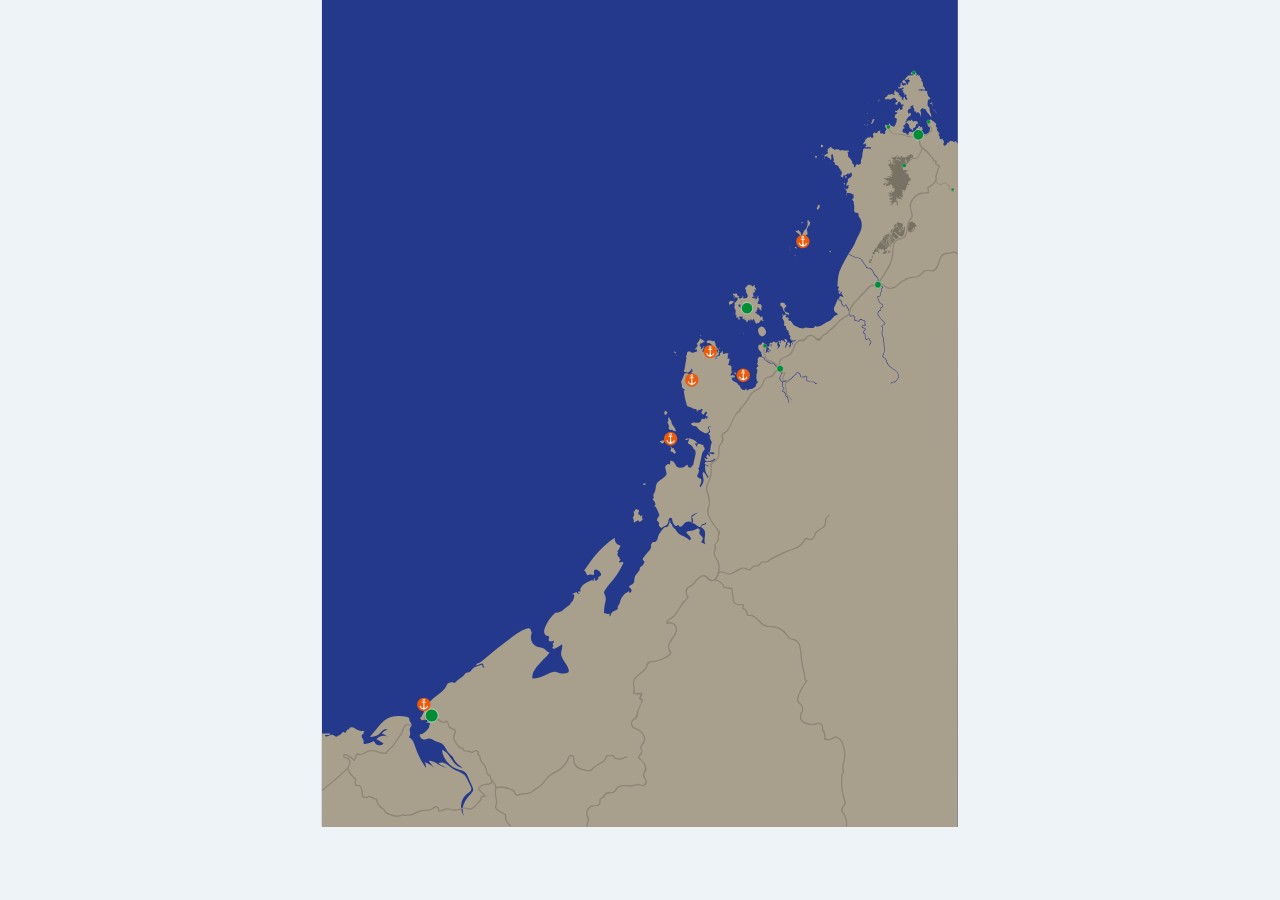
<file: index.html>
<!DOCTYPE html>
<html lang="fr">
<head>
  <meta charset="UTF-8" />
  <meta name="viewport" content="width=device-width, initial-scale=1.0" />
  <title>Carte interactive - Madagascar</title>
  <style>
    body {
      margin: 0;
      background-color: #eef3f7;
    }
    svg {
      width: 100%;
      height: 100vh;
      display: block;
    }
  </style>
</head>
<body>
  <?xml version="1.0" encoding="utf-8"?>
<svg viewBox="0 0 595.28 841.89" xmlns="http://www.w3.org/2000/svg" xmlns:xlink="http://www.w3.org/1999/xlink">
<defs>
<style>
      .cls-1 {
        filter: url(#outer-glow-42);
      }

      .cls-1, .cls-2, .cls-3, .cls-4, .cls-5, .cls-6, .cls-7, .cls-8, .cls-9, .cls-10, .cls-11, .cls-12, .cls-13, .cls-14, .cls-15, .cls-16, .cls-17, .cls-18, .cls-19, .cls-20, .cls-21, .cls-22, .cls-23, .cls-24, .cls-25, .cls-26, .cls-27, .cls-28, .cls-29, .cls-30, .cls-31, .cls-32, .cls-33, .cls-34, .cls-35, .cls-36, .cls-37, .cls-38, .cls-39, .cls-40, .cls-41, .cls-42, .cls-43, .cls-44, .cls-45, .cls-46, .cls-47, .cls-48, .cls-49, .cls-50, .cls-51, .cls-52, .cls-53, .cls-54, .cls-55 {
        fill: #fff;
      }

      .cls-1, .cls-2, .cls-3, .cls-4, .cls-5, .cls-6, .cls-7, .cls-8, .cls-9, .cls-10, .cls-11, .cls-12, .cls-13, .cls-14, .cls-15, .cls-16, .cls-17, .cls-18, .cls-19, .cls-20, .cls-21, .cls-22, .cls-23, .cls-24, .cls-25, .cls-26, .cls-27, .cls-28, .cls-29, .cls-30, .cls-31, .cls-32, .cls-33, .cls-34, .cls-35, .cls-56, .cls-38, .cls-39, .cls-40, .cls-41, .cls-42, .cls-43, .cls-44, .cls-45, .cls-48, .cls-57, .cls-58, .cls-59, .cls-60, .cls-61, .cls-62, .cls-63, .cls-64, .cls-65, .cls-66, .cls-53, .cls-67, .cls-68, .cls-69, .cls-70, .cls-71, .cls-54, .cls-72, .cls-73 {
        stroke-width: 0px;
      }

      .cls-1, .cls-2, .cls-3, .cls-4, .cls-5, .cls-6, .cls-7, .cls-8, .cls-9, .cls-10, .cls-11, .cls-12, .cls-13, .cls-14, .cls-15, .cls-16, .cls-17, .cls-18, .cls-19, .cls-20, .cls-21, .cls-22, .cls-23, .cls-24, .cls-25, .cls-26, .cls-27, .cls-28, .cls-29, .cls-30, .cls-31, .cls-32, .cls-33, .cls-34, .cls-35, .cls-38, .cls-39, .cls-40, .cls-41, .cls-42, .cls-43, .cls-44, .cls-45, .cls-74 {
        opacity: .6;
      }

      .cls-2 {
        filter: url(#outer-glow-43);
      }

      .cls-3 {
        filter: url(#outer-glow-45);
      }

      .cls-4 {
        filter: url(#outer-glow-44);
      }

      .cls-5 {
        filter: url(#outer-glow-61);
      }

      .cls-6 {
        filter: url(#outer-glow-60);
      }

      .cls-7 {
        filter: url(#outer-glow-40);
      }

      .cls-8 {
        filter: url(#outer-glow-20);
      }

      .cls-9 {
        filter: url(#outer-glow-49);
      }

      .cls-10 {
        filter: url(#outer-glow-51);
      }

      .cls-11 {
        filter: url(#outer-glow-41);
      }

      .cls-12 {
        filter: url(#outer-glow-50);
      }

      .cls-13 {
        filter: url(#outer-glow-52);
      }

      .cls-14 {
        filter: url(#outer-glow-24);
      }

      .cls-15 {
        filter: url(#outer-glow-26);
      }

      .cls-16 {
        filter: url(#outer-glow-25);
      }

      .cls-17 {
        filter: url(#outer-glow-59);
      }

      .cls-18 {
        filter: url(#outer-glow-56);
      }

      .cls-19 {
        filter: url(#outer-glow-55);
      }

      .cls-20 {
        filter: url(#outer-glow-36);
      }

      .cls-21 {
        filter: url(#outer-glow-30);
      }

      .cls-22 {
        filter: url(#outer-glow-27);
      }

      .cls-23 {
        filter: url(#outer-glow-21);
      }

      .cls-24 {
        filter: url(#outer-glow-31);
      }

      .cls-25 {
        filter: url(#outer-glow-35);
      }

      .cls-26 {
        filter: url(#outer-glow-34);
      }

      .cls-27 {
        filter: url(#outer-glow-33);
      }

      .cls-28 {
        filter: url(#outer-glow-11);
      }

      .cls-29 {
        filter: url(#outer-glow-16);
      }

      .cls-30 {
        filter: url(#outer-glow-14);
      }

      .cls-31 {
        filter: url(#outer-glow-13);
      }

      .cls-32 {
        filter: url(#outer-glow-18);
      }

      .cls-33 {
        filter: url(#outer-glow-17);
      }

      .cls-34 {
        filter: url(#outer-glow-10);
      }

      .cls-35 {
        filter: url(#outer-glow-19);
      }

      .cls-75 {
        letter-spacing: -.04em;
      }

      .cls-76 {
        letter-spacing: 0em;
      }

      .cls-36 {
        filter: url(#outer-glow-1);
      }

      .cls-36, .cls-37, .cls-77, .cls-46, .cls-78, .cls-47, .cls-79, .cls-80, .cls-81, .cls-50, .cls-82, .cls-83, .cls-51, .cls-84, .cls-52, .cls-85, .cls-55, .cls-86 {
        stroke-miterlimit: 10;
      }

      .cls-36, .cls-37, .cls-46, .cls-47, .cls-50, .cls-51, .cls-52, .cls-55 {
        stroke: #008d36;
      }

      .cls-36, .cls-79, .cls-86 {
        stroke-width: .5px;
      }

      .cls-37 {
        filter: url(#outer-glow-15);
        stroke-width: .51px;
      }

      .cls-87 {
        font-size: 5.4px;
      }

      .cls-87, .cls-88, .cls-77, .cls-78, .cls-79, .cls-89, .cls-82, .cls-83, .cls-90, .cls-84, .cls-91 {
        fill: #008d36;
      }

      .cls-87, .cls-88, .cls-89, .cls-49, .cls-90, .cls-91 {
        font-family: Helvetica-Bold, Helvetica;
        font-weight: 700;
      }

      .cls-92 {
        letter-spacing: 0em;
      }

      .cls-93 {
        letter-spacing: -.02em;
      }

      .cls-94 {
        letter-spacing: -.02em;
      }

      .cls-95 {
        font-size: 4.2px;
      }

      .cls-95, .cls-96 {
        fill: #1d1d1b;
        font-family: Helvetica, Helvetica;
      }

      .cls-97 {
        letter-spacing: -.02em;
      }

      .cls-98 {
        letter-spacing: -.02em;
      }

      .cls-99 {
        letter-spacing: -.02em;
      }

      .cls-100 {
        letter-spacing: -.02em;
      }

      .cls-56, .cls-57 {
        fill: #00983a;
      }

      .cls-56, .cls-101 {
        opacity: .8;
      }

      .cls-88 {
        font-size: 6.08px;
      }

      .cls-77 {
        stroke-width: .41px;
      }

      .cls-77, .cls-78, .cls-79, .cls-82, .cls-83, .cls-84 {
        stroke: #fff;
      }

      .cls-38 {
        filter: url(#outer-glow-3);
      }

      .cls-39 {
        filter: url(#outer-glow-4);
      }

      .cls-40 {
        filter: url(#outer-glow-5);
      }

      .cls-41 {
        filter: url(#outer-glow-2);
      }

      .cls-42 {
        filter: url(#outer-glow-8);
      }

      .cls-43 {
        filter: url(#outer-glow-7);
      }

      .cls-44 {
        filter: url(#outer-glow-6);
      }

      .cls-45 {
        filter: url(#outer-glow-9);
      }

      .cls-102 {
        letter-spacing: -.05em;
      }

      .cls-46 {
        filter: url(#outer-glow-54);
        stroke-width: .57px;
      }

      .cls-78 {
        stroke-width: .25px;
      }

      .cls-47 {
        filter: url(#outer-glow-12);
        stroke-width: .3px;
      }

      .cls-48, .cls-103 {
        opacity: .4;
      }

      .cls-57 {
        filter: url(#outer-glow-28);
      }

      .cls-58 {
        filter: url(#outer-glow-39);
      }

      .cls-58, .cls-59, .cls-60, .cls-61, .cls-62, .cls-63, .cls-64, .cls-65, .cls-66, .cls-73 {
        fill: #00b1eb;
      }

      .cls-59 {
        filter: url(#outer-glow-32);
      }

      .cls-60 {
        filter: url(#outer-glow-58);
      }

      .cls-61 {
        filter: url(#outer-glow-37);
      }

      .cls-62 {
        filter: url(#outer-glow-38);
      }

      .cls-63 {
        filter: url(#outer-glow-57);
      }

      .cls-64 {
        filter: url(#outer-glow-48);
      }

      .cls-65 {
        filter: url(#outer-glow-47);
      }

      .cls-66 {
        filter: url(#outer-glow-46);
      }

      .cls-104 {
        letter-spacing: -.07em;
      }

      .cls-80, .cls-81, .cls-85 {
        stroke-width: .75px;
      }

      .cls-80, .cls-81, .cls-85, .cls-86 {
        fill: none;
      }

      .cls-80, .cls-86 {
        stroke: #8e8577;
      }

      .cls-105 {
        letter-spacing: -.07em;
      }

      .cls-106 {
        letter-spacing: -.07em;
      }

      .cls-107 {
        letter-spacing: -.04em;
      }

      .cls-108 {
        letter-spacing: -.04em;
      }

      .cls-109 {
        letter-spacing: -.04em;
      }

      .cls-89 {
        font-size: 9.31px;
      }

      .cls-110 {
        letter-spacing: -.05em;
      }

      .cls-111 {
        letter-spacing: -.05em;
      }

      .cls-81 {
        stroke-dasharray: 0 0 2 2;
      }

      .cls-81, .cls-85 {
        stroke: #00b1eb;
      }

      .cls-49 {
        font-size: 5px;
      }

      .cls-112 {
        letter-spacing: -.05em;
      }

      .cls-50 {
        filter: url(#outer-glow-22);
        stroke-width: .37px;
      }

      .cls-82 {
        stroke-width: .1px;
      }

      .cls-96 {
        font-size: 6px;
      }

      .cls-83 {
        stroke-width: .44px;
      }

      .cls-90 {
        font-size: 8.39px;
      }

      .cls-51 {
        filter: url(#outer-glow-53);
        stroke-width: .41px;
      }

      .cls-84 {
        stroke-width: .15px;
      }

      .cls-52 {
        filter: url(#outer-glow-29);
        stroke-width: .43px;
      }

      .cls-91 {
        font-size: 6.52px;
      }

      .cls-53 {
        opacity: 0;
      }

      .cls-85 {
        stroke-dasharray: 0 0 2 2;
      }

      .cls-67 {
        fill: #787265;
      }

      .cls-68 {
        fill: #27348b;
      }

      .cls-69 {
        fill: #24388c;
      }

      .cls-70 {
        fill: #a89f8d;
      }

      .cls-71 {
        fill: #8e8577;
      }

      .cls-72 {
        fill: #ea5b0c;
      }

      .cls-55 {
        filter: url(#outer-glow-23);
        stroke-width: .38px;
      }
    </style>
<filter filterUnits="userSpaceOnUse" id="outer-glow-1">
<feOffset dx="0" dy="0"/>
<feGaussianBlur result="blur" stdDeviation="6.02"/>
<feFlood flood-color="#1d1d1b" flood-opacity=".7"/>
<feComposite in2="blur" operator="in"/>
<feComposite in="SourceGraphic"/>
</filter>
<filter filterUnits="userSpaceOnUse" id="outer-glow-2">
<feOffset dx="0" dy="0"/>
<feGaussianBlur result="blur-2" stdDeviation="3.71"/>
<feFlood flood-color="#1d1d1b" flood-opacity=".7"/>
<feComposite in2="blur-2" operator="in"/>
<feComposite in="SourceGraphic"/>
</filter>
<filter filterUnits="userSpaceOnUse" id="outer-glow-3">
<feOffset dx="0" dy="0"/>
<feGaussianBlur result="blur-3" stdDeviation="3.76"/>
<feFlood flood-color="#1d1d1b" flood-opacity=".7"/>
<feComposite in2="blur-3" operator="in"/>
<feComposite in="SourceGraphic"/>
</filter>
<filter filterUnits="userSpaceOnUse" id="outer-glow-4">
<feOffset dx="0" dy="0"/>
<feGaussianBlur result="blur-4" stdDeviation="7.07"/>
<feFlood flood-color="#1d1d1b" flood-opacity=".7"/>
<feComposite in2="blur-4" operator="in"/>
<feComposite in="SourceGraphic"/>
</filter>
<filter filterUnits="userSpaceOnUse" id="outer-glow-5">
<feOffset dx="0" dy="0"/>
<feGaussianBlur result="blur-5" stdDeviation="5.68"/>
<feFlood flood-color="#1d1d1b" flood-opacity=".7"/>
<feComposite in2="blur-5" operator="in"/>
<feComposite in="SourceGraphic"/>
</filter>
<filter filterUnits="userSpaceOnUse" id="outer-glow-6">
<feOffset dx="0" dy="0"/>
<feGaussianBlur result="blur-6" stdDeviation="5.32"/>
<feFlood flood-color="#1d1d1b" flood-opacity=".7"/>
<feComposite in2="blur-6" operator="in"/>
<feComposite in="SourceGraphic"/>
</filter>
<filter filterUnits="userSpaceOnUse" id="outer-glow-7">
<feOffset dx="0" dy="0"/>
<feGaussianBlur result="blur-7" stdDeviation="4.53"/>
<feFlood flood-color="#1d1d1b" flood-opacity=".7"/>
<feComposite in2="blur-7" operator="in"/>
<feComposite in="SourceGraphic"/>
</filter>
<filter filterUnits="userSpaceOnUse" id="outer-glow-8">
<feOffset dx="0" dy="0"/>
<feGaussianBlur result="blur-8" stdDeviation="4.34"/>
<feFlood flood-color="#1d1d1b" flood-opacity=".7"/>
<feComposite in2="blur-8" operator="in"/>
<feComposite in="SourceGraphic"/>
</filter>
<filter filterUnits="userSpaceOnUse" id="outer-glow-9">
<feOffset dx="0" dy="0"/>
<feGaussianBlur result="blur-9" stdDeviation="6.59"/>
<feFlood flood-color="#1d1d1b" flood-opacity=".7"/>
<feComposite in2="blur-9" operator="in"/>
<feComposite in="SourceGraphic"/>
</filter>
<filter filterUnits="userSpaceOnUse" id="outer-glow-10">
<feOffset dx="0" dy="0"/>
<feGaussianBlur result="blur-10" stdDeviation="4.34"/>
<feFlood flood-color="#1d1d1b" flood-opacity=".7"/>
<feComposite in2="blur-10" operator="in"/>
<feComposite in="SourceGraphic"/>
</filter>
<filter filterUnits="userSpaceOnUse" id="outer-glow-11">
<feOffset dx="0" dy="0"/>
<feGaussianBlur result="blur-11" stdDeviation="4.29"/>
<feFlood flood-color="#1d1d1b" flood-opacity=".7"/>
<feComposite in2="blur-11" operator="in"/>
<feComposite in="SourceGraphic"/>
</filter>
<filter filterUnits="userSpaceOnUse" id="outer-glow-12">
<feOffset dx="0" dy="0"/>
<feGaussianBlur result="blur-12" stdDeviation="3.43"/>
<feFlood flood-color="#1d1d1b" flood-opacity=".7"/>
<feComposite in2="blur-12" operator="in"/>
<feComposite in="SourceGraphic"/>
</filter>
<filter filterUnits="userSpaceOnUse" id="outer-glow-13">
<feOffset dx="0" dy="0"/>
<feGaussianBlur result="blur-13" stdDeviation="4.23"/>
<feFlood flood-color="#1d1d1b" flood-opacity=".7"/>
<feComposite in2="blur-13" operator="in"/>
<feComposite in="SourceGraphic"/>
</filter>
<filter filterUnits="userSpaceOnUse" id="outer-glow-14">
<feOffset dx="0" dy="0"/>
<feGaussianBlur result="blur-14" stdDeviation="5.73"/>
<feFlood flood-color="#1d1d1b" flood-opacity=".7"/>
<feComposite in2="blur-14" operator="in"/>
<feComposite in="SourceGraphic"/>
</filter>
<filter filterUnits="userSpaceOnUse" id="outer-glow-15">
<feOffset dx="0" dy="0"/>
<feGaussianBlur result="blur-15" stdDeviation="5.75"/>
<feFlood flood-color="#1d1d1b" flood-opacity=".7"/>
<feComposite in2="blur-15" operator="in"/>
<feComposite in="SourceGraphic"/>
</filter>
<filter filterUnits="userSpaceOnUse" id="outer-glow-16">
<feOffset dx="0" dy="0"/>
<feGaussianBlur result="blur-16" stdDeviation="6.14"/>
<feFlood flood-color="#1d1d1b" flood-opacity=".7"/>
<feComposite in2="blur-16" operator="in"/>
<feComposite in="SourceGraphic"/>
</filter>
<filter filterUnits="userSpaceOnUse" id="outer-glow-17">
<feOffset dx="0" dy="0"/>
<feGaussianBlur result="blur-17" stdDeviation="4.01"/>
<feFlood flood-color="#1d1d1b" flood-opacity=".7"/>
<feComposite in2="blur-17" operator="in"/>
<feComposite in="SourceGraphic"/>
</filter>
<filter filterUnits="userSpaceOnUse" id="outer-glow-18">
<feOffset dx="0" dy="0"/>
<feGaussianBlur result="blur-18" stdDeviation="3.99"/>
<feFlood flood-color="#1d1d1b" flood-opacity=".7"/>
<feComposite in2="blur-18" operator="in"/>
<feComposite in="SourceGraphic"/>
</filter>
<filter filterUnits="userSpaceOnUse" id="outer-glow-19">
<feOffset dx="0" dy="0"/>
<feGaussianBlur result="blur-19" stdDeviation="5.97"/>
<feFlood flood-color="#1d1d1b" flood-opacity=".7"/>
<feComposite in2="blur-19" operator="in"/>
<feComposite in="SourceGraphic"/>
</filter>
<filter filterUnits="userSpaceOnUse" id="outer-glow-20">
<feOffset dx="0" dy="0"/>
<feGaussianBlur result="blur-20" stdDeviation="6.14"/>
<feFlood flood-color="#1d1d1b" flood-opacity=".7"/>
<feComposite in2="blur-20" operator="in"/>
<feComposite in="SourceGraphic"/>
</filter>
<filter filterUnits="userSpaceOnUse" id="outer-glow-21">
<feOffset dx="0" dy="0"/>
<feGaussianBlur result="blur-21" stdDeviation="3.66"/>
<feFlood flood-color="#1d1d1b" flood-opacity=".7"/>
<feComposite in2="blur-21" operator="in"/>
<feComposite in="SourceGraphic"/>
</filter>
<filter filterUnits="userSpaceOnUse" id="outer-glow-22">
<feOffset dx="0" dy="0"/>
<feGaussianBlur result="blur-22" stdDeviation="4.2"/>
<feFlood flood-color="#1d1d1b" flood-opacity=".7"/>
<feComposite in2="blur-22" operator="in"/>
<feComposite in="SourceGraphic"/>
</filter>
<filter filterUnits="userSpaceOnUse" id="outer-glow-23">
<feOffset dx="0" dy="0"/>
<feGaussianBlur result="blur-23" stdDeviation="4.32"/>
<feFlood flood-color="#1d1d1b" flood-opacity=".7"/>
<feComposite in2="blur-23" operator="in"/>
<feComposite in="SourceGraphic"/>
</filter>
<filter filterUnits="userSpaceOnUse" id="outer-glow-24">
<feOffset dx="0" dy="0"/>
<feGaussianBlur result="blur-24" stdDeviation="5.67"/>
<feFlood flood-color="#1d1d1b" flood-opacity=".7"/>
<feComposite in2="blur-24" operator="in"/>
<feComposite in="SourceGraphic"/>
</filter>
<filter filterUnits="userSpaceOnUse" id="outer-glow-25">
<feOffset dx="0" dy="0"/>
<feGaussianBlur result="blur-25" stdDeviation="5.67"/>
<feFlood flood-color="#1d1d1b" flood-opacity=".7"/>
<feComposite in2="blur-25" operator="in"/>
<feComposite in="SourceGraphic"/>
</filter>
<filter filterUnits="userSpaceOnUse" id="outer-glow-26">
<feOffset dx="0" dy="0"/>
<feGaussianBlur result="blur-26" stdDeviation="6.11"/>
<feFlood flood-color="#1d1d1b" flood-opacity=".7"/>
<feComposite in2="blur-26" operator="in"/>
<feComposite in="SourceGraphic"/>
</filter>
<filter filterUnits="userSpaceOnUse" id="outer-glow-27">
<feOffset dx="0" dy="0"/>
<feGaussianBlur result="blur-27" stdDeviation="7.07"/>
<feFlood flood-color="#1d1d1b" flood-opacity=".7"/>
<feComposite in2="blur-27" operator="in"/>
<feComposite in="SourceGraphic"/>
</filter>
<filter filterUnits="userSpaceOnUse" id="outer-glow-28">
<feOffset dx="0" dy="0"/>
<feGaussianBlur result="blur-28" stdDeviation="4.84"/>
<feFlood flood-color="#1d1d1b" flood-opacity=".7"/>
<feComposite in2="blur-28" operator="in"/>
<feComposite in="SourceGraphic"/>
</filter>
<filter filterUnits="userSpaceOnUse" id="outer-glow-29">
<feOffset dx="0" dy="0"/>
<feGaussianBlur result="blur-29" stdDeviation="4.84"/>
<feFlood flood-color="#1d1d1b" flood-opacity=".7"/>
<feComposite in2="blur-29" operator="in"/>
<feComposite in="SourceGraphic"/>
</filter>
<filter filterUnits="userSpaceOnUse" id="outer-glow-30">
<feOffset dx="0" dy="0"/>
<feGaussianBlur result="blur-30" stdDeviation="4.59"/>
<feFlood flood-color="#1d1d1b" flood-opacity=".7"/>
<feComposite in2="blur-30" operator="in"/>
<feComposite in="SourceGraphic"/>
</filter>
<filter filterUnits="userSpaceOnUse" id="outer-glow-31">
<feOffset dx="0" dy="0"/>
<feGaussianBlur result="blur-31" stdDeviation="3.99"/>
<feFlood flood-color="#1d1d1b" flood-opacity=".7"/>
<feComposite in2="blur-31" operator="in"/>
<feComposite in="SourceGraphic"/>
</filter>
<filter filterUnits="userSpaceOnUse" id="outer-glow-32">
<feOffset dx="0" dy="0"/>
<feGaussianBlur result="blur-32" stdDeviation="2.96"/>
<feFlood flood-color="#1d1d1b" flood-opacity=".2"/>
<feComposite in2="blur-32" operator="in"/>
<feComposite in="SourceGraphic"/>
</filter>
<filter filterUnits="userSpaceOnUse" id="outer-glow-33">
<feOffset dx="0" dy="0"/>
<feGaussianBlur result="blur-33" stdDeviation="6.83"/>
<feFlood flood-color="#1d1d1b" flood-opacity=".7"/>
<feComposite in2="blur-33" operator="in"/>
<feComposite in="SourceGraphic"/>
</filter>
<filter filterUnits="userSpaceOnUse" id="outer-glow-34">
<feOffset dx="0" dy="0"/>
<feGaussianBlur result="blur-34" stdDeviation="5.97"/>
<feFlood flood-color="#1d1d1b" flood-opacity=".7"/>
<feComposite in2="blur-34" operator="in"/>
<feComposite in="SourceGraphic"/>
</filter>
<filter filterUnits="userSpaceOnUse" id="outer-glow-35">
<feOffset dx="0" dy="0"/>
<feGaussianBlur result="blur-35" stdDeviation="6.75"/>
<feFlood flood-color="#1d1d1b" flood-opacity=".7"/>
<feComposite in2="blur-35" operator="in"/>
<feComposite in="SourceGraphic"/>
</filter>
<filter filterUnits="userSpaceOnUse" id="outer-glow-36">
<feOffset dx="0" dy="0"/>
<feGaussianBlur result="blur-36" stdDeviation="5.68"/>
<feFlood flood-color="#1d1d1b" flood-opacity=".7"/>
<feComposite in2="blur-36" operator="in"/>
<feComposite in="SourceGraphic"/>
</filter>
<filter filterUnits="userSpaceOnUse" id="outer-glow-37">
<feOffset dx="0" dy="0"/>
<feGaussianBlur result="blur-37" stdDeviation="2.96"/>
<feFlood flood-color="#1d1d1b" flood-opacity=".2"/>
<feComposite in2="blur-37" operator="in"/>
<feComposite in="SourceGraphic"/>
</filter>
<filter filterUnits="userSpaceOnUse" id="outer-glow-38">
<feOffset dx="0" dy="0"/>
<feGaussianBlur result="blur-38" stdDeviation="2"/>
<feFlood flood-color="#1d1d1b" flood-opacity=".2"/>
<feComposite in2="blur-38" operator="in"/>
<feComposite in="SourceGraphic"/>
</filter>
<filter filterUnits="userSpaceOnUse" id="outer-glow-39">
<feOffset dx="0" dy="0"/>
<feGaussianBlur result="blur-39" stdDeviation="2.78"/>
<feFlood flood-color="#1d1d1b" flood-opacity=".2"/>
<feComposite in2="blur-39" operator="in"/>
<feComposite in="SourceGraphic"/>
</filter>
<filter filterUnits="userSpaceOnUse" id="outer-glow-40">
<feOffset dx="0" dy="0"/>
<feGaussianBlur result="blur-40" stdDeviation="3.72"/>
<feFlood flood-color="#1d1d1b" flood-opacity=".7"/>
<feComposite in2="blur-40" operator="in"/>
<feComposite in="SourceGraphic"/>
</filter>
<filter filterUnits="userSpaceOnUse" id="outer-glow-41">
<feOffset dx="0" dy="0"/>
<feGaussianBlur result="blur-41" stdDeviation="4.33"/>
<feFlood flood-color="#1d1d1b" flood-opacity=".7"/>
<feComposite in2="blur-41" operator="in"/>
<feComposite in="SourceGraphic"/>
</filter>
<filter filterUnits="userSpaceOnUse" id="outer-glow-42">
<feOffset dx="0" dy="0"/>
<feGaussianBlur result="blur-42" stdDeviation="4.47"/>
<feFlood flood-color="#1d1d1b" flood-opacity=".7"/>
<feComposite in2="blur-42" operator="in"/>
<feComposite in="SourceGraphic"/>
</filter>
<filter filterUnits="userSpaceOnUse" id="outer-glow-43">
<feOffset dx="0" dy="0"/>
<feGaussianBlur result="blur-43" stdDeviation="4.32"/>
<feFlood flood-color="#1d1d1b" flood-opacity=".7"/>
<feComposite in2="blur-43" operator="in"/>
<feComposite in="SourceGraphic"/>
</filter>
<filter filterUnits="userSpaceOnUse" id="outer-glow-44">
<feOffset dx="0" dy="0"/>
<feGaussianBlur result="blur-44" stdDeviation="6.24"/>
<feFlood flood-color="#1d1d1b" flood-opacity=".7"/>
<feComposite in2="blur-44" operator="in"/>
<feComposite in="SourceGraphic"/>
</filter>
<filter filterUnits="userSpaceOnUse" id="outer-glow-45">
<feOffset dx="0" dy="0"/>
<feGaussianBlur result="blur-45" stdDeviation="7.09"/>
<feFlood flood-color="#1d1d1b" flood-opacity=".7"/>
<feComposite in2="blur-45" operator="in"/>
<feComposite in="SourceGraphic"/>
</filter>
<filter filterUnits="userSpaceOnUse" id="outer-glow-46">
<feOffset dx="0" dy="0"/>
<feGaussianBlur result="blur-46" stdDeviation="2.96"/>
<feFlood flood-color="#1d1d1b" flood-opacity=".2"/>
<feComposite in2="blur-46" operator="in"/>
<feComposite in="SourceGraphic"/>
</filter>
<filter filterUnits="userSpaceOnUse" id="outer-glow-47">
<feOffset dx="0" dy="0"/>
<feGaussianBlur result="blur-47" stdDeviation="2"/>
<feFlood flood-color="#1d1d1b" flood-opacity=".2"/>
<feComposite in2="blur-47" operator="in"/>
<feComposite in="SourceGraphic"/>
</filter>
<filter filterUnits="userSpaceOnUse" id="outer-glow-48">
<feOffset dx="0" dy="0"/>
<feGaussianBlur result="blur-48" stdDeviation="2.51"/>
<feFlood flood-color="#1d1d1b" flood-opacity=".2"/>
<feComposite in2="blur-48" operator="in"/>
<feComposite in="SourceGraphic"/>
</filter>
<filter filterUnits="userSpaceOnUse" id="outer-glow-49">
<feOffset dx="0" dy="0"/>
<feGaussianBlur result="blur-49" stdDeviation="6.55"/>
<feFlood flood-color="#1d1d1b" flood-opacity=".7"/>
<feComposite in2="blur-49" operator="in"/>
<feComposite in="SourceGraphic"/>
</filter>
<filter filterUnits="userSpaceOnUse" id="outer-glow-50">
<feOffset dx="0" dy="0"/>
<feGaussianBlur result="blur-50" stdDeviation="6.84"/>
<feFlood flood-color="#1d1d1b" flood-opacity=".7"/>
<feComposite in2="blur-50" operator="in"/>
<feComposite in="SourceGraphic"/>
</filter>
<filter filterUnits="userSpaceOnUse" id="outer-glow-51">
<feOffset dx="0" dy="0"/>
<feGaussianBlur result="blur-51" stdDeviation="7.04"/>
<feFlood flood-color="#1d1d1b" flood-opacity=".7"/>
<feComposite in2="blur-51" operator="in"/>
<feComposite in="SourceGraphic"/>
</filter>
<filter filterUnits="userSpaceOnUse" id="outer-glow-52">
<feOffset dx="0" dy="0"/>
<feGaussianBlur result="blur-52" stdDeviation="5.37"/>
<feFlood flood-color="#1d1d1b" flood-opacity=".7"/>
<feComposite in2="blur-52" operator="in"/>
<feComposite in="SourceGraphic"/>
</filter>
<filter filterUnits="userSpaceOnUse" id="outer-glow-53">
<feOffset dx="0" dy="0"/>
<feGaussianBlur result="blur-53" stdDeviation="4.66"/>
<feFlood flood-color="#1d1d1b" flood-opacity=".7"/>
<feComposite in2="blur-53" operator="in"/>
<feComposite in="SourceGraphic"/>
</filter>
<filter filterUnits="userSpaceOnUse" id="outer-glow-54">
<feOffset dx="0" dy="0"/>
<feGaussianBlur result="blur-54" stdDeviation="6.51"/>
<feFlood flood-color="#1d1d1b" flood-opacity=".7"/>
<feComposite in2="blur-54" operator="in"/>
<feComposite in="SourceGraphic"/>
</filter>
<filter filterUnits="userSpaceOnUse" id="outer-glow-55">
<feOffset dx="0" dy="0"/>
<feGaussianBlur result="blur-55" stdDeviation="5.84"/>
<feFlood flood-color="#1d1d1b" flood-opacity=".7"/>
<feComposite in2="blur-55" operator="in"/>
<feComposite in="SourceGraphic"/>
</filter>
<filter filterUnits="userSpaceOnUse" id="outer-glow-56">
<feOffset dx="0" dy="0"/>
<feGaussianBlur result="blur-56" stdDeviation="4.72"/>
<feFlood flood-color="#1d1d1b" flood-opacity=".7"/>
<feComposite in2="blur-56" operator="in"/>
<feComposite in="SourceGraphic"/>
</filter>
<filter filterUnits="userSpaceOnUse" id="outer-glow-57">
<feOffset dx="0" dy="0"/>
<feGaussianBlur result="blur-57" stdDeviation="3.52"/>
<feFlood flood-color="#1d1d1b" flood-opacity=".2"/>
<feComposite in2="blur-57" operator="in"/>
<feComposite in="SourceGraphic"/>
</filter>
<filter filterUnits="userSpaceOnUse" id="outer-glow-58">
<feOffset dx="0" dy="0"/>
<feGaussianBlur result="blur-58" stdDeviation="2.03"/>
<feFlood flood-color="#1d1d1b" flood-opacity=".2"/>
<feComposite in2="blur-58" operator="in"/>
<feComposite in="SourceGraphic"/>
</filter>
<filter filterUnits="userSpaceOnUse" id="outer-glow-59">
<feOffset dx="0" dy="0"/>
<feGaussianBlur result="blur-59" stdDeviation="4.17"/>
<feFlood flood-color="#1d1d1b" flood-opacity=".7"/>
<feComposite in2="blur-59" operator="in"/>
<feComposite in="SourceGraphic"/>
</filter>
<filter filterUnits="userSpaceOnUse" id="outer-glow-60">
<feOffset dx="0" dy="0"/>
<feGaussianBlur result="blur-60" stdDeviation="3.99"/>
<feFlood flood-color="#1d1d1b" flood-opacity=".7"/>
<feComposite in2="blur-60" operator="in"/>
<feComposite in="SourceGraphic"/>
</filter>
<filter filterUnits="userSpaceOnUse" id="outer-glow-61">
<feOffset dx="0" dy="0"/>
<feGaussianBlur result="blur-61" stdDeviation="5.81"/>
<feFlood flood-color="#1d1d1b" flood-opacity=".7"/>
<feComposite in2="blur-61" operator="in"/>
<feComposite in="SourceGraphic"/>
</filter>
</defs>
<g id="carte">
<rect class="cls-69" height="773.49" width="594.82" x=".11"/>
<path class="cls-70" d="M330.15,328.31c-.14.18-.26.37-.35.58-.02.04-.03.08,0,.11.02.02.06.02.09.03.07.02.1.1.1.17s-.03.13-.06.2c-.04.08-.08.16-.16.2-.05.03-.11.03-.17.04-.3.06-.56.27-.68.55.16.14.42.03.59-.1s.39-.28.59-.19c.2.09.24.39.45.49.07.03.15.04.21.07s.12.1.18.15.16.07.21.02c.03-.03.04-.08.05-.12.02-.11.04-.21.07-.32.03-.13.05-.27,0-.39-.11-.28-.51-.33-.64-.59-.05-.09-.06-.21-.14-.27-.03-.02-.07-.03-.11-.06-.12-.09-.07-.27-.14-.4l-.09-.17Z"/>
<ellipse class="cls-70" cx="332.01" cy="332.63" rx=".19" ry=".48" transform="translate(-135.79 287.44) rotate(-39.54)"/>
<path class="cls-70" d="M372.79,326.78l.14-.55c.02-.07.04-.14.02-.21-.03-.15-.2-.22-.3-.34-.23-.29,0-.82-.28-1.06-.2.4-.32.84-.37,1.29-.01.14-.02.29.07.39s.3.09.32-.05c0-.05-.01-.1,0-.15.02-.1.15-.13.24-.1s.15.12.2.2l-.05.57Z"/>
<path class="cls-70" d="M373.14,327.13s.03.13,0,.15c-.02.01-.11-.03-.13-.07-.02-.03-.05-.11-.03-.13.03-.03.07.05.09.01.04-.07.06,0,.08.04Z"/>
<path class="cls-70" d="M454.72,205.88c-.36.19-.52.63-.53,1.04s.12.8.2,1.2c.32,1.78-.39,3.57-1.08,5.24-.18.44-.38.89-.74,1.19-.24.2-.54.31-.78.51-.3.24-.5.57-.69.91-.48.86-.91,1.76-1.27,2.68-.21.52-.45,1.1-.96,1.33-.4-.53-.81-1.1-.86-1.75-.02-.23,0-.47-.08-.68-.16-.4-.63-.58-.91-.91-.24-.29-.34-.69-.63-.93-.36-.3-.9-.24-1.35-.12-.76.2-1.48.5-2.15.91,1.58.94,3.2,1.92,4.25,3.43.37.54.67,1.13,1.1,1.61s1.08.85,1.72.75c.09.68.18,1.36.27,2.05,1.05-.37,1.01-2.08,2.01-2.55.25-.12.56-.16.7-.39.25-.4-.25-.95-.05-1.38.16-.32.6-.35.91-.53.71-.39.64-1.42.48-2.21-.14-.71-.29-1.42-.43-2.13-.04-.21-.08-.42-.05-.62.03-.18.11-.34.18-.5.4-.82.79-1.64,1.19-2.45.12-.24.24-.49.47-.62s.59-.07.67.19c-.14-1.04.14-2.14.76-2.99-.58.02-.97-.58-1.21-1.11s-.57-1.14-1.15-1.19"/>
<path class="cls-70" d="M443.82,231.51c-.13-.36-.38-.78-.76-.73-.29.04-.44.34-.56.61-.03.07-.06.15-.03.21.02.05.07.08.11.1.24.15.49.3.73.46.16.1.32.2.5.22s.39-.06.46-.23c.11-.27-.17-.52-.41-.68"/>
<path class="cls-70" d="M443.05,239.09c-.2-.11-.42-.22-.65-.18s-.41.32-.27.51c.05.06.12.1.19.14.19.1.4.19.6.14s.33-.35.17-.48"/>
<path class="cls-70" d="M465.49,191.63s-1.57-.25-1.59,1.62c0,0-1.43,1.35-.69,2.38s.94.51,1.71-.48.85-1.12.83-2.11-.26-1.41-.26-1.41Z"/>
<path class="cls-70" d="M462.45,148.18c-.03-.52.3-.99.63-1.4.04-.06.09-.11.11-.18.04-.12-.01-.25-.09-.34-.1-.12-.25-.21-.4-.23-.17-.02-.35.02-.51-.05-.11-.05-.19-.17-.3-.23-.13-.08-.31-.08-.44,0s-.22.24-.21.39c0,.19.14.35.26.5.24.3.46.65.47,1.04,0,.11-.02.23,0,.34s.05.23.14.3.24.06.3-.03l.06-.1Z"/>
<path class="cls-70" d="M466.8,136.43c.02.25.05.51.16.73.06.11.13.21.18.32.02.05.04.11.07.16.06.09.15.14.25.17.33.1.69-.06.99-.23.13-.07.26-.16.34-.29.05-.08.07-.18.1-.27.04-.16.08-.31.12-.47.01-.04.02-.09.01-.14,0-.04-.04-.08-.06-.11-.11-.15-.23-.29-.34-.44-.09-.12-.18-.23-.31-.3-.1-.05-.22-.06-.34-.08-.18-.02-.36-.04-.53-.05-.1,0-.2-.02-.29,0-.15.04-.25.18-.3.32s-.06.3-.06.45"/>
<path class="cls-70" d="M458.43,142.89c-.13-.08-.27-.17-.43-.15s-.28.21-.19.33c.07.1.23.09.35.07.07-.01.14-.03.22-.04l.05-.21Z"/>
<path class="cls-70" d="M468.03,144.56c.01.14.25.16.28.29,0,.03,0,.06.02.08.02.02.06.01.09,0,.18-.08.33-.24.41-.42,0-.02.01-.04,0-.06,0-.01-.03-.02-.04-.02-.24-.04-.48-.05-.73-.03l-.02.16Z"/>
<path class="cls-70" d="M468.22,148.95c-.12.05-.19.17-.26.27-.13.18-.31.32-.51.41-.06.03-.14.06-.15.13-.02.11.12.17.23.17.43-.01.81-.43.78-.86,0-.07-.07-.16-.12-.11"/>
<path class="cls-70" d="M470.27,147c-.06.18-.18.34-.29.5s-.19.35-.17.54c0,.04.02.08.04.11.02.03.05.05.08.06.08.04.17.08.25.1.04.01.09.02.13,0,.05-.02.07-.08.09-.12.05-.15.09-.31.12-.47.02-.14.03-.28-.01-.41s-.14-.25-.27-.29"/>
<path class="cls-70" d="M475.66,152.28c-.06-.1-.18.09-.29.08-.05,0-.09-.01-.14,0-.13.04-.14.25-.03.34s.27.08.39.02c.04-.02.08-.04.11-.08.08-.1.03-.25-.05-.36Z"/>
<path class="cls-70" d="M515.55,111.62l-.74.53s-.06.05-.07.08c0,.03.01.06.03.09.15.25.29.53.28.82,0,.28-.16.54-.3.78-.1.16-.2.33-.34.46-.09.08-.19.15-.28.24-.21.23-.24.57-.25.88,0,.09,0,.18.03.26.06.12.22.17.35.15s.25-.09.37-.17c.87-.62,1.49-1.57,1.71-2.61.06-.28.09-.58.25-.83.09-.14.22-.26.31-.41s.13-.34.03-.49c-.13-.2-.43-.17-.64-.06s-.4.28-.63.31l-.11-.03Z"/>
<path class="cls-70" d="M511.45,112.66c-.07-.17-.19-.32-.36-.39s-.38-.05-.5.09c-.02.02-.03.04-.03.06,0,.02.02.04.04.05.18.12.37.22.58.28l.26-.1Z"/>
<path class="cls-70" d="M510.98,116.23c-.29.01-.46.38-.75.41-.04,0-.08,0-.13,0-.11.02-.19.11-.22.21s-.02.21,0,.32c.01.06.03.13.07.18.1.12.29.11.42.03s.21-.22.28-.36c.09-.16.18-.33.27-.49.04-.07.08-.16.04-.23v-.08Z"/>
<circle class="cls-70" cx="510.86" cy="119.75" r=".17"/>
<ellipse class="cls-70" cx="509.18" cy="117.31" rx=".2" ry=".13"/>
<circle class="cls-70" cx="508.76" cy="116.19" r=".15"/>
<path class="cls-70" d="M507.43,116.41c-.02-.09,0-.18.02-.28s0-.2-.09-.24c-.02-.01-.04-.02-.06,0-.02,0-.03.02-.04.03-.13.15-.09.39-.19.56-.04.09-.12.19-.06.26.04.05.11.05.16.04s.12-.03.18-.02c.15.03.21.25.36.28-.03,0-.04.04-.03.06s.05.03.08.04c.23.05.46.06.69.01.02,0,.04,0,.06-.03.03-.03,0-.08-.03-.11-.15-.15-.4-.13-.61-.16-.04,0-.08-.01-.11-.04-.03-.02-.04-.05-.06-.08-.07-.11-.17-.21-.29-.27l.03-.08Z"/>
<path class="cls-70" d="M510.41,105.79c-.17-.04-.35,0-.49.1s-.22.28-.21.45c0,.03,0,.06.02.09.02.04.07.07.12.08.12.03.24-.01.34-.08s.17-.17.24-.27c.03-.05.06-.1.07-.16s0-.12-.05-.16"/>
<path class="cls-70" d="M523.22,112.09l-.23-.06s-.05-.01-.07,0c-.02,0-.04.03-.04.06-.02.07.02.15.06.21.04.05.09.1.15.1.07,0,.13-.05.15-.12s.02-.14.01-.21l-.05.02Z"/>
<path class="cls-70" d="M595.28,135.08c-.17-.66-.54-1.18-1.06-1.46-.64-.35-.92-.77-.89-1.46,0-.03-.05-.07-.08-.1-.29-.09-.57-.18-.86-.27-.23.44-.44.84-.65,1.24q-.99-.4-1.34-1.07c-.54.1-1.06.1-1.58-.13-.52-.23-.95-.12-1.29.35-.18.25-.32.46-.68.54-.22.05-.38.38-.54.6-.11.15-.17.33-.27.52-.14-.09-.22-.14-.29-.19-.5-.32-.85-.17-.91.43-.03.32-.17.53-.38.74-.25.25-.48.52-.72.78-.07.08-.15.16-.24.22-.28.16-.56.3-.86.45-.17-.08-.36-.18-.56-.27-.25-.11-.75-.87-.69-1.12.09-.4.15-.85.37-1.18.46-.65.27-1.18-.11-1.76-.39-.61-.74-1.25-1.09-1.88-.14-.25-.25-.51-.61-.52-.05.24-.09.45-.12.59-.4.42-.71.06-1.03-.01-.76-.18-1.02-.58-.89-1.31v-1.23c-.1-.19-.16-.42-.3-.57-.46-.49-.64-1.04-.46-1.7.07-.04.12-.08.18-.1.24-.05.41-.16.42-.43.01-.25-.08-.43-.31-.54-.14-.07-.26-.19-.4-.22-.24-.05-.33-.17-.38-.39-.02-.1-.09-.21-.17-.28-.35-.28-.51-.66-.5-1.08q-.77-.42-.77-1.33c0-.17.02-.35.03-.55.35.04.58-.08.66-.45-.1-.06-.21-.11-.33-.18.05-.25.37-.49.04-.77-.14.06-.27.14-.42.18-.25.06-.48-.05-.55-.27-.15-.5-.25-1.02-.34-1.53-.02-.11.07-.25.12-.37.1-.24.2-.47.3-.71.14,0,.29.01.46.02-.04-.58-.48-.55-.82-.65-.06-.14-.12-.25-.16-.38-.15-.45-.35-.82-.91-.8-.06,0-.13-.15-.2-.22-.13-.11-.26-.23-.44-.39.14,0-1.97-1.2-1.83-1.21-.12-.38-.32-.61-.76-.55-.14.02-.32-.02-.44-.1-.39-.26-.62-.08-.81.25-.16.12-.74,1.17-1.05,1.6-.02,0-.04,0-.06,0-.03.05-.05.11-.08.16-.11.24-.24.28-.39.03-.04-.07-.1-.13-.15-.2-.3.58-.6,1.16-.83,1.6.2.36.39.57.45.82.09.36.13.74.11,1.11-.02.46.16.76.56.96.32.16.61.39.94.49.45.14.58.46.62.84.04.31.05.63,0,.93-.11.69-.35,1.35-.46,2.05-.16,1-1.03,1.53-1.81,2.08-.05.03-.13.04-.19.04-.49,0-.9.22-1.27.52-.44.01-.89.04-1.33.04-.27,0-.43.1-.38.4.01.03.02.05.03.08,0,0-.02.02-.03.03,0,.05-.01.1-.02.15-.61.1-1.19.04-1.74-.26h0c-.27-.22-.53-.45-.8-.67h0s0,0,0,0c-.12-.21-.23-.43-.35-.64-.27-.49-.32-.96-.02-1.49.34-.6.72-1.16,1.24-1.62.16-.14.3-.32.51-.54-.17-.19-.29-.39-.47-.53-.4-.31-.42-.36-.24-.88.06-.16.08-.47,0-.53-.16-.1-.5-.16-.6-.07-.4.38-.85.19-1.26.23-.33-.4-.02-.79-.07-1.18-.47.03-.9.06-1.26.09-.15.31-.23.56-.38.77-.29.39-.54.78-.3,1.26-.44.25-.49-.23-.76-.33-.44.2-.64.58-.82.99-.12.29-.18.54.1.77.31.25.34.55.16.89-.03.36-.18.57-.59.55-.19,0-.43.03-.55.14-.37.34-.78.3-1.19.2-.27-.07-.45-.01-.67.13-.44.28-.93.41-1.45.29-.57-.13-1.19-.08-1.7-.46-.09-.06-.25-.02-.37-.03-.52.71-1.02,1.4-1.52,2.1.02,0,.04.03.06.03q.78,0,.74.78c-.65.17-.7.12-.61-.62-.16.05-.29.1-.41.14-.02.16-.03.32-.05.48-.01.03-.03.05-.04.08-.02-.03-.03-.06-.05-.09l-.02-.05-.42.18c-.12-.04-.25-.08-.37-.12-.15-.18-.1-.31.11-.4-.04-.13-.07-.25-.11-.38-.52-.12-.96-.36-1.3-.79-.07-.09-.27-.07-.42-.1-.12-.02-.29,0-.36-.06-.45-.41-1.04-.43-1.57-.62-.15-.26-.35-.5-.43-.77-.07-.24-.06-.54.03-.77.26-.62.59-1.22.89-1.82.66.02,1.06-.27,1.32-.83-.31-.04-.73,0-.78-.12-.19-.46-.59-.83-.6-1.36,0-.06.02-.14.05-.19.23-.37.47-.73.71-1.09q1.04.2.97,1.15c.12-.28.24-.56.36-.86-.14-.12-.25-.24-.38-.31-.26-.15-.31-.4-.22-.63.07-.18.27-.4.44-.42.37-.04.62-.2.85-.46.22-.26.56-.26.78-.13.32.18.65.44.8.75.15.32.32.58.57.79.32.27.43.59.4,1-.03.46-.05.93.35,1.29.07.06.05.21.08.32.11.68.59,1,1.18,1.22.26.27.53.54.79.81.2.22.38.47.62.65.35.27.75.09.84-.35.07-.33-.07-.6-.26-.85-.02-.38.15-.59.49-.77.6-.32,1.29-.5,1.75-1.09.34-.43.65-.84.57-1.43-.06-.4.08-.74.28-1.07.22-.37.48-.42.78-.1.14.15.26.23.41.15.39-.56.28-1.15.26-1.74-.02-.99,0-.99-.98-1.01-.23,0-.57,0-.68-.13-.22-.3-.49-.27-.77-.26-.3,0-.63-.08-.88.18-.27.28-.63.28-.93.19-.3-.08-.59-.29-.83-.51-.09-.08-.05-.32-.03-.49.04-.3-.11-.42-.36-.44-.23-.02-.47,0-.68,0-.32,1.08-.84,1.36-1.57.88.06-.17.12-.35.21-.6-.52.08-.96.07-1.39.28-.5.24-.72.7-.98,1.13-.3.51-.74.67-1.28.43-.18-.08-.34-.2-.49-.29,0-.41.2-.52.55-.52.27,0,.59.11.78-.24-.35-.55-.21-1.15-.2-1.74,0-.13.16-.32.29-.37.56-.2.9-.56,1.06-1.15.12-.43.31-.82.86-.98.49-.14.92-.51,1.37-.79.09-.05.17-.16.21-.25.12-.33.2-.68.34-1,.18-.42.01-.74-.23-1.04-.45-.57-.79-.54-1.14.09-.14.25-.33.5-.61.37-.23-.11-.55-.38-.55-.58.01-.59-.28-1.05-.48-1.43.07-.36.12-.62.17-.87.13-.19.26-.38.38-.58.12-.2.22-.41.32-.61.29-.21.59-.41.88-.62.22-.02.43-.03.65-.05.14.15.23.14.26-.02.24-.02.48-.04.71-.06.01-.39.08-.8-.46-.89-.16-.09-.32-.17-.48-.26,0,.05,0,.09.01.14.01.15,0,.3.04.44.04.15.11.15.19.09-.03.04-.06.09-.09.13,0,0,0,0,0,0h0s0,0,0,0c-.07.13-.14.27-.2.4-.02-.19-.05-.37-.07-.56,0-.17,0-.34,0-.51.01-.05.03-.1.04-.14,0-.08,0-.16-.01-.24,0-.06.01-.11.02-.17,0-.03.01-.06.01-.08.22-.13.52-.21.65-.4.46-.65,1.16-.82,1.85-1.05.21-.07.49-.08.58.17.06.18.02.43-.06.62-.09.19-.31.32-.41.51-.06.11-.07.34,0,.41.43.41.75.86.79,1.47,0,.06.07.11.11.17.4.58.43,1.18.15,1.82-.05.13-.02.36.07.46.1.11.31.15.47.16.12,0,.23-.12.35-.16.41-.14.57,0,.74.38.22.51.45,1.02.48,1.59,0,.02.07.04.12.06.3-.1.17-.37.2-.57.07-.42.28-.66.65-.58.59.13,1.2.23,1.65.74.25.28.57.48.53.93,0,.09.08.21.15.28.21.22.23.45.15.73-.06.23-.08.48-.06.72.04.46.42.76.92.72-.07-.12-.1-.26-.18-.33-.37-.33-.44-.58-.26-1.01.15-.34.32-.68.46-1.03.06-.14.12-.31.09-.44-.1-.43-.16-.88-.37-1.25-.22-.38-.27-.71-.05-1.07-.6-.45-.6-.47-.17-.99.34-.41.67-.82,1.06-1.19.25-.24.57-.43.88-.57.38-.17.69-.05.78.33.12.51.44.64.88.59.63-.07,1.18.09,1.68.61-.04.46.12.93.34,1.43.24.54.56.93.99,1.29.1.09.25.15.29.26.25.63.82.98,1.23,1.46.13.15.25.31.34.48.18.32.32.67.52.99.08.13.27.24.43.26.36.06.73.07,1.14.1.16-.68-.55-.34-.74-.75.02-.19.01-.5.08-.79.1-.43.05-.78-.22-1.18-.39-.57-.87-1.12-.82-1.9.01-.19-.06-.41-.16-.57-.23-.34-.2-.72-.2-1.09,0-.38.03-.77-.05-1.13-.12-.5-.33-.98-.52-1.55-.06,0-.22-.01-.35-.07-.16-.06-.39-.14-.43-.26-.17-.54-.57-1.01-.52-1.63.05-.49-.04-.97.1-1.48.15-.53,0-1.14.02-1.72,0-.27,0-.62.16-.8.39-.48.6-.76.65-1.17.27.04.57.16.81.09.31-.1.58-.35.91-.57-.06-.17-.07-.4-.19-.54-.41-.5-.79-1.03-1.29-1.42-.7-.55-1.14-1.15-1.03-2.07.06-.49-.05-.92-.48-1.23-.24-.17-.33-.4-.2-.7.08-.2.14-.41.19-.63.04-.18.05-.37.09-.62-.33-.02-.56-.04-.8-.04-.65,0-1.28-.05-1.85-.42-.12-.08-.33-.04-.49-.01-.53.11-.77,0-.84-.52-.06-.44-.31-.58-.74-.71,0,.19-.02.34,0,.47.06.33.14.65.2.97.05.29-.09.5-.37.52-.37.03-.74,0-1.11,0-.01-.04-.02-.08-.03-.12.26-.1.53-.21.79-.31-.31-.79-.42-.82-1.46-.41-.36-.35-.5-.33-1.02.12-.6-.09-.64-.18-.45-.95.15,0,.3.02.45.02.2.18.35,0,.54-.05.55-.16,1.1-.71,1.65.03.45-.57.98-.63,1.57-.46.11.23.21.46.32.67.23.42.42.42.72.06.27-.33.56-.66.9-1.06-.12-.17-.24-.46-.45-.59-.37-.22-.49-.54-.43-.89.09-.53-.22-.69-.59-.88-.36.29-.68.69-1.27.36.16-.1.25-.2.36-.23.31-.09.41-.29.41-.59,0-.86.12-1.74-.49-2.43.08-.24.18-.42.19-.61.04-.54-.37-1.07-.92-1.18-.26-.06-.47-.12-.52-.41-.04,0-.09,0-.13,0,0-.04,0-.08,0-.12,0,.04,0,.08,0,.12.04,0,.09,0,.13,0l-.12-.14s.06,0,.06,0h.06c.1-.21.2-.41.29-.61l.03.02v.03c.02.18.05.37.08.55h.07s.07,0,.07,0c0-.32.11-.67-.2-.92h-.03c-.05-.13-.11-.26-.16-.4-.07-.22-.11-.47-.23-.66-.17-.28-.4-.53-.62-.78-.54-.6-.8-1.29-.69-2.07-.09-.04-.13-.08-.17-.07-.58.13-1.08.06-1.49-.42-.16-.19-.42-.15-.6.02-.24.23-.46.48-.65.67-.31-.19-.61-.37-1.01-.61.3-.08.51-.16.74-.2.22-.04.45-.12.41-.34-.06-.42-.01-.91-.4-1.23-.24-.2-.49-.37-.76-.56-.29.22-.55.3-.87.07-.13-.09-.34-.07-.52-.07-.4,0-.79,0-1.21,0-.34.59-.59.58-1.1-.15-.39.21-.67.54-.94.88.13.17.24.32.35.47.09.04.17.09.26.13.22.09.44.19.67.28h0c.21,0,.42,0,.63.01h.02c.23-.22.33-.08.41.14h-.01c.27.24.15.52.08.86-.82,0-1.64.19-2.46-.1-.79.09-1.58.17-2.37.26-.21.31-.36.69-.64.91-.64.51-1.08,1.22-1.71,1.74-.35.29-.52.61-.43,1.09.07.37.13.43.51.31.15-.05.34-.11.49-.07.48.11,1.2-.11,1.49-.49.28-.38.57-.75.87-1.14.29.32.25.63.04.96-.17.27-.32.56-.54.94.47-.02.83-.04,1.19-.06.12.17.23.35.37.5.24.24.24.52.16.8-.08.3-.32.18-.54.18-.2,0-.4.12-.64.2.13.42.02.72-.29.96-.21.17-.26.4-.13.65.05.1.08.22.12.33-.25.18-.61-.17-.72.23-.04.14,0,.29,0,.47.18.02.33.03.49.05v.47c-.25-.05-.48-.1-.74-.16-.02-.08-.02-.18-.07-.24-.24-.31-.27-.8-.78-.87.02-.28.14-.61.03-.82-.11-.21-.44-.31-.68-.46-.02-.35-.05-.69-.07-1.04-.27-.06-.48-.11-.71-.16-.06-.25-.09-.5-.19-.72-.08-.2-.21-.39-.36-.53-.09-.08-.35-.11-.41-.04-.53.59-1.36.93-1.4,1.91-.02.61-.06.63.55.8.17.05.45.2.45.3-.03.51.35.48.65.59.12-.13.23-.24.32-.36.23-.3.51-.26.76-.08.34.24.57.57.44,1.02-.06.21-.04.35.2.39.11.2.24.43.02.59-.36.26-.5-.23-.71-.28-.36.09-.66.14-.94.24-.2.07-.4.17-.57.3-.35.27-.34.28-.73-.05-.14-.21-.25-.47-.44-.6-.18-.12-.46-.11-.66-.15.07-.36.14-.68.2-1,.11-.56.03-.68-.57-.87-.56.63-.54.63-.67,1.43-.05.31-.08.6,0,.91.05.21.03.44,0,.66-.08.73-.82,1.39-1.54,1.35-.25-.01-.49-.14-.74-.21-.16.18-.04.31.07.46.13.19.27.4.36.61.2.49.44.58.83.22.25-.24.52-.31.85-.29.2,0,.4,0,.6-.01,0,.05.01.1.02.15.31,0,.61.02.92.02.18-.3.37-.6.57-.94.16.08.33.18.5.24.64.24.65.23.6.93q-.58-.06-.47.41c-.05.09-.11.17-.16.26-.18-.09-.36-.17-.53-.26,0,0,0,0,0,0-.09,0-.17,0-.26,0-.04.11-.09.22-.13.33,0,0,0,.02,0,.02-.05.11-.09.21-.14.32,0,0,0,0,0,0h0c-.09.14-.25.28-.24.4.02.27.17.35.35.07,0,0,0,0,0,0,.12,0,.28-.04.36.02.27.22.56.16.86.16.08.07.17.14.25.2q-.4.27-.72,1.04c.15.21.37.41.43.64.12.47.38.7.84.82.42.11.5.46.26.84-.08.13-.17.25-.26.4.21.19.39.37.57.53.49-.13.51-.89,1.18-.8.13.41.27.81.38,1.23.03.1-.04.28-.12.36-.33.29-.24.62-.07.9.28.45.61.87.94,1.34-.02.18-.05.42-.06.67-.04.54-.24.69-.78.58-.21-.05-.42-.11-.61-.16-.22-.35-.17-.84-.63-.99-.04-.41-.08-.81-.13-1.22,0-.06-.05-.12-.08-.17-.65-.12-.71-.11-1,.37-.26.43-.49.88-.72,1.3.12.22.23.44.34.65.21.06.04.43.29.65l-1.75-.66c.22-.58-.03-1.41-.02-1.98,0-.6-.37-.85-.96-.74-.32.06-.64.11-1.03-.08.45-.3.45-.7.41-1.09-.02-.16-.11-.31-.17-.46-.17.07-.35.12-.51.21-.07.04-.07.18-.13.22-.14.07-.32.17-.45.14-.23-.05-.22-.28-.12-.43.23-.32.19-.67.19-1.03,0-.89-.03-.92-.89-1.07-.04,0-.07-.05-.13-.09-.02-.52-.19-.97-.8-1.17-.15.19-.29.38-.44.57-.41-.1-.58-.35-.54-.77.02-.18.02-.36-.01-.53-.05-.29-.2-.48-.48-.46-.23.28-.42.52-.63.74-.45.48-.46.61-.09,1.14.05.07.08.15.14.3-.21.16-.41.34-.63.46-.27.15-.33.32-.21.59.19.05.37.07.53.14.29.13.48.46.43.69-.06.25-.31.36-.72.29-.41-.07-.82-.17-1.23-.26-.1-.11-.22-.22-.28-.35-.24-.48-.24-.48-.72-.22-.33.18-.67.34-.99.53-.31.19-.6.21-.93.02-.31-.18-.62-.14-.93.06-.53.34-.97.75-1.28,1.3-.08.15-.18.36-.31.39-.41.09-.63.39-.87.67-.89.25-1.27,1.06-.88,1.99.62,0,1.25.01,1.89-.01.12,0,.24-.15.36-.23.07,0,.14,0,.2-.03.4-.21.69-.14.94.26.15.25.41.31.69.13.09-.06.2-.08.28-.11.12.13.21.24.33.37.38-.41.76-.72,1.34-.66.11.01.24-.16.36-.25.25-.23.45-.6.87-.48.32.09.48-.02.68-.23.32-.35.59-.32.93.04.2.21.37.47.61.61.52.3.8.73.84,1.33.21.08.4.14.58.21h0c.03.15.01.32.08.44.12.2.27.21.32-.07.1.05.21.09.31.14.07.16.14.31.22.48-.32.3-.51.67-1,.75-1.02.17-1.36.98-.98,1.89.18.45.43.57,1.03.49.37-.05.71-.32.69-.68-.03-.54.25-.87.61-1.18.39-.34.68-.81,1.19-1.05.83.77,1.3,1.73,1.76,2.72.22,0,.41-.02.6,0,.46.06.91.13,1.37.21.17.03.34.08.51.13,0,.28,0,.57,0,.94-.31-.16-.59-.3-.89-.46-.06.22-.18.43-.17.64,0,.38-.09.69-.39.94-.18.15-.18.35-.07.54.08.15.15.32.26.45.2.24.19.45.05.73-.24.47-.61.7-1.1.87-.79.27-1.54-.16-1.57-.98-.01-.33,0-.67-.33-.85-.07.03-.13.03-.15.06-.06.06-.11.14-.14.21-.26.56-.5,1.12-.77,1.67-.06.12-.23.19-.34.29-.03.1-.06.2-.09.31.03-.11.06-.21.09-.31-.3-.21-.51-.14-.65.19-.09.21-.21.42-.32.63-.16,0-.32-.01-.49-.02-.15-.13-.08-.5-.44-.39,0,0-.04,0-.04,0-.16.04-.31.07-.47.11h0c-.2.4-.21.8,0,1.2.14.05.28.13.42.13.48,0,.97-.01,1.45-.02.05.19.09.37.14.56-.18.58-.48.98-1.15,1.11-.28.05-.53.43-.72.7-.18.26-.22.63-.42.89-.45.58-.35,1.19-.06,1.74.21.41.49.85,1.11.78.33-.03.5.21.56.54.04.28.13.55.21.85-.48.4-.34.98-.33,1.52-.16.45-.29.92-.49,1.35-.17.38-.61.67-.37,1.19.03.06-.09.19-.14.28-.19.3-.49.57-.55.89-.11.67-.65.8-1.1,1.03-.26.13-1.09-.13-1.21-.33-.32-.52-.32-.54-.84-.43-.45.1-.82.04-1.1-.36-.07-.1-.19-.18-.19-.18-.05-.4-.08-.68-.13-.96-.06-.3-.15-.58-.23-.9-.36.32-.7.66-.75,1.19,0,.08-.05.2-.11.22-.48.21-.76.71-1.33.83-.51.1-.87.02-1.1-.44-.12-.24-.32-.45-.51-.71-.13.27-.17.5-.3.61-.35.3-.41.69-.33,1.09.13.7.19,1.41.79,1.96.74.68.7,1.4-.02,2.12-.28.28-.58.53-.92.82.09.2.17.43.28.64.16.32.17.63-.03.94-.08.13-.17.27-.21.41-.12.44-.4.61-.84.57-.13-.01-.27,0-.4.01h0c-.17-.13-.39-.23-.49-.4-.34-.6-.5-.66-1.13-.36-.31.15-.63.31-.96.47-.47-.4-.75-.85-.75-1.45,0-.53-.07-1.06.25-1.55.07-.11.03-.33-.01-.48-.01-.04-.18-.05-.26-.07-.05.08-.09.11-.09.15-.04.39-.33.54-.61.74-.26.18-.44.05-.67-.05-.11-.05-.3,0-.42.08-.25.15-.29.41-.34.69-.1.62-.43,1.1-1.07,1.22-.61.12-1.28.33-1.66-.4-.77-.02-1.24.47-1.52.98-.23.42-.53.91-.1,1.56.78,1.16.34,1.68-.59,2.31-.49.33-.93.2-1.22-.32-.16-.29-.24-.63-.36-.96-.35,0-.44.26-.56.5-.28.54-.48.59-.96.27-.27-.18-.51-.15-.75,0-.26.16-.5.35-.73.55-.26.23-.56.4-.85.59-.69.42-1.37.95-1.33,1.91.01.38-.12.62-.44.81-.35.21-.61.47-.74.93-.13.48-.35,1.01-1.01,1.22.25.26.41.46.61.63.26.22.6.12.75-.2.05-.11.07-.24.12-.43.28,0,.55,0,.81,0,.25.01.49-.25.77,0-.15.33-.3.64-.48,1.05.31.16.6.3,1.05.53-.29.08-.44.11-.58.17-.19.09-.46.17-.53.32-.17.4-.24.84-.35,1.26v.02c.15.04.28.08.41.12.06,0,.12.01.18.02.03,0,.06-.02.08-.04.49-.13.93-.46,1.47-.37.09,0,.17,0,.26,0,.25.34.63.24.96.29h-.01s.1-.09.15-.13c.04.03.07.06.11.1.39,0,.79,0,1.18.02.19.01.37.08.56.13.29.45-.06.74-.27,1.06-.04.22-.21.34-.38.22-.44-.32-.93-.17-1.4-.22-.25-.03-.5-.09-.75-.13-.13,0-.27,0-.4,0-.16.04-.33.13-.49.13-.72.01-1.45,0-2.17,0-.1.02-.19.05-.29.06-.16.03-.33.04-.49.07-.08.1-.15.23-.26.3-.48.35-.6.82-.57,1.4.02.41.06.91-.14,1.23-.46.75-.12,1.6-.45,2.38-.21.51-.07,1.17-.06,1.76,0,.41-.07.79-.28,1.14-.44.75-.61,1.58-.79,2.42-.06.3-.17.58-.24.88-.05.18-.16.43-.09.55.26.42.16.86.19,1.29.04.5-.25.79-.63,1-.38.22-.79.4-1.19.59-.43.2-.65.16-1-.17-.44-.42-1.5-.28-1.71.29-.21.58-.69,1.02-.71,1.7-.01.39-.51.64-.92.57-.38-.06-.55-.31-.5-.8.02-.19.15-.37.17-.56.02-.23.06-.57-.06-.67-.46-.37-.64-.99-1.21-1.24-.38-.17-.41-.48-.35-.83.03-.17.11-.41.04-.5-.28-.33-.33-.7-.34-1.11,0-.14-.1-.29-.2-.4-.73-.88-1.48-1.75-2.2-2.64-.17-.21-.3-.39-.6-.47-.4-.1-.61-.41-.59-.85.01-.33,0-.67,0-1-.05-.63-.11-1.26-.17-1.89,0-.08-.04-.2-.1-.24-.4-.25-.36-.67-.43-1.05-.09,0-.19,0-.28,0,.09,0,.19,0,.28,0,.25-.05.51-.1.76-.15.21-.04.41-.08.62-.12l-.04-.04s.1-.07.15-.11c0-.22.01-.43.02-.65-.05-.04-.09-.09-.14-.13h-.4s0-.02,0-.02c-.14.01-.28.02-.41.04,0,0,0,0,0,0-.16-.05-.31-.15-.47-.15-.64-.01-1.27,0-1.91.01-.38,0-.76,0-1.14,0-.13.23-.26.11-.39,0-.07-.02-.15-.05-.22-.07-.18-.04-.37-.09-.55-.14-.46-.22-.95-.35-1.38-.02-.4.3-.77.28-1.18.09-.3-.14-.57-.34-.87-.47-.33-.14-.63-.26-.81-.61-.13-.25-.38-.3-.61-.07-.29.3-.62.26-.99.17-.23-.06-.48-.08-.72-.06-.37.03-.66.51-1.03.54-.15.01-.52-.25-.63-.35-.74-.61-1.55-1.06-2.41-1.43-.15-.42-.12-.95-.74-1.14-.17.17-.36.35-.55.53-.2.18-.38.38-.61.51-.5.28-1.02.53-1.54.77-.22.1-.33.21-.29.45,0,.11-.03.23,0,.33.18.54.28,1.06-.19,1.53-.05.05-.07.17-.04.24.1.28.18.6.36.83.23.29.28.58.23.92h0c-.13.08-.25.21-.39.24-1.07.23-1.87.96-2.73,1.54-.67.45-.61.93.03,1.33.41-.15.77-.33,1.14-.41.66-.15,1.33.24,1.59.86.15.36.4.54.8.59.85.1,1.27.52,1.46,1.35.07.33.38.62.62.6l.28-.37c.43-.16.59-.78.29-1.13-.11-.13-.27-.25-.25-.41.03-.21.35-.27.41-.48.02-.09-.01-.18-.04-.27-.19-.54-.28-1.12-.25-1.69,0-.07,0-.15.04-.22.04-.08.13-.13.21-.18.22-.14.49-.28.74-.18.05.02.1.05.15.04.12-.01.14-.18.14-.3s.12-.28.22-.2c.03.02.04.06.05.09.06.21.05.44.04.66,0,.74.11,1.49.33,2.19l.09.36c.08.38.16.77.25,1.14.05.21.11.42.22.6.25.43.24.65-.05,1.09-.18.27-.36.56-.48.87-.12.32,0,.41.36.5.46.1.99.25,1.09.74.12.57.24,1.21-.25,1.82.3.02.53.02.77.04.18.01.41-.03.52.06.4.34.89.35,1.35.5.77.24,1.22.85,1.29,1.66.02.21.1.44.22.6.32.42.68.82,1.04,1.2.21.22.34.45.32.77,0,.15.03.3.04.4.25.15.53.23.64.41.22.35.47.76.48,1.14.02,1.08.43,2.3-.77,3.09-.04.02-.06.06-.09.1-.17.19-.21.4-.07.61.15.24.24.5.55.62.41.16.77.41,1.18.57.36.15.72-.16.68-.55-.02-.2-.08-.39-.1-.59-.05-.44.1-.78.57-.96.41.26.84.52,1.26,0,.01-.01.04-.02.06-.02.75-.05,1.23-.53,1.73-1.02.25-.24.55-.43.86-.6.35-.19.52-.09.59.31.01.09,0,.18.01.27,0,.2.08.34.31.35.22,0,.3-.11.35-.32.14-.65.15-.66.85-.74.29-.03.45-.14.48-.44,0-.11.06-.21.09-.33h.62c-.1.19-.17.34-.23.48.08.08.12.14.17.18.66.49.67.53.39,1.31-.04.1-.08.23-.05.31.25.53-.09.96-.27,1.38-.18.43-.51.82-1.02.97-.12.04-.23.12-.34.2-.53.39-1.05.81-1.6,1.16-.3.19-.43.41-.42.76.02.51,0,1.02,0,1.53.01.36-.1.63-.34.89-.26.29-.5.62-.66.98-.2.46-.31.96-.44,1.45-.02.08-.02.18.01.26.1.28.22.55.35.88.29-.17.58-.29.81-.48.24-.2.43-.47.66-.73.18.27.35.52.57.86-.21.16-.41.32-.62.48.28.51.36,1.04.1,1.54-.21.41-.51.76-.79,1.13-.09.11-.24.18-.37.28-.6-.42-.08-.79-1.02-.29-.25.42-.6,1.21.06,1.07.62-.12.51.86.59,1.39.32,1.95-.44.63-.39,1.58.02.36.34.41.36.36.31-.17.02-.33.3-.5.62-.38,1.81-.37,2.47-.09.22.09.46.13.68.22.52.22,1.12.26,1.53.73.34.39.74.55,1.3.16.08.12.15.23.22.34.46.65.43.74-.34.95-.03,0-.05.06-.13.16.1.18.22.38.34.59.38.65.26,1.48-.33,1.94-.16.12-.39.16-.59.21-.43.12-.56.41-.34.72.42.59.8,1.21,1.26,1.78.44.54.41,1.1.17,1.67-.1.24-.12.43.07.59.34.28.33.64.34,1.03.02.53.07,1.06.15,1.58.04.29.08.53-.07.82-.11.21-.05.51-.04.77,0,.17.11.37.05.51-.14.36-.06.7.04,1.04v.14s-.75,2.14,2.25,2.36.89,2.54,2.67,4.54,3.86,7.86-.39,15.6-3.15,8.3-6.91,13.72c-3.76,5.42-8.52,14.49-10.95,19.92-.23.52-.44,1.08-.64,1.68s-.37,1.23-.53,1.89c-.11.45-.21.92-.3,1.39-.07.36-.13.73-.19,1.1-.16,1.02-.29,2.06-.38,3.12-.11,1.19-.17,2.38-.19,3.54-.01.89-.27,1.29-.23,2.13.01.26,1.62.39,1.52.97-.21,1.2-1.49,2.57-.64,3.21.77.57,1.64-.27,1.74.33.08.45-1.81.72-1.71,1.11.17.64,2.03,3.17,1.83,1.91-.09-.55.49-2.97,1.49-1.91.75.8-.75.11-.61,1.41.04.35,1.02.99,1.11,1.3.29,1,1.25,1.41,1.13,1.56-1.02,1.26-1.99-1.02-3.4-.46-.7.28-.35,1.36-.75,2.02s-1.54.89-1.6,1.09c-1.17,3.68-2.96,7.02-2.96,7.02,0,0-1.99,3.98,2.77,6.09,0,0,1.22,1.33-1,1.55s-2.77,2.32-3.65,2.99-.66,1.88-2.88,2.54-6.86,4.09-7.97,4.43-3.87,1.44-4.65.44-1.13,1.55-2.55,1.66-5.52.14-6.74-.37-1.66,1.39-4.76.44-.75-.42-5.02-2.06c-2.39-.92-3.02-3.61-4.06-4.13,0,0,.22-.59-1.11-.59s-1.77-.89-1.11-1.99-.77-.92-1.55-1.14-1.71-.89-.77-1.77-1.55-1.05-1.94-.5-.94.94-.94-.55-.94.22-.55.66.53,1.44-.09,2.05.92,2.49,1.31,3.1.89,2.49.28,2.71.06.44,0,.77-.22,1.44.77,1.33,1,1.49,1.22,1.94.39,2.38,1.71,2.38l.34.33c-.02.31-.05.63.03.94.04.17.11.33.11.5s-.09.36-.26.4c.4.17.84.38.96.79.14.48-.23.95-.58,1.32.3-.07.63,0,.87.17.19.14.32.33.45.52.13.18.26.37.38.55.02.03.04.05.03.08,0,.06-.06.09-.11.12-.33.21-.35.68-.26,1.06s.25.76.17,1.14l.23.41c.53.04.55.87.99,1.16.29.2.68.1,1.02,0,.84-.25,1.67-.5,2.51-.75.32.28.02.85-.38.97s-.84,0-1.27.02c-.49.01-.96.22-1.31.55.7.63,2.02-.39,2.71.26-.97.22-1.98.28-2.97.16.24.73.6,1.43,1.07,2.04-.19.19-.46.3-.73.3-.05-.66-.35-1.31-.83-1.77-.33.08-.41.5-.43.84-.05.92-.09,1.83-.14,2.75-.02.4-.03.85.22,1.17-.38-.07-.5-.54-.57-.92s-.28-.84-.66-.81c-.02.77-.17,1.73-.9,1.98.11-.54.22-1.08.34-1.63.06-.27.12-.56.31-.76.15-.17.37-.27.51-.44.31-.38.15-.96-.1-1.38-.33-.55-.89-1.05-1.53-1.01-.51.03-.98.43-1.08.93s.17,1.05.62,1.28c-.96.1-1.73,1.08-1.6,2.04.03.24.11.49.06.73s-.32.45-.54.33c-.17-.09-.2-.32-.2-.52-.01-.37-.02-.74,0-1.1.04-.66,0-1.16.61-1.41.28-.11-.13-1.13-.07-1.42.06-.26.12-.53.29-.74.13-.16.28-.3.44-.42,1.44-1.12.43-1.28.07-1.83s-1.02-.85-1.67-.95c-.16-.02-.36-.02-.44.12-.05.08-.05.18-.04.27.09.86.57,1.68,1.28,2.17-.58-.34-1.17.48-1.83.59.38-.16.43-.71.21-1.05s-.62-.52-.99-.68c-.24.15-.53.23-.81.24.18-.38-.4-.75-.78-.57s-.54.63-.66,1.04c-.08.28-.16.6,0,.84.13.18.38.28.43.5.09.35-.5.54-.76.28s-.23-.68-.17-1.04.15-.75-.04-1.07c-.09.24-.22.46-.4.64-.16.05-.31-.13-.35-.3s-.04-.36-.17-.48c-.2-.19-.58,0-.64.27s.08.55.25.77.37.43.46.7c.1.33,0,.69-.04,1.04s.01.76.31.94c.12.08.27.11.37.21.09.09.12.23.13.36.09.64-.03,1.43-.62,1.7-.15.07-.31.1-.45.19-.16.11-.26.29-.35.47-.27.54-.55,1.08-.82,1.62-.1-.86.06-1.75.44-2.53.08-.16.18-.34.15-.52-.05-.35-.49-.48-.73-.74-.29-.31-.27-.8-.15-1.21s.31-.81.3-1.23-.29-.89-.72-.89c-.02.72-.65,1.37-1.36,1.42.1-.26.21-.53.31-.79-.58-.02-.86-.79-1.42-.94-.96-.28-1.55,1.35-2.55,1.33-.23,0-.45-.1-.68-.1-.54,0-.91.53-1.19.99-.14.24-.28.54-.13.77.19.27.62.17.9-.01s.58-.42.9-.33c.3.09.45.46.38.76s-.28.56-.5.78c.17.14.33.27.5.41-.28.5-1.75-.15-.55-.96.86-.58-1.63-.3-2.05.55-.14.28.65.59.36.71-.09.04-.2.02-.3,0-.44-.11-.86-.32-1.22-.59-.26.5-.36,1.23.11,1.55.34.23.88.15,1.12.49.3.44-.19,1.2.24,1.52.1.07.22.09.33.11.41.08.82.15,1.23.23.05.22-.23.36-.45.39-1.17.14-2.33-.89-2.35-2.06-.18.42-.08.9-.04,1.35s-.07.99-.47,1.2c.48-.04.96-.04,1.45,0,.24.02.56.18.47.4-.04.1-.15.15-.24.2-.33.18-.57.53-.62.9-.26-.22-.38-.61-.29-.94-.58-.19-1.27.37-1.2.97-.39-.28-.89-.41-1.37-.36.45-.2.55-.79.53-1.27s-.08-1.04.23-1.41c.14-.17.36-.31.37-.53,0-.11-.04-.22-.09-.31-.16-.34-.32-.68-.49-1.01-.09-.18-.18-.36-.34-.48s-.42-.12-.53.04c.09-.51.66-.9.6-1.41-.03-.23-.18-.42-.32-.6-.49-.6-.98-1.2-1.47-1.8l-.22-.31c-.02-.24-.26-.44-.5-.45s-.48.11-.65.28c-.5.5-.56,1.37-1.14,1.77-.31.21-.7.25-1.07.27-.26.02-.51.04-.77.06-.1,0-.2.02-.28.08-.06.04-.09.11-.12.18-.58,1.22-.6,2.69-.06,3.93.11.26.25.51.46.7.15.13.32.24.45.38.21.23.29.55.47.81.27.4.77.64,1.26.59.19.41-.53.71-.58,1.16-.05.48.65.68.83,1.12.05.13.06.28.07.42.01.36.03.73.04,1.09,0,.15,0,.3-.06.43-.08.14-.24.23-.38.3-.44.22-1.02.43-1.4.11-.06-.05-.12-.12-.19-.15-.16-.07-.34.05-.48.16-.62.54-1.13,1.2-1.48,1.95-.05.1-.09.2-.08.31,0,.15.11.27.18.4.15.27.17.6.07.89-.08.24-.24.44-.3.69-.09.42.21.88.63.96-.34.44-.42.5-.97.58l-.21.44c-.11.17,0,.42.18.52s.4.09.61.08v.88c0,.16,0,.32.07.46.12.22.4.33.47.57.07.22-.11.48-.34.49-.1,0-.21-.03-.31-.03-.33,0-.54.33-.7.62-.13.24-.26.49-.38.73-.1.19-.21.42-.13.62.1.28.45.36.69.53.19.14.33.36.36.6.09.61-.48,1.22-.29,1.81.06.18.18.39.08.55-.05.07-.14.11-.21.17-.2.16-.22.46-.2.72s.06.54-.08.76c-.08.13-.2.22-.28.35-.14.24-.09.55-.03.82.03.14.1.32.25.32.08,0,.19-.04.21.04-.05.26-.53.2-.6.46-.05.17.15.31.3.4s.3.31.18.44l-.34.06c-.36.21-.48.73-.24,1.07.17.25.48.38.65.63s.01.72-.28.64c-.07.67.51,1.34,1.18,1.38.04.33-.11.68-.37.89l.32.31c.09.27-.3.41-.56.51-.74.25-1.13,1.1-1.15,1.89,0,.31.02.64-.1.92-.12.28-.38.48-.63.66-1.42,1.02-3.04,1.8-4.77,2.05-.54.08-1.13.13-1.5.53-.12.13-.21.29-.34.42-.52.51-1.59.05-1.56-.68.01-.29.1-.68-.16-.79-.29-.12-.48.29-.61.57-.38.85-1.27.95-2.17.7s-1.78-.72-2.26-1.51-.78-1.68-1.18-2.52c-.13-.28-.33-.59-.64-.61-.2-.02-.41.1-.59,0-.18-.09-.21-.32-.25-.52-.21-.98-1.13-1.64-2.05-2.04s-1.92-.68-2.67-1.34c-.97-.86-1.33-2.33-.88-3.53.4.15.62.67.44,1.06.49-.23.68-.92.39-1.37.47.15.78.69.67,1.17.23.25.71.45.82.13.05-.15-.05-.3-.1-.45-.21-.57.27-1.14.71-1.56-.48-.05-.94-.33-1.2-.74-.12-.02-.23-.04-.35-.06l-.2.46c-.49-.17-.82-.73-.72-1.24-.26.96-.93,1.16-1.58,1.52-.19-.64-.35-1.4.06-1.93.14-.18.34-.31.5-.49.52-.59.38-1.52.08-2.25-.07-.18-.15-.35-.18-.54-.05-.32.07-.65.15-.96.22-.85.18-1.76-.12-2.58-.22-.61-.67-1.24-1.32-1.26-.39-.02-.81.19-1.16.02-.3-.15-.41-.54-.34-.87s.27-.61.47-.87l.02-.58.59-2c.11-.37.22-.75.16-1.13s-.33-.76-.71-.8c-.48-.06-1.11.35-1.36-.06-.28-.45.56-.89.52-1.43-.01-.24-.2-.42-.29-.64-.28-.67.38-1.32.77-1.94.07-.1.13-.22.1-.35-.03-.16-.19-.25-.34-.3-.64-.25-1.35-.25-2.04-.24-.32,0-.65,0-.92.17-.2.12-.34.31-.55.43-.45.25-1.06.02-1.33-.42s-.27-1-.12-1.49c-.19-.38-.72-.54-1.08-.32s-.48.76-.23,1.1c-.93-.12-1.79.93-1.49,1.82.04.12.1.24.11.38.02.39-.41.65-.79.75-.55.15-1.14.18-1.67.38s-1.04.64-1.08,1.21c-.02.34.12.67.12,1.02s-.24.74-.58.69c-.1-.59-.13-1.19-.09-1.78.02-.24.05-.49.19-.7.11-.17.28-.29.44-.41.54-.4,1.07-.79,1.61-1.19.27-.2.54-.4.71-.69s.21-.67,0-.94c-.1-.13-.25-.22-.32-.37-.17-.36.21-.72.51-.98s.55-.78.22-1c-.11-.07-.26-.08-.34-.18-.07-.08-.08-.2-.15-.28-.12-.14-.35-.08-.46.06s-.13.33-.16.5c-.09.6-.25,1.19-.49,1.75-.43-.5-.52-1.27-.22-1.86-.35-.12-.7-.24-1.05-.37-.13-.05-.27-.1-.34-.22-.2-.33.37-.64.73-.5s.7.45,1.08.39c.31-.05.52-.33.7-.58.1-.15.2-.35.09-.49-.08-.09-.21-.1-.33-.11-.88-.08-1.65-.87-1.71-1.75-.01-.21,0-.44-.12-.62-.08-.13-.22-.2-.34-.3-.69-.62-.17-1.84-.64-2.63-.27-.46-.89-.85-.73-1.37.04-.14.14-.26.14-.4,0-.28-.34-.44-.62-.38s-.5.23-.76.33c-1.1.4-2.2-.8-3.37-.72-.42.03-.81.23-1.23.28-.25.03-.52.02-.76.09-.73.23-.93,1.38-.31,1.84.69.51,1.74.04,2.5.45.41.22.68.68,1.13.79.12.03.25.03.34.12.15.14.09.38.08.59-.01.48.36.87.73,1.17s.78.62.9,1.09-.32,1.06-.76.88c-.22-.09-.35-.32-.52-.49-.47-.45-1.21-.35-1.84-.22-.05-.23-.02-.47.08-.68-.39-.09-.96-.06-.99.33-.02.38.56.72.34,1.03-.25.08-.5-.09-.7-.26-.53-.42-1.06-.85-1.58-1.27-.2.16-.42.34-.52.58s-.05.57.18.69c.1.05.21.06.31.08.99.15,1.86.89,2.18,1.84-1.23-.06-2.46.53-3.19,1.51l-1.1-.86-.94.85.29.38c-.22.45-.99.26-1.16-.21s.06-.99.33-1.41.58-.86.6-1.36c.26-.56.5-1.13.7-1.71.09-.26.16-.58-.04-.77-.32-.29-.81.19-.83.62s.15.91-.06,1.28c-.17-.17-.37-.31-.58-.42,0,.77-.67,1.49-1.44,1.54-.05-.48-.3-.93-.69-1.22.22-.03.46-.01.67.06.22-.17.05-.51-.13-.72-.32-.37-.63-.74-.95-1.11-.21-.24-.4-.64-.15-.83l-.12-.48c.32-.15.56-.47.62-.83.02-.14.02-.31.12-.41.16-.17.45-.07.66.04s.51.18.65,0c.09-.12.05-.3.06-.45s.13-.34.27-.28c.17.06.12.36.28.44.11.06.24-.02.34-.11.31-.29.53-.67.64-1.08.33-.11.68-.14,1.02-.11-.2-.29-.4-.6-.71-.78-.18-.1-.38-.16-.55-.28-.19-.13-.32-.31-.49-.46-.66-.6-1.74-.68-2.23-1.43-.08-.11-.16-.26-.29-.26-.19,0-.26.23-.29.42-.29,1.92-1.66,3.47-2.96,4.9.58.23.96.88.87,1.5-.04.25-.14.48-.25.7-.53,1.06-1.34,2.03-2.44,2.46,0,.16.12.31.26.38s.31.08.47.09c.49.03.99.05,1.48.08.04.4.07.8.11,1.2,0,.1.02.21-.02.31-.06.14-.22.22-.36.28-1.24.51-2.5.97-3.78,1.36l-.42-.18c-.38.13-.83,0-1.09-.29-.17-.2-.26-.46-.47-.61-.29-.21-.68-.14-1.04-.13-.39,0-.79-.08-1.16.03-.59.18-.93.81-1.07,1.41s-.16,1.24-.41,1.8c-.12.26-.29.51-.37.79-.09.36-.02.74.02,1.11.15,1.25-.08,2.51-.33,3.75-.31,1.56-.64,3.12-.78,4.71-.05.52-.08,1.07-.33,1.53v.8c-.25.6-.5,1.19-.74,1.79-.1.23-.19.48-.14.72.1.41.57.59.97.7,1.19.32,2.48.59,3.62.14,1.51-.6,2.28-2.25,2.91-3.75.45,1.02.68,2.14.68,3.25-.45.05-.91.1-1.36.15-.35.5.82.77.98,1.36.1.36-.22.69-.52.93-.39.31-.77.63-1.16.94-.13.1-.27.21-.43.22-.39.01-.53-.49-.69-.84-.54-1.2-2.19-1.27-3.5-1.15-.2.02-.42.04-.59.15-.25.15-.38.44-.49.71-.88,2.13-1.76,4.26-2.65,6.39-.13.31-.26.63-.25.96.02.45.28.84.43,1.26.48,1.3-.09,2.9.65,4.07.66,1.04,2.12,1.36,2.71,2.44-.5.09-1.05-.07-1.42-.43.44,4.56,1.34,9.08,2.69,13.46.23.76.51,1.57,1.15,2.05.91.69,2.2.48,3.27.86,1.1.39,1.99,1.42,3.16,1.41.49,0,1.03-.19,1.44.08.81.54.08,2.07.84,2.67.23-.37.32-.82.25-1.25.81-.26,1.62-.51,2.43-.77l.73-.21c.6-.46,1.44-.58,2.15-.31-.5-.02-.99.32-1.15.8.3.12.6.23.9.35-.77.31-1.29,1.15-1.22,1.98s.72,1.57,1.52,1.75c.3.07.64.05.89-.14.32-.25.37-.69.48-1.08.14-.48.46-.94.92-1.13s1.09,0,1.28.47c.41,1.04-1.44,2.02-.95,3.02.23.46.82.57,1.31.69s1.07.45,1.02.96c-.44.17-.93.19-1.38.05.06.25.19.48.37.66-.1.28-.32.52-.59.64-.13-.52-.71-.87-1.23-.76s-.89.69-.79,1.21c-.54.24-1.06-.41-1.64-.52-.63-.12-1.2.44-1.46,1.03s-.37,1.25-.75,1.77c-.61.85-1.78,1.08-2.83,1.01s-2.06-.39-3.11-.37c-.82.01-1.64.24-2.36.65-.11.06-.21.13-.29.22-.14.18-.16.43-.11.65.17.84,1.04,1.35,1.87,1.55s1.72.21,2.5.56c1.33.6,2.05,2.01,3.04,3.07,1.28,1.38,3.05,2.18,4.77,2.95.65.29,1.35.59,2.06.5.9-.12,1.59-.83,2.2-1.5.22-.24.45-.5.52-.82.21-.94-1.03-1.63-1.13-2.59-.07-.62.39-1.22.96-1.48s1.23-.24,1.85-.15c-.1.52-.89.31-1.4.45-.72.2-.83,1.21-.52,1.89s.88,1.23,1.06,1.95c.28,1.13-.67,2.39-1.83,2.43,1.02.99,1.8,2.23,2.26,3.58-.38.11-.79.11-1.17,0,.67,1.28,1.33,2.55,2,3.83.18.35.38.74.32,1.13-.05.32-.25.59-.4.88-.37.68-.48,1.47-.58,2.24-.21,1.62-.43,3.23-.64,4.85-.04.28-.09.59-.32.76-.17.13-.41.14-.62.21-.51.16-.87.7-.81,1.24,2.08-1.55,3.8-1.13,5.72-.74.2.65-.47,1.29-1.15,1.35s-1.32-.24-1.96-.47-1.39-.37-1.96-.01c.88.59,1.31,1.78,1.02,2.79-.73-.75-1.47-1.51-2.2-2.26-.57.67-1.03,1.45-1.33,2.29-.05.15-.1.32-.05.47.15.41.81.24,1.16.51.33.26.21.83-.13,1.08s-.79.27-1.21.27c-.04-.3-.09-.61-.29-.84s-.59-.31-.79-.09c-.11.12-.14.29-.14.45-.01.94.7,1.77,1.55,2.14s1.83.36,2.76.23c1.96-.27,3.87-1.05,5.33-2.39l.05,1.05c-1.78,1.5-4.17,2.26-6.5,2.06-.67-.06-1.36-.19-2.01-.02s-1.27.76-1.17,1.43c.24,1.64,3.76,1.18,3.63,2.84-.59.07-1.08-.42-1.56-.78s-1.27-.55-1.59-.04c-.13.2-.13.45-.13.69,0,2.87.19,5.99,2.06,8.17.34.4.75.77.93,1.27s.03,1.17-.46,1.35c-1.02-2.12-2.37-4.09-3.96-5.82-1.69,2.22.11,5.35.06,8.14-.04,2.4-1.5,4.52-2.94,6.45-.52-.27-.67-.97-.52-1.54s.5-1.05.77-1.57c.67-1.27.84-2.8.45-4.18-.09-.31-.23-.65-.52-.79-.25-.12-.55-.08-.83-.09-1.71-.08-2.36-2.24-2.55-3.94.38-.06.78.19.89.55.27-1.11.54-2.21.81-3.32.13-.52.25-1.07.11-1.58s-.67-.96-1.18-.84c.97-.18,1.36-1.33,1.56-2.29.74-3.46,1.49-6.93,2.23-10.39.28-1.3.59-2.66,1.43-3.69.36-.44.82-.81,1.09-1.31.6-1.09,0-2.66-1.18-3.07.22-.36.44-.72.66-1.08-1.14-.41-2.29-.83-3.43-1.24-.68-.25-1.45-.49-2.1-.17-1.14.57-.92,2.24-.52,3.46-.87-1.29-1.74-2.59-2.61-3.88.92,0,1.83-.09,2.73-.24-2.39-3.59-7.25-5.31-11.37-4.04-.47.57.64,1.21,1.33.95s1.45-.83,2.09-.46c-.31.9-.62,1.79-.92,2.69-.09.26-.18.56-.07.82.12.29.45.42.73.55,2.12.91,3.82,2.73,4.58,4.91,1.11.53,1.73,1.78,1.85,3.01s-.18,2.45-.47,3.64c-.66,2.78-1.26,5.58-1.8,8.4-.96.09-1.17,1.42-1.9,2.04-.65.55-1.7.44-2.35-.11s-.94-1.44-.94-2.3c-1.41.38-2.68,1.26-3.53,2.44-2.2.43-4.74.79-6.48-.63-1.2-.98-1.69-2.57-2.56-3.85s-2.63-2.31-3.92-1.46c.54,1.14.29,2.6-.59,3.5-.43-.66-1.44-.7-2.12-.3s-1.11,1.11-1.51,1.78c-.12.2-.23.39-.29.61-.1.39,0,.8.09,1.19.3,1.25.61,2.5.91,3.75.11.45.22.9.2,1.36-.05,1.5-1.36,2.61-2.55,3.51-1.17.89-2.34,1.77-3.51,2.66-1.13.85-2.28,1.74-2.99,2.96-1.47,2.54-.68,5.94-2.14,8.49-.47.81-1.17,1.58-1.17,2.52,0,.78.51,1.54.29,2.29-.19.67-.94,1.22-.75,1.89.1.37.46.6.76.85,1.2.99,1.65,2.64,1.73,4.2l-.7.39c-.33-.13-.49.48-.23.72s.66.27.96.46c.28.18.44.48.59.77.97,1.85,1.85,3.74,2.64,5.67.23.55.45,1.16.31,1.74-.13.55-.57.97-.93,1.42-.79.97-1.25,2.2-1.32,3.45.93.12,1.62.97,1.86,1.87s.1,1.86-.04,2.78c.87.78,1.74,1.55,2.6,2.33,1.48-1.98,4.75-2.13,5.86-4.34.4-.79.43-1.7.54-2.57s.35-1.8,1.02-2.37,1.89-.54,2.28.25c.16.31.16.68.18,1.03.11,2.03.99,4.01,2.41,5.46.21.21.45.43.74.51.7.19,1.34-.42,2.02-.69s1.76.35,1.32.93c.72.75,2.02.51,2.83-.14s1.31-1.61,2-2.39c1.73-1.95,4.94-2.59,7.06-1.08-.14-1.49-.28-2.98-.42-4.46-.04-.44-.08-.89.09-1.3.2-.47.64-.79,1.07-1.06,1.68-1.08,3.47-1.99,5.34-2.7-2.1,1.42-4.14,2.95-6.09,4.56,1.27,1.63,1.49,4,.56,5.84,2.81-.3,4.76,3.91,7.51,3.27.26-.06.52-.18.67-.4.21-.33.1-.77.19-1.16.24-.97,1.54-1.08,2.53-1.19s2.2-1.05,1.63-1.87c.36.34.51.89.37,1.37-.31,1.07-1.65,1.34-2.73,1.64s-2.28,1.36-1.71,2.32c.26.45.8.62,1.25.88,2.12,1.18,2.39,4.11,2.08,6.52-.37,2.85-1.11,6.02.51,8.4-1.33-.67-2.66-1.33-3.99-2,.31-1.33,1.53-2.42,1.44-3.79-.15-2.12-3.31-3.1-3.32-5.22,0-.98.72-1.94.41-2.88-.34-1.03-1.73-1.28-2.76-.93s-1.86,1.1-2.87,1.5c-2.28.91-5.38.06-6.9,1.98.35,1,1.18,1.75,1.98,2.44s1.64,1.42,2.03,2.41.14,2.31-.82,2.78c-2.89-4.06-9.43-4.23-12.09-8.45-.4-.64-.7-1.36-1.18-1.94-.95-1.15-2.62-1.81-2.98-3.26-.13-.52-.07-1.11-.4-1.52-.34-.43-.99-.54-1.31-.98-.62-.86.29-2.46-.65-2.95-.02,1.96-.58,3.9-1.6,5.58-.48.79-1.66,1.53-2.18.77-1.25.12-2.16,1.2-2.92,2.2-.75.98-1.51,1.97-2.26,2.95-.54.7-1.08,1.41-1.45,2.22-.64,1.39-.71,2.97-1.28,4.39s-1.94,2.75-3.44,2.43c-.35-.07-.71-.23-1.04-.11-.22.08.15-.18,0,0-.55.68-.53,1.49-1.08,2.17-.15.18-.42.51-.44.74-.03.35-.11.74.07,1.03.5.8-.25,1.95-.68,2.79s-1.11,1.51-1.77,2.19c-1.82,1.9-3.45,3.98-4.86,6.2-.26.42-.53.89-.44,1.38.2.98,1.74,1.42,1.59,2.41l-.19.58c-.55,1.09-1.12,2.22-2.09,2.95-.82.62-1.99,1.1-2.07,2.13-.03.33.08.65.04.98-.03.31-.18.59-.34.85-1.58,2.62-4.42,4.68-4.74,7.73-.1.94.07,1.91-.14,2.84-.37,1.63-1.82,2.8-3.34,3.47-.63.28-1.4.64-1.44,1.32-.05.81.92,1.23,1.51,1.78.66.62.9,1.64.59,2.48s-1.15,1.47-2.05,1.51c.09-.31.18-.64.09-.95s-.45-.57-.74-.43c-.19.09-.28.3-.4.47-.54.8-1.67.9-2.5,1.4-.55.33-.97.85-1.37,1.35-1.47,1.83-2.99,3.76-3.48,6.06-.11.5-.16,1.01-.31,1.5-.31.96-.98,1.76-1.47,2.64s-.81,1.99-.35,2.89c-1.85,1.86-5.3,2.03-6.29,4.46-.22.53-.28,1.12-.51,1.65s-.69,1.03-1.27,1.02c.23-.91.46-1.82.68-2.73-.96.8-2.47.82-3.45.06-.36-.28-1.08-.48-1.06-.03l-.48.14c-.56-.39-.59-1.2-.56-1.89.1-2.19.2-4.38.67-6.52.29-1.32.72-2.61.88-3.95.24-2.03-.15-4.13-1.12-5.93-.25-.47-.55-.95-.53-1.49.02-.4.21-.77.41-1.12,3.05-5.32,7.63-9.6,11.14-14.63,2.25-3.22,4.05-6.73,5.85-10.22.45-.87.9-1.89.52-2.79-1.22.49-2.53.75-3.85.79-.05-1.06.7-2.11,1.72-2.4-.91-.56-1.49-1.62-1.46-2.69-1.25-.42-2.01-1.95-1.57-3.2.13-.37.34-.71.35-1.1s-.31-.82-.69-.73c1.43-1.76,2.49-3.8,3.11-5.98-3.38-.09-6.12-3.89-5.13-7.12-2.14.99-4.03,2.44-5.84,3.95-5.86,4.85-11.16,10.38-15.76,16.44-1.5,1.97-2.92,4-4.34,6.02-1.06,1.5-2.11,3.01-3.17,4.51.99-.29,1.7.94,1.95,1.95s.77,2.28,1.8,2.19c.35-.03.67-.24.99-.39,1.26-.61,2.86-.42,3.95.45,1.53-.91,0-3.63,1.18-4.97,1.02-1.15,2.9-.21,4.05.81.78.69,1.57,1.45,1.9,2.44s.04,2.26-.9,2.72c-.36.17-.78.21-1.12.42-.71.44-.75,1.62-.08,2.11-.67,0-1.15.59-1.66,1.03s-1.39.69-1.76.14c-.23-.34-.12-.8-.11-1.21s-.23-.93-.64-.88c-.47.84-.61,1.86-.37,2.79-.41,0-.83.02-1.24.03.13-.42.27-.83.4-1.25-1.95.8-3.87,1.69-5.74,2.67-1.36.71-2.73,1.48-3.79,2.59-1.17,1.24-1.89,2.83-2.59,4.39.37.38.74.77,1.12,1.15-.72.05-1.44.1-2.15.15-.36.02-.81.13-.86.49-.04.29.22.51.46.68.62.44,1.24.87,1.86,1.31-1.54-.08-3.53-.56-3.68-2.1-.2.78-1.17.99-1.96,1.13s-1.75.58-1.69,1.38c.46-.17.97-.2,1.44-.08.39,2.54-.44,5.24-2.18,7.12-.69.75-1.57,1.47-1.65,2.49-1.33.65-2.54,1.56-3.53,2.66l-.89.47c-2.22,2.74-5.7,4.41-9.23,4.44-4.15,3.63-7.45,8.22-9.56,13.31-.61,1.46-1.12,3.01-.98,4.58s1.11,3.16,2.62,3.61c.87.26,2.11.35,2.23,1.25.07.51-.31.96-.52,1.43-.36.84-.1,1.9.61,2.48,1.43.31,2.96.07,4.23-.66.3.87-.39,1.73-.82,2.55s-.35,2.17.57,2.27c-.45.63-.9,1.26-1.35,1.89.34.98,1.74.91,2.72.57,2.33-.82,4.5-2.12,6.32-3.78,1.1,2.56-.59,5.41-.74,8.19-.32,5.89,6.1,10.08,7.16,15.87.08.43.12.88,0,1.29-.36,1.2-1.87,1.54-3.11,1.68-1.75.2-3.55.39-5.26-.05-1.2-.31-2.31-.93-3.52-1.18-2.6-.54-5.22.67-7.61,1.83-4.29,2.07-8.75,4.12-13.51,4.32-.3.01-.64,0-.85-.21-.18-.18-.21-.46-.22-.71-.16-3.59,1.8-6.91,3.97-9.78,1.54-2.04,3.23-3.96,5.04-5.77,2.51-2.5,5.29-4.79,7.15-7.8-2.12-.19-3.34-2.47-5.13-3.62-1.82-1.17-4.15-1.11-6.21-1.78-4.54-1.47-7.31-6.97-5.78-11.5.17-.51.39-1.02.38-1.56-.02-.7-.44-1.31-.66-1.97-.16-.48-.23-1-.5-1.42-.8-1.27-2.71-1.02-4.12-.51-5.73,2.09-10.65,5.87-15.48,9.6-3.86,2.98-7.72,5.97-11.57,8.95l-.64.58c-4.3,3.55-8.61,7.09-12.91,10.64-.95.79-1.92,1.58-3.06,2.08-.64.28-1.33.46-1.92.83s-1.1.98-1.09,1.68c1.46-.33,2.88-.82,4.24-1.46.66-.31,1.5-.63,2.04-.14.41.37.37,1.01.44,1.56.1.8.48,1.57,1.07,2.12-.93.19-1.93-.63-1.92-1.58,0-.22.05-.44-.04-.65-.21-.5-.94-.4-1.44-.22-1.37.49-2.74.99-4.11,1.48-.97.35-1.96.71-2.78,1.33-1.8,1.36-2.85,3.95-5.08,4.27-.47.07-.95.02-1.41.15-.9.25-1.46,1.11-2.04,1.83-2.49,3.06-6.63,4.5-8.91,7.73-2.3-1.2-5.37-.7-7.17,1.17l-1.98,3.72c-3.12,4.01-7.7,6.58-11.43,10.02-3.6,3.32-6.41,7.46-8.39,11.95-.98,2.22-1.84,4.64-3.72,6.17.8.05,1.38,1.05,1.02,1.77,2.94-.17,5.89-.33,8.83-.5-1.33.92-2.66,1.84-3.99,2.75.67.38,1.5.14,2.27.18s1.67.71,1.35,1.41c-.12.26-.37.43-.54.66-.38.54-.19,1.28-.31,1.92-.13.69-.62,1.25-1.09,1.78-2.12,2.39-4.59,4.95-7.78,5.15-.14,2.61,2.44,5.01,5.04,4.7,1.17-.14,2.25-.74,3.42-.84,2.18-.18,4.07,1.34,6.06,2.24,2.15.97,4.64,1.28,6.54,2.68,2.43,1.8,3.37,4.96,5.2,7.36,1.52,1.99,3.66,3.45,5.14,5.47l.57,1.56c2.04,3.36,5.01,6.15,8.49,7.98-4.44.11-7.84-3.79-10.29-7.49s-5.06-7.9-9.35-9.02c1.05,8.13,7.03,15.41,14.8,18.02,2.66.89,5.67,1.38,7.57,3.44.91.99,1.47,2.25,2.01,3.49,1.41,3.24,2.83,6.48,4.24,9.72.31.71.63,1.45.65,2.22.04,1.61-1.18,2.94-2.28,4.12-2.69,2.85-5.24,5.96-6.63,9.63s-1.45,8.02.66,11.33c-5.01-6.11-3.71-16.35,2.67-21.01,1.67-1.22,3.83-2.44,3.92-4.51.04-.92-.37-1.79-.76-2.61-.89-1.85-1.78-3.7-2.67-5.55-.84-1.75-1.71-3.54-3.06-4.94-2.8-2.89-7.12-3.61-10.56-5.71-2.26-1.38-4.11-3.35-6.38-4.71s-5.28-2.02-7.51-.59c2.37,2.04,5.29,3.42,8.37,3.97-6.26.51-11.1-6.78-17.37-6.4,1.76,2.43,3.53,4.87,5.29,7.3-2.34-2.82-5.59-4.89-9.14-5.81.99,1.59,1.46,3.49,1.34,5.35-4.31-5.98-7.71-12.61-10.03-19.61-1.18-3.56-2.46-7.65-5.9-9.15,1.02-1.42,1.4-3.28,1.01-4.98-.17-.77-.5-1.53-.4-2.32.17-1.42,1.66-2.42,1.79-3.84.15-1.63-1.51-2.84-1.92-4.42-.26-.99-.06-2.22-.84-2.89-.35-.31-.83-.42-1.29-.51-7.42-1.53-15.82-1.32-21.69,3.46-1.64,1.34-3.01,2.98-4.37,4.61-2.96,3.55-5.92,7.1-8.87,10.65,2.98-.35,6.14-.77,8.49-2.64,1.26-1,2.19-2.36,3.45-3.37s3.07-1.61,4.47-.83c-2.1.52-4.01,1.8-5.3,3.54,2.2.68,4.25,1.87,5.94,3.44-3.4-2.26-8.52-1.32-10.9,2,2.23,1.3,4.47,2.59,6.7,3.89-1.44,1.41-3.62,2.29-5.51,1.58-1.69-.63-2.72-2.31-3.62-3.88-2.53,1.46-5.34,2.42-8.23,2.8-.38.05-.81.08-1.12-.15-.62-.47-.22-1.43-.16-2.2.12-1.44-1.12-2.59-1.72-3.9s.24-3.5,1.59-2.98c-.26-1.13.11-2.38.95-3.18-2.67.59-5.57.06-7.87-1.42-1.39-.9-2.87-2.19-4.45-1.71l-1.73.5c.09,1.5-2.65,1.5-3.1,2.93-.19.61-.01,1.5-.62,1.71-.58.2-1-.55-1.56-.8-.65-.28-1.4.19-1.83.76s-.71,1.26-1.27,1.71c-.71.57-1.71.62-2.44,1.15-.28.2-.51.47-.81.62-1.27.63-2.46-.98-3.8-1.46-1.95-.71-3.88,1.11-5.93,1.36-.4.05-.83.03-1.15-.2s-.48-.73-.24-1.04c.87-.31,1.83-.05,2.75-.05s2.02-.46,2.1-1.38c-2.68-.02-5.37-.03-8.05-.05v87.48h594.82l.34-638.41Z"/>
<path class="cls-70" d="M432.65,289.09c.14-.87.76-1.46,1.56-1.83.04.25.39.49.52.27.14-.22-.19-.41-.4-.57-.38-.29-.34-.97.06-1.23.09-.06.2-.11.21-.22,0-.09-.07-.16-.14-.21-.53-.34-1.37-.41-1.49-1.02-.05-.26.05-.58-.15-.76-.1-.09-.23-.1-.36-.12-.8-.08-1.6-.12-2.4-.11-.38,0-.81.04-1.02.36-.12.18-.13.4-.14.61-.03.72,0,1.56.58,1.97.24.17.55.24.79.41.3.21.45.57.6.9.4.9.8,1.82.94,2.8.02.13.04.28.12.39.07.11.19.17.3.24.9.59,1.12,1.79,1.76,2.65.05.07.11.14.19.17.09.03.19.01.28,0,.58-.08,1.18.16,1.56.61.2.24.37.55.67.6-.27-.64.07-1.47.7-1.75-.97-.91-2.54-.83-3.63-1.59-.74-.52-1.2-1.41-1.19-2.32l.07-.25Z"/>
<path class="cls-70" d="M354.67,314.29c-.04-.17-.05-.35-.02-.53,0-.05.02-.1,0-.15-.02-.06-.06-.1-.11-.14-.04-.04-.09-.08-.15-.09-.06,0-.11.01-.16.04-.17.08-.3.21-.43.35-.01.01-.02.03-.03.04,0,.01,0,.03.01.04.03.05.09.09.14.13.03.03.07.05.11.06s.09.01.12-.02c.03-.02.04-.06.06-.08s.05-.05.08-.05c.04,0,.05.05.07.08.03.09.17.24.19.32h.12Z"/>
<ellipse class="cls-70" cx="352.48" cy="317.23" rx=".14" ry=".2"/>
<circle class="cls-70" cx="351.06" cy="316.29" r=".11"/>
<path class="cls-70" d="M296.03,480.11c0-.59.29-.72.54-1.3s.38-1.4-.17-1.72c-.31-.18-.7-.1-1.04-.2-.21-.06-.42-.54-.62-.62-.77-.32-1.72.58-1.86,1.4-.04.22-.03.47-.2.61-.26.22-.73,0-.95.26-.18.2-.05.52.07.76.75,1.58.29,3.63-1.06,4.74,1.1,1.19,1.12,2.98,1.07,4.6.48.24,1.05-.05,1.46-.39s.82-.76,1.35-.81c.16-.02.34,0,.49-.06.33-.14.38-.58.39-.94.31-.09.6.21.72.51s.16.65.38.89c.45.48,1.26.18,1.81-.2.43-.3.83-.63,1.21-.99.26-.24.52-.54.51-.9-.01-.51-.56-.85-.64-1.36-.05-.36.16-.7.3-1.04s.21-.78-.07-1.02c-.26-.23-.69-.13-.93.12s-.33.6-.42.94c-.29-.55-.62-1.4-1.11-1.79-.49-.39-1.21-.41-1.26-1.04v-.47Z"/>
<path class="cls-70" d="M320.87,412.94c-.46.05-.83-.37-1.05-.78-.08-.14-.16-.3-.31-.36-.1-.04-.2-.03-.3,0-.44.1-.8.42-1.24.54-.28.08-.58.06-.88.09s-.6.13-.77.37-.14.64.13.76c.08.04.17.04.26.07.15.04.28.14.4.24.3.25.58.53.92.72s.77.27,1.11.08c.49-.27.61-.95,1.07-1.25.21-.14.48-.2.61-.41"/>
<path class="cls-70" d="M326.21,417.71c-.18.56.34,1.15.87,1.42-.3.21-.5.57-.51.94,0,.2.04.4-.02.59-.12.39-.64.69-.48,1.06.06.14.2.22.33.29.52.29,1.04.57,1.56.86.49.27.99.55,1.31,1.01.15.22.3.5.56.5.15,0,.28-.09.4-.18.42-.33.8-.7,1.13-1.12.04-.05.08-.1.09-.17.04-.22-.24-.32-.44-.42-.63-.34-.57-1.33-1.11-1.8-.1-.09-.22-.16-.29-.27-.11-.18-.07-.41-.06-.62s-.04-.47-.23-.54c-.18-.07-.36.05-.55.1-.52.16-1.07-.2-1.41-.63s-.57-.95-.98-1.32l-.19.3Z"/>
<path class="cls-70" d="M324.71,390.3c-.25.41-.68.72-.8,1.18-.18.75.56,1.55.24,2.26-.17.38-.61.6-.72,1-.07.26.03.53.12.79.3.81.6,1.62,1,2.38.14.27.29.54.3.84,0,.51-.41.94-.46,1.45-.06.53.29,1.02.65,1.41.41.46,1.02.93,1.6.71.13-.05.25-.14.39-.18.49-.16.97.22,1.39.51.89.6,2,.88,3.07.76-.15-.2-.28-.41-.4-.63-.21-.38-.38-.79-.45-1.22-.03-.2-.04-.41-.1-.6-.09-.33-.3-.61-.5-.88-.68-.92-1.36-1.85-2.04-2.77-.21-.28-.42-.56-.56-.88-.15-.35-.22-.72-.29-1.1s-.13-.72-.2-1.07c-.05-.28-.1-.56-.24-.8-.12-.2-.28-.36-.44-.53-.68-.76-1.07-1.72-1.45-2.66"/>
<path class="cls-70" d="M321.99,387.87c-.37,0-.75,0-1.12,0-.11,0-.24-.02-.31-.1-.06-.07-.06-.16-.07-.25-.01-.37-.03-.74-.04-1.11,0-.23-.02-.46.03-.68.1-.45.42-.81.73-1.15.17-.19.37-.39.62-.36.26.02.44.3.45.57,0,.08-.01.17.03.24.03.05.09.08.14.1.2.09.42.15.6.28s.32.34.27.56c-.02.1-.08.19-.14.27-.4.59-.5.74-.9,1.32l-.3.33Z"/>
<path class="cls-70" d="M303.22,452.48c-.61-.29-1.32-.38-1.99-.25-.26.05-.53.15-.65.39-.13.26,0,.59.24.76s.54.21.83.19c.29-.01.58-.07.86-.17.34-.13.71-.41.66-.78"/>
<path class="cls-70" d="M393.72,264.7s-.06-.03-.13.01-.14-.01-.14-.01c0,0-.11-.05-.1.04s.04.07.08.08.16.09.18.12.16.17.17.28.04.09.07.08.02-.08-.02-.17-.11-.14-.05-.27,0-.16-.06-.17Z"/>
<ellipse class="cls-70" cx="449.29" cy="208.26" rx=".57" ry=".69" transform="translate(-15.67 378.7) rotate(-45)"/>
<circle class="cls-70" cx="475.66" cy="235.24" r=".75"/>
<circle class="cls-70" cx="438.59" cy="234.15" r=".21"/>
<circle class="cls-70" cx="437.66" cy="233.18" r=".21"/>
<circle class="cls-70" cx="437.32" cy="231.94" r=".21"/>
<circle class="cls-70" cx="437.32" cy="230.63" r=".21"/>
<path class="cls-70" d="M386.27,348.7s-.38-.58.19-.72,1.31,2.25.98,2.36-.82-.56-.98-.91-.98.05-.98.05v-.45s.74-.09.79-.33Z"/>
<ellipse class="cls-70" cx="385.09" cy="346.53" rx=".16" ry=".21" transform="translate(-74.22 106.92) rotate(-14.43)"/>
<path class="cls-70" d="M384.4,347.16s.56-.17.58.09-.47.36-.47.36c0,0-.15-.02-.18-.25s.08-.21.08-.21Z"/>
<path class="cls-70" d="M568.6,97.24s.13.34.66,0,.89-.5,1.18-.2.76.77.62,1.01.17.35.29.15c0,0,.18.31.27.14s.13-.1,0-.39c0,0,.06-.25-.32-.39s-.38-.39-.31-.51.32-.27.04-.58.18-.44.18-.44c0,0,0-.15-.29-.13s-.62,0-.87-.21c0,0,.24.35.05.54s-1.69.88-1.51,1.03Z"/>
<path class="cls-70" d="M571.13,98.59l.61.7s.04-.5.31.08c0,0,0-.55-.45-.74l-.46-.04Z"/>
<path class="cls-70" d="M574.01,103.67c0-.08-.03-.16-.08-.26-.21-.45-.4-.39-.1-.6,0,0-.12-.28-.39-.04s-.12.4-.52.36-.19-.46-.61-.41l-.42.05s-.19-.05-.19.18.21.16.55.2,1.15.04,1.51.22c0,0,.12.16.11.3h.15Z"/>
<path class="cls-70" d="M574.1,104.25l-.27.33s.43.19.55.42.24,1.02.38.94.05-.23-.06-.47.13-.46.13-.46c0,0-.37-.79-.73-.76Z"/>
<path class="cls-70" d="M573.93,103.75c-.07,0-.07.06-.12.1,0,0-.2.23.12.23,0,0,.12-.03.08-.29l-.08-.03Z"/>
<g>
<path class="cls-70" d="M385.22,293.55s.01.03,0,.04-.03.01-.04.01-.03,0-.04.01c-.01.01-.02.03,0,.04,0,.01.02.02.03.02.03.02.06.05.08.08.01.02.03.04.04.06.03.03.06.05.1.06,0,0,.02,0,.03,0,.02,0,.03-.04.05-.05.03-.01.05,0,.08.02.03.02.07.02.11,0-.02-.01-.04-.03-.06-.04-.01-.01-.02-.02-.02-.04s0-.03.01-.04c0-.02-.03-.02-.04-.03,0,0,0-.02,0-.02.02-.03.04-.04.07-.06,0,0,.02,0,.02,0s.02,0,.01.02c.01-.02.04-.03.06-.03s.05,0,.07,0c.03,0,.05-.03.06-.06s0-.06-.01-.08c-.02,0-.01.03-.01.05,0,.03-.04.05-.06.06,0,0-.01,0-.02,0,0,0,0,0,0,0-.02-.02-.03-.05-.05-.08-.03-.04-.08-.05-.11-.08-.02-.02-.03-.04-.04-.06s-.02-.05-.02-.07c0,0,0-.02-.01-.03-.02-.02-.06,0-.08-.01,0,0,0-.02-.02-.03,0,0-.02,0-.03,0,0,0,0-.01-.01-.02-.03,0-.04.03-.06.04-.02.02-.06.02-.09.03,0,0-.01,0-.02,0,0,0,0,.01,0,.01,0,0-.02,0-.02,0-.02,0-.03.02-.04.04,0,0,0,0,0,.01,0,0,.02,0,.02,0,.02,0,.04.02.04.03,0,.01,0,.03,0,.04,0,.02-.01.04,0,.06,0,0,.01,0,.02,0s0,.01,0,.02c0,0-.01,0-.02,0s-.02,0-.01.01c0,0,0,0,.01,0,.01,0,.02,0,.03,0h0Z"/>
<path class="cls-70" d="M407.91,283.6s-.1-.07-.16-.06-.12.06-.09.12c.04.01.09.03.13.04.04.3.08.6.12.9.1,0,.17-.08.25-.13s.2-.09.27-.02c.04.04.05.1.09.13.1.07.2-.07.31-.12.21-.08.39.22.61.2.06,0,.11-.03.16-.05.29-.11.62-.12.92-.02.06.02.11.04.15.09.05.07.04.17.06.26.06.26.38.36.53.58.06.09.09.21.12.32.06.21.11.42.17.63,0,.04.02.08,0,.11-.02.06-.09.08-.12.14-.06.09.01.21.06.31.05.11.07.24.04.37-.04.2-.17.37-.3.52-.09.11-.19.22-.19.36,0,.12.07.22.12.33.14.27.18.59.13.89-.02.12-.06.25-.01.37.03.07.08.13.11.21.05.16-.06.33-.21.4s-.32.07-.49.07c-.12,0-.26-.02-.31-.12-.07-.14.08-.29.08-.44.01-.2-.21-.34-.4-.37s-.41-.01-.59-.11c-.04-.02-.07-.04-.09-.08-.03-.05-.04-.11-.05-.16-.03-.19-.06-.39-.08-.58-.02-.13-.05-.29-.16-.36-.15-.09-.39,0-.5-.15-.08-.11,0-.26.07-.38-.04-.16-.21-.26-.38-.26s-.32.07-.48.13c-.18.08-.37.16-.55.24-.06.03-.13.06-.16.12s-.02.15.05.17c.03,0,.06,0,.1,0,.16-.03.33.03.43.15-.06.1-.2.15-.31.11-.07,0-.05.12,0,.16s.14.07.15.14c0,.04-.02.07-.03.11-.03.11.1.2.21.22s.24.02.33.1c.03.03.06.08.04.12-.02.06-.1.07-.16.05s-.11-.05-.17-.06c-.12-.01-.22.09-.27.19s-.08.23-.15.32-.21.16-.31.09c-.06-.04-.11-.13-.18-.1-.04.02-.05.08-.04.13.01.31.03.61.04.92,0,.18.01.37-.08.53-.09.16-.27.26-.45.3s-.37.03-.56.04c.13.16,0,.45-.21.46.03.12.11.22.22.28l.04.2c.11.13.17.3.17.47,0,.03,0,.06.02.08.05.06.15,0,.19-.06s.14-.13.19-.07c.02.03.02.07.03.1.02.07.12.11.19.09s.12-.1.13-.17c0-.04,0-.08.03-.1.05-.05.13,0,.18.06.15.18.26.4.32.63.02.08.03.16.09.22.1.12.3.11.41.21.07.06.11.15.16.23s.14.15.23.13c.12-.03.19-.21.31-.18.04,0,.07.04.09.06.09.09.18.18.27.27.14.14.29.29.43.43.13.13.27.27.4.4.03.03.07.07.09.11.02.03.04.07.06.11.03.04.07.08.1.13.15.2.13.48.26.69.11.19.35.31.57.29s.42-.21.46-.43c.01-.08.01-.16.04-.23s.08-.15.16-.15c.04,0,.08.02.11,0,.04-.02.05-.06.07-.1.08-.14.27-.19.41-.11.09.42.31.8.4,1.22.04.19.06.38.08.57,0,.05,0,.1,0,.15-.02.05-.06.08-.07.13-.02.1.1.18.11.29.01.1-.08.18-.12.27-.04.08-.03.18-.02.27.07.46.37.86.75,1.13l.17.11c.08.05.17.11.22.19s.03.22-.06.25c-.12.05-.23-.08-.36-.13-.2-.08-.44.08-.64,0-.1-.05-.18-.15-.29-.17-.09-.02-.18.03-.27,0-.1-.02-.16-.12-.2-.2-.1-.2-.21-.42-.42-.49-.24-.08-.48.1-.62.31s-.21.46-.36.65c-.23.29-.63.45-.77.79-.04.1-.06.21-.11.31-.04.08-.2.35-.6.45-.43.1-.05.27-.81.49-.22.06-.34-.04-.54.08-.08.05-.14.13-.23.15-.09.02-.18-.03-.27-.04-.17-.02-.34.08-.51.07-.31,0-.52-.32-.66-.6-.22-.42-.44-.83-.66-1.25-.14-.27-.29-.55-.37-.85-.04-.15-.07-.3-.14-.44-.03-.05-.06-.1-.06-.16,0-.05.02-.1.03-.16.03-.2-.18-.35-.37-.43-.18-.08-.36-.17-.54-.25-.06-.03-.12-.06-.19-.05s-.13.07-.11.13c.19.11.1.41-.06.56s-.39.27-.43.49c-.01.07,0,.15-.04.21-.03.06-.09.09-.15.12-.12.06-.25.12-.37.09s-.22-.21-.12-.3c.11-.1.36-.04.36-.18,0-.05-.04-.09-.07-.13-.21-.23-.35-.51-.41-.82-.1.03-.11.16-.11.27s-.04.24-.15.24l-.15.08-.21.09s-.03.01-.05,0c-.02,0-.03-.02-.03-.04-.05-.12-.07-.24-.08-.36,0-.02,0-.04-.01-.05-.03-.05-.12-.03-.14-.08,0-.02,0-.04-.02-.05,0,0-.02,0-.03,0-.16.01-.31.13-.36.28s-.01.33.1.45c.03.04.08.07.1.12.01.02.02.05.03.07.04.06.12.06.19.07s.15.06.14.12c-.01.08-.12.08-.2.07-.37-.06-.74-.08-1.11-.07,0-.04,0-.08-.01-.12-.08.02-.18-.05-.19-.14,0-.03,0-.06-.02-.08-.02-.02-.05-.01-.08-.03-.03-.02-.04-.07-.02-.1s.03-.07.04-.11c0-.06-.03-.11-.08-.14s-.11-.03-.16-.03c-.16,0-.32.07-.46.16-.03.02-.06.04-.08.07-.03.04-.04.09-.05.13-.03.13-.06.27-.09.4,0,.04-.02.07,0,.11,0,.02.02.04.02.07.01.1-.13.15-.13.25,0,.03.01.06.02.09.02.12-.12.2-.22.28-.18.14-.26.37-.33.59-.2-.15-.48-.2-.72-.14-.02-.09-.06-.17-.13-.24l-.16-.07c-.16.06-.34-.03-.44-.17s-.11-.32-.09-.49c.01-.09.04-.19.12-.23.07-.04.16-.03.24-.06.12-.05.16-.21.12-.33s-.13-.22-.21-.32-.17-.21-.18-.33c-.09.09-.1.22-.1.35s0,.26-.07.36-.24.14-.31.04c-.05-.07-.03-.16-.06-.23-.06-.15-.3-.19-.3-.35.05-.01.11,0,.16.03.04-.14,0-.31-.12-.41-.17.18-.3.39-.39.62-.09,0-.11-.13-.09-.21s.05-.2-.02-.25c-.06-.05-.16,0-.2.06s-.03.16-.03.24l-.37-.47s-.04-.05-.07-.07c-.03-.02-.07-.02-.1-.02-.24,0-.47-.02-.71-.03-.19-.07-.36-.22-.42-.41s.02-.44.21-.52c.07-.03.17-.06.17-.14,0-.04-.04-.08-.07-.1-.22-.19-.35-.47-.37-.75.09-.02.2.05.22.14.03-.08.04-.18.02-.27.02-.01.05-.02.08-.01,0-.18-.04-.4-.21-.47-.13-.05-.28.04-.39.13s-.21.21-.35.24c-.16.04-.36-.05-.48.06-.03.02-.05.05-.08.06-.04.01-.08-.02-.12-.04-.31-.22-.73-.29-1.1-.19.01-.11-.1-.2-.2-.2s-.2.08-.25.18-.05.21-.04.32c0,.03,0,.07-.02.09-.02.02-.04.02-.07.02-.08,0-.16,0-.23,0l-.16.09c-.09-.04-.21.04-.2.14.14-.04.31-.06.4.05.04.05.05.13.11.18s.16-.02.12-.07c.1.04.2.06.3.08,0,.09,0,.19,0,.28.14-.05.26.09.34.21.01.02.03.04.03.07,0,.04-.03.08-.06.12-.14.15-.22.35-.24.55-.02.19.09.42.27.41,0,.25-.11.51-.3.67-.06.05-.13.09-.21.1s-.16-.05-.18-.13c.16.03.32-.12.3-.28s-.19-.28-.34-.26-.28.18-.29.33c-.17-.07-.24-.27-.29-.44-.12-.37-.23-.75-.35-1.12-.03-.08-.05-.16-.1-.23-.05-.06-.11-.1-.18-.14-.24-.14-.49-.27-.74-.38-.04-.02-.08-.03-.12-.03-.03,0-.06.03-.09.05-.1.08-.2.16-.3.24-.11-.08-.23-.17-.34-.25-.04-.16-.08-.32-.05-.48s.14-.32.31-.34c.12-.43.07-.9-.13-1.3-.09-.18-.28-.37-.48-.3-.09.03-.16.11-.25.12-.12.01-.22-.11-.23-.24s.06-.24.13-.34.15-.2.18-.32c.02-.08.02-.17.02-.25-.03-.89.01-1.78.11-2.67l-.06-.19-.44-1.18c-.03-.08-.06-.16-.11-.23-.07-.1-.18-.16-.26-.25-.06-.07-.09-.16-.12-.25-.17-.48-.25-.99-.24-1.5,0-.13.01-.26-.02-.39-.02-.09-.07-.17-.09-.26s0-.19.08-.24c.05-.03.12-.04.18-.06.13-.07.15-.24.14-.39,0-.34-.01-.68-.09-1.01-.03-.13-.07-.26-.07-.39s.03-.27.12-.36c.03-.03.06-.05.07-.09.02-.06-.02-.12-.06-.17s-.1-.08-.13-.13-.01-.14.05-.15l.03-.19c-.09-.15-.17-.34-.07-.48.06-.08.16-.11.25-.14.11-.03.24-.05.31.03.02-.05.09-.06.13-.04s.09.05.15.05c.08,0,.14-.05.2-.1.07-.07.15-.14.2-.22.1-.14.14-.31.21-.47s.2-.3.37-.32c.03,0,.06,0,.09-.01.04-.02.06-.05.09-.08.1-.12.28-.16.42-.09-.03-.27-.02-.53,0-.8,0-.03,0-.06.02-.09.03-.06.09-.08.15-.11.16-.08.29-.22.31-.39.01-.12-.03-.23-.04-.35s0-.26.11-.32c-.1-.2-.14-.43-.11-.66,0-.04.01-.08,0-.12-.02-.05-.07-.09-.1-.13-.08-.11-.04-.28-.14-.37-.08-.08-.22-.06-.33-.03-.05.01-.1.03-.14.06-.05.04-.07.09-.11.14-.04.05-.1.08-.16.1-.21.11-.42.21-.63.32-.16-.28-.47-.51-.44-.82,0-.03,0-.07-.01-.1-.02-.02-.05-.03-.08-.03-.11,0-.23,0-.34.04s-.19.14-.2.26c0,.13.09.28.03.4-.02.03-.05.06-.06.09-.06.12.07.25.19.33.01-.13.03-.26.05-.39.07.03.07.13.06.21-.03.15-.06.3-.1.45-.09-.16-.22-.29-.38-.39-.04-.03-.09-.05-.12-.09-.03-.03-.05-.08-.07-.12-.16-.32-.37-.61-.63-.86-.15.09-.34.11-.51.05.1-.03.07-.2.15-.27.03-.03.08-.04.13-.04.18-.02.39-.03.53.09.07.06.12.15.19.21.12.1.29.12.44.08s.28-.13.4-.23c.06-.05.11-.1.12-.18s-.06-.16-.13-.13l-.14-.11c-.14.02-.24-.12-.29-.25s-.12-.28-.25-.3c-.06-.01-.12,0-.18,0-.19-.04-.2-.3-.34-.44-.19-.19-.54-.08-.74-.25-.11-.09-.15-.24-.19-.38-.03-.12-.06-.25-.01-.36.06-.15.22-.23.37-.27s.32-.05.46-.12c.1-.05.19-.13.3-.17s.25-.04.32.06c.06.09.03.21.09.3.06.1.2.13.32.12.47-.02.91-.38,1.02-.83.08.1.16.22.29.24.05.01.11,0,.16.01.2.04.29.33.49.37.1.02.24-.01.29.09.04.09-.07.18-.08.27-.01.06.02.13.04.19.12.32.09.7.3.97.12.15.3.24.47.33.32.16.65.32,1.01.39.09.02.21.04.24.14.04.13-.13.21-.2.33-.06.09-.05.21-.06.31s-.08.23-.18.24c-.08-.05,0-.18-.02-.27-.02-.08-.1-.12-.18-.12s-.15.04-.22.08c.06.16.2.28.28.43.1.18.12.41.24.58.17.25.5.33.8.38.25.05.52.09.77.04.25-.06.47-.22.6-.44.07-.12.09-.31-.04-.36.03-.06.06-.12.09-.17.12.14.32.18.5.18s.36-.04.54-.02c.04-.22.02-.44,0-.66,0-.11-.02-.23-.11-.3.16-.09.14-.37-.03-.44-.07-.03-.15-.03-.21-.08-.1-.1,0-.26.11-.36h.15c.08.04.17.07.23.14s.09.16.05.24c-.02.04-.05.07-.06.11-.02.09.05.18.14.21s.18.02.27.03c.14,0,.29.04.42.1.02.01.05.02.06.05.01.02.01.04.01.06,0,.08,0,.15,0,.23,0,.03,0,.06-.01.08-.02.04-.06.06-.09.09-.07.05-.12.13-.14.22,0,.03-.01.06-.03.09-.03.03-.07.03-.11.04-.11.01-.22.05-.32.11.08.14.19.27.33.35.08.05.16.08.24.12.08.04.15.1.23.16.06.05.13.1.15.17,0,.03.01.06.03.08.03.04.08.04.13.04.09,0,.17,0,.26,0,.13,0,.26,0,.36-.06s.15-.24.05-.32l.09-.14c.49.36,1.22-.34,1.75-.05.26-.2.49-.45.68-.72.23-.32.4-.7.39-1.09,0-.31-.13-.61-.25-.9-.03-.07-.06-.15-.09-.22-.15-.37-.31-.75-.44-1.13-.02-.06-.04-.11-.05-.17-.02-.13,0-.27-.04-.4-.23,0-.49,0-.62-.19-.14-.19-.06-.45-.02-.67.1-.52,0-1.05-.11-1.57-.03-.16-.07-.32-.15-.46-.08-.14-.2-.24-.28-.38-.12-.2-.13-.44-.24-.64s-.39-.35-.56-.21c.38-.77,1.13-1.38,1.67-2.06.28-.35.35-.77.76-.96.32-.15.7-.18.98-.4.1-.08.19-.19.31-.24.14-.06.29-.05.44-.03.35.04.71.07,1.06.11-.12.11-.22.26-.27.42.22-.17.54-.15.82-.07s.54.19.83.17c-.13.3.08.69.4.76-.06.18.18.34.37.29s.31-.22.44-.36c.37-.41.87-.68,1.35-.95l.06.12h.22s-.03.14-.03.14c-.11.04-.06.21-.07.33,0,.11-.09.2-.13.31-.11.23-.07.51.04.74s.29.42.46.6c.27.29.6.6,1,.57-.28.04-.4.4-.33.68s.26.51.34.78c.05.16.05.36-.08.45-.21-.14-.53,0-.59.23-.13-.06-.24-.15-.33-.26.14-.03.28-.09.38-.18.05-.04.09-.1.07-.16-.05-.11-.25,0-.33-.09-.06-.07,0-.17.05-.24s.05-.21-.04-.22c-.11,0-.17.11-.22.21s-.19.17-.26.09c-.11.21-.27.39-.47.53.04.08.16.09.21.02.13.19.23.4.29.62.02.06.03.14-.02.18-.03.03-.08.02-.12.03-.14.03-.18.24-.09.36s.24.17.38.2c.09.02.18.04.25.09s.11.17.05.24c-.1.13-.33-.01-.47.08-.12.08-.08.28-.16.4-.08.12-.24.14-.38.12s-.27-.08-.41-.07c-.37.01-.59.44-.61.81s.24.51.15.87c-.02.07-.2.38-.2.45,0,.09.05.18.09.26.08.15.16.3.24.45.1.19.21.38.36.54s.36.26.58.25c.09,0,.21-.03.26.06-.48.37-1.28-.07-1.75.32-.06.05-.11.1-.17.13-.14.06-.36-.01-.42.13-.03.07,0,.15.05.22.1.18.2.35.3.53-.04.06-.09.1-.16.11-.05.07.04.16.12.16s.16-.05.24-.07.19-.01.22.07c.08.03.15-.11.07-.16,0-.1.16-.09.23-.02s.09.18.16.24c.16.12.39-.04.57.03.07.03.13.09.21.1.11.02.2-.08.3-.13s.27-.02.26.09c.07.05.13-.09.09-.17s-.07-.21.02-.23l.38.4.09.23-.03.4c0,.08-.01.16.01.24.04.13.19.23.33.21s.26-.14.28-.28c0-.04,0-.09.03-.12.02-.03.06-.04.1-.04.09-.01.17-.01.25-.05s.15-.1.15-.19c0-.06-.03-.12-.03-.18s.07-.12.12-.08c-.04-.09,0-.19.06-.27s.12-.15.14-.24c.02-.08,0-.16-.01-.24s-.01-.17.04-.23.16-.08.21-.02c-.02-.06.04-.11.09-.13s.12-.02.17-.04c.1-.04.16-.15.19-.25-.17-.12-.18-.35-.18-.55,0-.02,0-.04.02-.05.02-.02.05,0,.07,0,.11,0,.15-.18.05-.23.09-.12.23-.26.37-.21.15.05.23.29.38.25.04.03.01.09-.03.12s-.09.03-.13.06c-.1.07-.05.23-.06.36,0,.09-.04.17-.07.25-.08.24-.11.49-.07.74,0,.05.02.1.05.15.03.05.09.09.14.13.17.16.2.43.28.65.03.09.1.2.2.19.08,0,.13-.07.19-.13s.14-.11.21-.06c.06.04.05.14,0,.19s-.13.06-.21.08-.15.03-.2.08c-.09.08-.08.22-.06.33.03.22.06.45.09.67.03.18.03.41-.13.5-.11.07-.3.07-.32.2,0,.08.05.17,0,.22-.02.02-.05.02-.08.03-.18.06-.18.32-.3.47-.04.05-.1.08-.13.14-.03.06-.03.13-.03.19,0,.2,0,.39.02.59,0,.05,0,.1.03.14.04.06.11.08.17.11s.11.11.07.17"/>
<path class="cls-70" d="M404.92,277.71s-.08,0-.11-.01c-.02,0-.05-.02-.07,0-.02,0-.03.03-.04.04-.01.02-.02.05-.03.07,0,0,0,.02,0,.02,0,0,0,0,.02.01.02,0,.04.01.05.01.02,0,.04-.02.06-.02.02,0,.04,0,.07-.01s.05,0,.06-.02.02-.05,0-.06v-.02Z"/>
<path class="cls-70" d="M405.77,277.16s.03.05.05.08c0,0,0,.01.01.02,0,.03-.02.05-.05.07-.1.05-.2.1-.28.18-.05.05-.09.11-.14.15,0,0,0,0-.01,0,0,0-.01,0-.02,0-.03-.04-.03-.11,0-.14.02-.02.05-.04.07-.06.02-.04-.01-.08,0-.12,0-.05.04-.08.07-.11.06-.06.14-.13.23-.12l.07.06Z"/>
<path class="cls-70" d="M406.13,276.89v-.25s.26-.41.07-.66c0,0-.22-.18-.03-.14s.46.36.34.59-.38.45-.38.45Z"/>
<path class="cls-70" d="M386.62,280.7l.09.03v.14s-.14.19-.27.14.1-.21.13-.21.05-.1.05-.1Z"/>
</g>
<path class="cls-70" d="M411.46,305.02c-.06.13-.05.33-.19.37-.09.02-.18-.02-.27-.02-.25.01-.52.25-.72.46-.08.08-.09.16-.17.22-.04.04-.03-.03-.07,0-.14.1-.22.14-.42.24-.02.01-.22-.02-.24,0-.11.07-.24.27-.37.41-.08.07-.18.09-.22.13-.17.13-.02.24-.13.41-.2.3-.35.36-.46.71-.04.13-.07.27-.09.41s-.04.28-.05.41c-.03.26.02,1.14.07,1.3.13.54.3,1.06.51,1.57.03.08.3.25.32.53.04.44.06.88.27.83.15-.03.14.29.23.43.15.24.35.43.61.49.2.04.44,0,.58.15.14.14.13.41.32.48.07.02.15,0,.22.03.1.02.2.11.3.08.07-.02.11-.09.16-.13.19-.14.45.03.69.02.08,0,.15-.03.22-.05.33-.12.66-.27.96-.46.3-.18.59-.39.85-.62.13-.11.31-.24.45-.14.12-.33.24-.67.36-1,.02-.06-.06-.42-.04-.54.03-.22.38-.25.48-.46-.01-.13-.03-.25-.04-.38l-.02-.16c-.02-.19-.03-.4.09-.54-.11-.07-.12-.23-.14-.36-.04-.24-.14-.46-.25-.67-.28-.56-1-2.01-1.14-2.13-.09-.07-.2-.13-.24-.25-.03-.09,0-.2-.06-.27-.05-.05-.13-.05-.2-.06-.35-.04-.6-.38-.94-.48-.11-.03-.22-.04-.33-.08-.15-.06-.23-.23-.38-.29-.22-.09-.39-.26-.45-.51,0,0-.02-.1-.05-.06Z"/>
<path class="cls-70" d="M381.85,281.55c-.03.22-.19.39-.35.55-.13.13-.26.25-.38.38-.03.03-.06.06-.1.06-.05,0-.09-.02-.14-.03s-.11.03-.09.08c.07.01.15.04.15.11,0,.03,0,.05-.02.07-.03.08-.07.15-.1.23.08,0,.13.1.12.18s-.07.14-.12.2c.12,0,.2.15.14.25-.03.04-.08.08-.09.13,0,.03,0,.06.01.09.03.18-.16.37-.07.53.02.03.04.05.08.05.03,0,.06-.01.09-.03.15-.07.34-.06.48.03.01,0,.03.02.03.04,0,.02,0,.04-.02.06-.11.14-.37.17-.4.35,0,.05.01.11,0,.16-.01.06-.07.11-.08.17-.01.06.01.12.02.18s-.02.13-.08.14c0,.04.04.06.07.07s.07,0,.11,0c.07,0,.12.06.13.13.16-.09.3-.19.41-.34s.17-.32.15-.5c-.01-.09-.05-.19,0-.26.03-.05.08-.07.14-.09.33-.11.69,0,1.03.09.03-.12.15-.19.27-.21s.24,0,.36.03c0-.02.04-.05.04-.07-.01-.11-.04-.23.02-.32.03-.05.07-.1.08-.17,0-.04-.01-.08-.01-.12s.04-.08.08-.07c.03.03.06.06.1.09.17-.08.22-.32.39-.4.07-.03.15-.03.22-.05s.14-.09.12-.17c0-.02-.02-.04-.02-.06-.03-.09.08-.16.16-.18s.2-.05.23-.13c.02-.05,0-.11,0-.17s.01-.13.07-.14c.04.04.12.02.15-.03-.03-.04-.09-.05-.13-.08s-.07-.1-.03-.12c.05-.01.06-.1.02-.12.07-.07,0-.2-.07-.26-.03-.02-.07-.05-.08-.08,0-.03,0-.05,0-.08,0-.1.02-.2.02-.3-.05.03-.11-.02-.13-.07s-.02-.11-.04-.16-.1-.08-.13-.03c0,.01-.01.03-.01.05-.04.24-.29.37-.52.43-.21.06-.43.09-.65.09-.05,0-.09,0-.13-.02-.1-.06-.11-.23-.23-.26-.11-.03-.24.09-.31.01-.02-.02-.02-.04-.04-.06-.06-.1-.2-.12-.31-.09-.04,0-.07.02-.11.02-.04,0-.08-.02-.11-.02-.13-.03-.28.06-.33.18l-.02.03Z"/>
<path class="cls-70" d="M414.84,304.04s-.04.02,0,.04.13,0,.17.04.12.17.1.33c0,0,0,.03.04.02s.09-.05.07-.08-.02-.07,0-.07.07-.02.03-.06-.03-.07-.04-.1-.03-.01-.07-.04-.02-.04-.06-.05-.21-.04-.27-.02"/>
<path class="cls-70" d="M414.48,303.92s.03-.15-.01-.16-.09-.08-.1-.1-.02-.08,0-.08.02.02.04.03.03.06.06.08.04.05.02.07c0,0,0,.06,0,.1s-.01.09-.02.07Z"/>
<path class="cls-70" d="M414.31,302.77s0,0-.02,0c-.01,0-.02,0-.02.03,0,.03.01.03,0,.03s0,.02,0,.03,0,.04.03.03.05.01.05.01c0,0,.04,0,.05-.03s0-.05,0-.05-.01-.03,0-.04-.02-.03-.03-.03-.02.01-.04.01h-.02Z"/>
<g>
<path class="cls-70" d="M394.5,311.74s-.07.11-.1.21-.02.07-.07.1-.17.08-.16.13.09.03.13.04.06-.02.09.02.05.06.02.1,0,.06.06.03c0,0,.02-.01.03,0s.02-.02.03-.02.05-.02.06,0,.04.02.04-.03.05-.08.08-.11.23-.15.22-.19-.06-.05-.11-.07-.17-.09-.23-.19-.05-.15-.07-.12-.03.12-.03.12Z"/>
<path class="cls-70" d="M394.47,311.56s0,0-.01.02-.02.03.02.03.08.02.08-.02-.06-.04-.06-.04c0,0-.03-.01-.03.01Z"/>
</g>
<g>
<path class="cls-69" d="M390.74,287.21c.26-.16.52-.34.76-.53.06-.05.12-.1.13-.18,0-.06-.02-.11-.03-.17-.08-.31.2-.67.04-.95-.07-.12-.21-.19-.34-.25-.21-.1-.42-.19-.64-.23s-.47-.02-.66.12c-.22.15-.33.45-.26.72.03.13.11.25.18.36.25.4.51.8.76,1.2"/>
<path class="cls-69" d="M392.42,285l.09-.34s.02-.08,0-.1c-.02-.02-.05-.02-.07-.03-.12-.01-.24-.03-.35-.04-.06,0-.14,0-.16.05-.02.04,0,.09.03.13.12.19.28.41.5.39"/>
<path class="cls-69" d="M391.99,281.87h.99c.06.01.13,0,.18-.03.08-.06.06-.2-.01-.27s-.18-.09-.27-.11c-.21-.04-.42-.07-.62,0s-.38.24-.38.45c.04,0,.08,0,.11,0"/>
<path class="cls-69" d="M395.82,297.2l-.43.32s-.09.08-.08.13c.01.04.06.06.09.07.15.05.31.09.47.11.04,0,.09.01.12-.01.03-.02.04-.06.05-.1.04-.21-.04-.44-.21-.56"/>
<path class="cls-69" d="M391.99,286.51l-.3.24s-.1.08-.12.14c-.04.1.02.21.08.3.14.22.34.48.59.42.19-.04.31-.26.29-.46s-.13-.37-.25-.53c-.07-.09-.17-.18-.28-.16"/>
<path class="cls-69" d="M395.68,286.39c-.09.27-.26.51-.48.69.22.08.18.42.35.57.14.13.38.07.51-.07s.17-.34.2-.52c.03-.19.05-.39-.04-.55s-.34-.25-.47-.11"/>
<path class="cls-69" d="M394.67,284.99c-.08-.05-.19-.05-.26.02s-.09.17-.05.26c.04.08.13.13.14.22,0,.05-.02.09,0,.14.02.05.06.07.11.08.2.05.43-.1.46-.3s-.12-.42-.32-.45"/>
</g>
<path class="cls-70" d="M521.59,93.38s-.32-.98-.45-.43-.64,2.29-.36,2.29.54-1.02.82-1.86Z"/>
<ellipse class="cls-70" cx="510.99" cy="97.24" rx=".25" ry=".2" transform="translate(60.7 357.64) rotate(-40.82)"/>
<path class="cls-70" d="M490.43,166.32s-.78-.03-.92-.44.17-1.33.82-1.33.37.54.61.68.1.65-.07.85-.1.34-.44.24Z"/>
<path class="cls-70" d="M489.03,171.3s-.95,0-.78.82,1.12.48.95.34.07-.37.07-.48.14-.75-.24-.68Z"/>
<path class="cls-70" d="M491.19,181.74s.5.84-.39,1.2c0,0-.59-.18-.25-.7s.61.25.64-.5Z"/>
<path class="cls-70" d="M490.64,176.4s-.11-.25-.5-.18-.7-.52-1.04-.32-.34.52-.11.57.34-.32.75-.18.39-.18.91.11Z"/>
<g>
<path class="cls-67" d="M589.39,178.05s-.03-.04-.04-.06c-.04-.06-.11-.09-.18-.09s-.14.01-.2.03c.06.04.04.12.05.19,0,.04.03.09.03.13s-.01.1-.06.11c.09,0,.18-.01.27-.02v.11c.06,0,.13-.02.2-.03,0,.03.01.07,0,.1h.15c-.04.05.02.11.08.13s.12.04.13.1c0,.03-.02.06-.01.08,0,.03.05.05.08.06.08.04.14.13.14.22,0,.02,0,.03,0,.05.01.03.05.03.08.04.06.02.09.1.07.16.06.02.13.04.2.03s.13-.05.15-.12c.04-.02.09,0,.13.02s.07.07.11.09.1.01.12-.03c-.12-.07-.26-.17-.26-.31,0-.03,0-.07,0-.1-.03-.07-.14-.08-.16-.15,0-.03,0-.07,0-.1-.02-.07-.13-.07-.17-.14-.02-.03-.02-.06-.02-.09,0-.06,0-.13,0-.19,0-.03,0-.05.02-.07.04-.02.1,0,.12-.03,0-.02,0-.03,0-.05,0-.03.05-.04.08-.04.1,0,.2,0,.3,0,.01,0,.03,0,.04,0,.03-.02,0-.07.02-.11,0-.01.02-.02.03-.03.07-.04.14-.08.21-.11.13-.07.27-.14.42-.18-.12-.04-.25-.02-.36.04-.08.04-.14.11-.22.14-.06.02-.12.03-.17.03-.11.01-.22.02-.33,0-.05-.01-.11-.04-.16-.03-.07.01-.13.08-.17.13s-.11.11-.19.1c-.03,0-.06-.02-.09-.03-.1-.04-.17.01-.27.04-.07.02-.09.01-.16-.04Z"/>
<path class="cls-67" d="M590.23,176.4s-.05,0-.07-.01c-.05-.02-.06-.08-.08-.13s-.04-.11-.09-.12l.02.11s-.03-.03-.06-.03c.02.03.04.06.04.1-.03,0-.06,0-.09-.02.04.03.07.06.09.1-.05.01-.08.06-.08.1.06-.02.12,0,.16.05s.05.11.03.17l.29-.02s.04,0,.06,0c.02,0,.04.02.06.04.04.03.09.05.15.05-.01.04-.02.07-.02.11.06,0,.13,0,.19.03.02.01.05.02.07.03.06,0,.12-.04.18-.04.03,0,.06,0,.08,0,.1.02.2.03.3.05.05,0,.1.02.13.05.02.02.03.05.04.08.04.06.12.06.18.09.05.03.08.07.13.11s.1.06.15.05c.03-.01.05-.03.08-.05.06-.02.12,0,.17.05s.09.09.14.12c.11.06.26.03.35.13-.06-.13-.23-.16-.35-.23-.08-.05-.17-.13-.26-.11-.04,0-.07.03-.11.05s-.08.02-.12,0c-.03-.02-.04-.07-.07-.1-.02-.03-.06-.04-.1-.05-.1-.04-.2-.1-.27-.18-.03-.03-.05-.06-.08-.07-.05-.03-.12-.03-.18-.02-.02,0-.04.01-.05,0-.07,0-.1-.09-.15-.12-.03-.02-.07-.02-.11-.02-.09,0-.18,0-.28,0-.01-.08-.05-.16-.11-.22-.07-.02-.14.07-.2.03-.02-.01-.02-.03-.04-.05-.01-.01-.03-.01-.04-.02-.03-.02-.04-.06-.09-.07Z"/>
<path class="cls-67" d="M588.88,177.66s.03.06.03.09c0,.04-.03.08-.04.12,0,.09.1.17.08.26,0,.02-.02.05-.01.07,0,.01.01.03.02.04.02.04,0,.08-.01.12s-.05.07-.08.1c-.02,0-.03.02-.02.04s.02.03.04.04c.04.03.06.08.04.13-.01.02-.03.04-.05.06s-.03.05-.02.07c0,0,.02.02.02.02.04.03.07.09.05.13,0,.03-.03.05-.06.08l.12.05s.03.01.03.02c0,.01,0,.02,0,.03,0,.05-.02.1-.03.17,0,.01-.02.02-.03.03-.03.02-.07.05-.11.09,0,.02.01.03.02.04.04.05,0,.11-.02.16-.03.06-.07.12-.12.17,0-.08.11-.12.11-.2,0-.04-.03-.08-.06-.12-.01-.02-.03-.04-.02-.07,0-.01.02-.02.03-.02.02-.01.03-.03.05-.04.03-.03.04-.07.05-.11s-.01-.08-.04-.11c-.02-.01-.04-.02-.05-.04-.03-.04.01-.09.02-.14,0-.04,0-.08-.02-.11-.01-.02-.02-.05-.04-.07-.02-.02-.04-.03-.05-.05-.06-.07-.06-.17-.12-.23.08.04.15.08.23.12-.01-.04-.04-.08-.06-.11l.02-.05s.02-.05.02-.07,0-.05-.03-.07c.04.03.11-.02.12-.07s-.03-.1-.07-.14-.09-.06-.13-.1c-.01-.01-.03-.03-.03-.05,0-.03.03-.05.06-.06s.06,0,.09-.02c.01-.03.02-.07.02-.1,0-.03-.03-.07-.02-.09.01-.03.05-.01.07,0Z"/>
<path class="cls-67" d="M589.03,179.55s0-.02,0-.04c0-.03.06-.04.07-.07,0-.02-.01-.05-.01-.08,0-.02.02-.04.03-.06,0-.03,0-.06,0-.08s0-.06.02-.08c.02-.01.05,0,.07,0s.06.01.07,0c.02-.03-.03-.09,0-.12,0,0,.02-.01.03-.01.06-.02.11-.03.17-.05.02,0,.03,0,.05,0,.03,0,.05.02.08.03.04.01.08,0,.12-.01s.08-.01.11.01c.02.02.03.05.03.08s-.01.06-.03.09l.1.05s.02,0,.05.01c.02,0,.04.01.05.03s0,.04-.02.05c-.01,0-.02,0-.03,0-.04-.01-.07-.05-.1-.08s-.08-.05-.12-.04c0-.03,0-.06-.01-.12-.03,0-.05,0-.08,0-.02,0-.04.02-.06.02-.02,0-.03,0-.05-.01-.06-.02-.12-.02-.18,0,0,.02,0,.04.02.06h-.05s0,.06,0,.08-.04.02-.07.02-.05,0-.07.02l.04.08h-.07s0,.04-.02.06c-.02.03-.03.06-.03.09,0,.03,0,.07-.05.1-.02,0-.03.03-.03.04-.04.08-.11.2-.21.21.08-.07.15-.16.19-.28Z"/>
<path class="cls-67" d="M590.38,178.49s.05.04.07.06c.06.07.04.19.11.24.03.02.08.02.12.02-.02.02,0,.05.02.05s.05,0,.07-.01.05-.02.07,0c0,0,.02.01.02.02.03.03.07.03.11.03s.07-.02.11-.04c.05.04.1.09.09.15-.04-.01-.08-.02-.12-.02v.06s-.05,0-.09.02c0,0,0,.02,0,.03.02.04.05.08.09.08.02,0,.04-.03.04-.05s0-.05,0-.07c.04,0,.09,0,.13,0,.01,0,.03,0,.04,0,.01,0,.02,0,.03-.02.03-.02.06-.04.1-.1-.01-.01-.03-.02-.05-.03s-.03-.03,0-.07c.07-.04.15-.08.18-.16-.03,0-.08,0-.08-.04,0-.05.08-.08.06-.12,0-.02-.04-.03-.06-.02s-.04.02-.06.03c-.03.02-.07.04-.11.04.03-.04.05-.09.05-.15-.08.04-.14.1-.18.18,0-.03,0-.05-.04-.1-.01,0-.03,0-.03.02s0,.03,0,.04c0,.03,0,.08-.03.09-.02-.07-.04-.14-.06-.21-.05.02-.1.07-.13.12-.03.05-.06.11-.11.12-.05,0-.09-.04-.13-.01-.03-.02,0-.07.02-.09s.06-.05.05-.09c-.05,0-.1,0-.14,0,0-.07.1-.11.1-.18-.04-.01-.08.01-.11.04s-.06.06-.1.07c.02-.07.12-.11.13-.18-.05.04-.13.04-.17.08-.04.03-.04.11,0,.14Z"/>
</g>
<g>
<path class="cls-67" d="M513.08,244.31s-.75-.89-1.23-.54.41,1.16.14,1.7,1.02-.14,1.57.61.98-.67-.48-1.77Z"/>
<path class="cls-67" d="M513.63,242.22l-.45.58-.36.06-.25.31-.05.34s.2.3.54.15.45.08.53.15.24.11.43.18.52.4.57-.11.16-1.03-.19-1.44-.5-.51-.77-.2Z"/>
<path class="cls-67" d="M514.7,240.68s-.16-.23-.16.14,0,.48.19.47.4.23.4.23c0,0,.47.08.45-.15s-.6-.09-.3-.33.01-.35-.09-.32-.37.1-.5-.03Z"/>
<path class="cls-67" d="M515.36,240.13s-.05.39-.47.34-.14-.14-.26-.14-.35-.61-.11-.52-.14-.91.11-.98c0,0-.06-.43.1-.37s.26.3.31.43.02.69.24.69.08.54.08.54Z"/>
<path class="cls-67" d="M517.13,236.66l-.68-.6-.32-.39s-.44-.53-.58-.05-.27.82-.37.85-.14.41-.14.41c0,0-.43.15-.05.36s.63.56.92.43c0,0,.26-.09.36.07s1.28.24,1.19,0-.53-.39-.12-.63.14-.36-.09-.37"/>
<path class="cls-67" d="M516.41,234.52l-.45.55c.41.44.72.71,1.07,1.05.08.08.33.15.43.18s.27-.33.3-.44c.01-.05,0-.12.04-.16.03-.02.07-.02.1-.02.32,0,.53-.34.66-.63.23.11.47.23.73.23.1,0,.2-.01.29.02.08.03.14.08.22.1.07.02.14,0,.21-.02.34-.09.67-.21.99-.36.04-.02.09-.05.09-.1,0-.04-.03-.07-.06-.09-.97-.79-1.93-1.58-2.9-2.37-.05-.04-.1-.08-.17-.1-.17-.04-.3.12-.4.26-.27.4-.55.8-.82,1.21l-.34.69Z"/>
<path class="cls-67" d="M521.22,235.53c-.29-.06-.64,0-.79.26-.06.11-.09.24-.18.32-.07.07-.17.09-.27.1.09.1.24.09.36.13.24.09.37.37.61.47.02,0,.04.02.06.01.06,0,.09-.06.11-.11.03-.1,0-.22.03-.32.05-.14.21-.19.33-.28.02-.01.03-.02.04-.04,0-.02,0-.05-.01-.07-.03-.08-.06-.16-.1-.24l-.19-.24Z"/>
<path class="cls-67" d="M521.61,234.85c-1.01-.83-2.21-1.57-3.08-2.55.2-.1.3-.57.34-.79.05-.32.49-.42.61-.72.15.07.3.14.45.2.08-.47-.1-.97.07-1.42.08-.22.24-.4.39-.57.28-.31.56-.63.84-.94.26-.3.53-.61.64-.99.07-.26.11-.6.37-.68.2-.06.39.08.55.21.36.3.71.59,1.05.92.74.72,1.37,1.57,2.18,2.2.74.57,1.62.96,2.24,1.66.32.36.55.79.67,1.25-.26-.05-.61-.05-.7.2-.05.14-.01.33-.14.39-.07-.23-.38-.34-.58-.21s-.24.44-.08.62c-.1-.15-.37-.03-.4.15s.07.35.17.5c.3.45.6.89.9,1.34,0-.4,0-.81,0-1.21.27.07.54.13.82.2.03,0,.07.02.08.04.02.03,0,.07,0,.11-.15.47-.29.93-.44,1.4-.02.07-.04.15,0,.2.03.04.07.06.11.08.23.1.46.2.69.3-.58.1-1.17.2-1.75.3.18-.2.4-.36.65-.48l-.34-.61c-.25.09-.37.36-.43.62s-.11.53-.29.72c-.2.2-.52.24-.78.14s-.46-.31-.6-.56c.13,0,.26.03.39.07-.07-.13-.13-.27-.25-.36s-.29-.14-.41-.06c-.13.08-.17.27-.15.43.03.33.19.66.45.87-.5-.06-.98-.24-1.4-.53.42-.26.19-.97.5-1.36.24-.31.71-.3,1.09-.23.08.02.18.03.25-.01.14-.09.08-.31-.02-.44s-.24-.26-.22-.43c.01-.1.08-.18.12-.26.13-.28,0-.6-.14-.88-.03-.06-.06-.12-.11-.15-.08-.06-.18-.06-.28-.06-.72-.03-1.37-.45-2.08-.56-.04,0-.08,0-.1.01-.03.02-.03.07-.03.11.02.3.13.59.32.82.04.05.08.11.06.16-.04.1-.19.05-.27-.02-.49-.43-.94-.9-1.33-1.42-.04.15-.09.3-.21.4-.22.16-.54.03-.74-.15s-.37-.43-.62-.52c-.12-.04-.28-.02-.31.09,0,0-.63.23,1.27,2.02l.02.46Z"/>
<path class="cls-67" d="M522.64,226.29c-.28-.12-.15-.28-.23-.42.16-.04.3-.16.36-.31.01-.03.02-.06.05-.07.03-.02.07,0,.1.03.55.44,1.1.88,1.66,1.31.54.43,1.09.86,1.58,1.36.28.29.55.6.82.91.64.71,1.33,1.38,2.06,1.99.1.09.21.18.28.3.14.26.03.58-.08.86-.81-1.15-1.68-1.65-2.64-2.34-.24-.17-.49-.34-.71-.53-.22-.19-.41-.41-.6-.63-.63-.73-1.39-1.24-2.02-1.96l-.63-.49Z"/>
<path class="cls-67" d="M523.52,225.74c-.17-.05-.25-.34-.35-.48.33-.09.35-.57.59-.82.03-.03.08-.07.12-.07.05,0,.1.03.14.06.8.6,1.42,1.42,2.21,2.02.25.19.53.36.73.6.22.25.35.57.6.78.17.15.39.24.58.37.61.44.79,1.27,1.32,1.8.14.14.31.27.39.45.12.27-.03.73-.14,1-.26-.25-.49-.45-.75-.7-.55-.54-1.1-1.05-1.66-1.59-.23-.23-.45-.71-.68-.94-.81-.79-1.69-1.27-2.5-2.06l-.61-.43Z"/>
<path class="cls-67" d="M524.5,224.44c-.17.03-.22-.41-.14-.56s.26-.24.38-.37c.3-.33.23-.86.48-1.24.05-.08.12-.15.16-.24.03-.09.04-.18.04-.28.02-.37.09-.73.22-1.07.08.31.22.6.42.85.08.1.18.21.22.33.03.08.04.16.07.23.03.08.08.14.13.2.18.22.35.44.53.66.15.18.3.37.5.48.13.08.28.12.42.19.18.09.33.22.47.35.04.04.09.08.11.13.03.08.02.16,0,.25-.07.37-.13.75-.2,1.12-.12.66-.29,1.62-.57,2.23-.1-.14-.21-.36-.32-.5-.67-.86-1.68-1.21-2.22-2.16l-.7-.61Z"/>
<path class="cls-67" d="M530.67,234.63c-.1.04-.23,0-.29-.09-.03-.05-.05-.11-.1-.15-.1-.06-.21.06-.25.17-.19.51.02,1.11-.18,1.61-.04.09-.09.18-.09.28s.05.21.14.23c.13.02.22-.14.35-.19.2-.08.43.11.62.02.08-.04.13-.12.19-.18.14-.12.33-.13.51-.1s.36.07.54.03c.04,0,.08-.02.1-.05.03-.04.01-.1,0-.15-.06-.16-.11-.31-.17-.47-.01-.04-.03-.08-.06-.11-.04-.04-.09-.05-.14-.06-.16-.04-.33-.05-.5-.04-.04,0-.08,0-.11-.02-.02-.02-.03-.04-.04-.07-.06-.14-.11-.29-.17-.43l-.36-.22Z"/>
<path class="cls-67" d="M528.29,227.92c.31-.84.49-1.73.53-2.63,0-.22.04-.48.24-.57.15-.07.34.02.44.15s.15.29.2.45c.16.48.42.92.76,1.29-.12.05-.25,0-.35-.08s-.19-.18-.29-.24c-.04-.03-.09-.05-.14-.03-.05.02-.07.06-.09.11-.05.17.03.35.15.48s.28.21.43.3c.32.21.6.49.82.81.05.08.1.19.06.27-.39-.07-.6-.6-1-.6.57.61.97,1.37,1.14,2.19-.13.08-.28-.06-.37-.18-.33-.45-.67-.9-1-1.35-.04.34.15.66.33.96.21.34.42.67.63,1.01-.15.08-.52.23-.64.12-.32-.27-.56-.5-.77-.86-.2-.34-.39-.99-.73-1.2l-.34-.41Z"/>
<path class="cls-67" d="M528.84,223.87c-.96-.35-1.82-1.01-2.16-1.97-.11-.3-.23-.58-.41-.84-.04-.05-.2-.37-.2-.43,0-.11.35-.12.46-.15s.22-.04.32-.09c.12-.06.2-.19.29-.29s.23-.19.36-.15c.12.04.18.16.29.22-.06-.19-.21-.36-.22-.56,0-.23.21-.43.43-.42.24.28.36.64.53.96.24.44.59.82.99,1.14.17.13.35.25.47.43s.18.42.07.6c-.11.19-.4.25-.58.12-.06-.05-.11-.11-.16-.18-.24-.33-.49-.66-.73-.99-.09.08-.11.22-.07.34s.12.22.2.31c.29.33.62.63.97.9.08.06.17.13.22.22.04.07.06.14.08.22.04.16.08.32.08.48s-.08.33-.22.42-.35.07-.44-.07l-.56-.2Z"/>
<path class="cls-67" d="M530.39,221.91c-.18-.1-1.41-1.63-1.67-2.65-.02-.09-.04-.19.02-.26.04-.04.09-.06.15-.08.15-.04.31-.05.46-.03-.06-.13.04-.3.18-.33s.29.03.4.13.19.22.29.33c.2.23.47.39.77.46.2.05.44.1.49.29.06.25-.27.4-.38.62-.14.28.03.68-.2.89,0,0-.07.86-.51.62Z"/>
<path class="cls-67" d="M531.53,224.44c-.27-.46-.5-.94-.69-1.44-.02-.05-.04-.11-.08-.15s-.11-.06-.15-.03c-.03.02-.04.04-.06.07-.03.05-.06.1-.09.14-.02.03-.04.07-.04.11,0,.05.04.1.07.13.24.26.48.52.73.77l.3.39Z"/>
<path class="cls-67" d="M531.6,231.01c-.22.06-.46-.2-.39-.42.06-.2.3-.3.37-.49.1-.26-.12-.51-.18-.78-.01-.07-.02-.15-.02-.22-.01-.41-.02-.82-.03-1.23,0-.23-.03-.5-.23-.62-.04-.03-.09-.04-.12-.08-.11-.1-.07-.27-.07-.42,0-.48-.48-.81-.67-1.26-.11-.25-.13-.55-.3-.77-.18-.23-.49-.31-.77-.37.35-.1.74-.16,1.05.02.32.2.44.6.54.97.17.64.58,1.27.79,1.9.11.33.17.61.25.95.07.32.12.6.16.93.05.39-.09.89-.04,1.28.02.17.01.39-.14.45l-.2.16Z"/>
<path class="cls-67" d="M531.79,224.89c-.51-.38-1.01-.8-1.25-1.38-.06.3.1.61.25.88.47.84.95,1.69,1.2,2.62.11.42.18.85.41,1.22.08.13.19.25.34.27.15.02.28-.08.39-.18.06-.06.12-.12.15-.2.05-.17-.08-.33-.18-.48-.35-.54-.35-1.3-.84-1.72,0,0-.25-.86-.46-1.02Z"/>
<path class="cls-67" d="M533.98,227.23c-.45-.03-.67-.57-.87-.97-.62-1.27-1.24-2.54-1.86-3.82-.05-.1-.1-.21-.1-.32,0-.13.06-.25.12-.37.14-.26.28-.51.42-.77.25.48.54.94.86,1.38.23.33.48.64.7.97.45.69.77,1.47,1.23,2.16.16.23.33.46.39.74s-.05.61-.32.7c0,0-.23.31-.57.29Z"/>
<path class="cls-67" d="M531.52,218.66c-.09-.13-.2-.24-.33-.33-.08-.06-.17-.11-.25-.17-.09-.08-.16-.19-.24-.28s-.19-.18-.32-.18c-.03,0-.05,0-.08.01-.04.02-.07.05-.08.09-.06.14.01.31.11.42s.23.2.33.33c.07.09.12.19.2.27.1.1.25.15.39.16s.29,0,.43-.03l-.17-.29Z"/>
<path class="cls-67" d="M532.02,219.27c-.1.36-.32.7-.24,1.07.02.11.09.21.15.3.34.48.68.96,1.05,1.41.2.24.41.48.58.74.14.22.26.46.37.7.2.43.4.86.6,1.29.13.28.27.57.52.76.04.03.08.05.13.06.08,0,.15-.04.21-.09.14-.1.27-.2.41-.3.26-.19.54-.4.61-.71,0-.03.01-.06,0-.09-.02-.04-.07-.06-.11-.07-.4-.11-.75-.41-.91-.79-.01-.03-.02-.06-.05-.07-.09-.05-.15.1-.25.13-.07.02-.14-.03-.19-.09-.35-.37-.46-.94-.3-1.42.03-.09.07-.19.02-.27-.04-.05-.1-.07-.16-.1-.25-.11-.42-.35-.57-.58-.37-.56-.74-1.11-1.11-1.67,0,0-.61-.77-.75-.23Z"/>
<path class="cls-67" d="M532.68,218.41c.54-1,.94-2.07,1.21-3.17.05-.21.1-.42.21-.6.07-.11.16-.22.15-.35-.02-.16-.22-.25-.38-.21s-.28.16-.39.28c-.33.35-.67.7-1,1.06-.08.08-.15.16-.18.27-.03.11,0,.23,0,.35,0,.26-.18.5-.42.59,0,.23.11.46.27.62.05.05.11.1.14.16.03.07.03.15.02.23l-.08.87s.06.64.46-.1Z"/>
<path class="cls-67" d="M533.34,219.66c-.21-.21-.26-.54-.19-.83s.23-.55.4-.79c.08-.13.18-.27.33-.32s.35.05.34.2c.02-.34-.1-.69-.34-.94.23-.28.34-.63.44-.97.16-.51.31-1.03.47-1.54.04-.13.09-.28.19-.37.06-.05.13-.08.2-.12.3-.16.54-.42.68-.73.05-.12.1-.26.19-.35.14-.14.36-.16.52-.28.17-.13.24-.34.34-.52s.28-.36.49-.33c.1.01.19.08.27.14.32.24.64.47.97.71.09.06.18.13.22.23.04.1.02.21.02.32,0,.52.36.96.67,1.38s.59.96.39,1.44c-.08.21-.25.38-.3.6s.1.51.32.47c.09-.02.16-.08.25-.09.1,0,.19.08.24.17.29.42.37,1.07.86,1.21-.06-.39-.12-.79-.19-1.18-.02-.11-.03-.21,0-.32.07-.27.39-.37.65-.46s.57-.26.55-.54c-.02-.26-.3-.4-.47-.59-.3-.35-.22-.87-.12-1.32.07-.33.14-.65.21-.98,0-.04.02-.08.05-.1.05-.04.13,0,.18.04.29.27.3.72.37,1.11.08.5.28.98.58,1.4.05.06.1.13.17.16.12.05.26,0,.37-.07.2-.12.35-.31.43-.53.09-.22.09-.47.12-.71.07-.68.25-1.36.55-1.98.07-.14.18-.31.34-.29.13,0,.22.13.27.25.36.8-.16,1.74-.04,2.61.04.29.15.59.09.88-.07.34-.36.59-.45.93-.11.4.1.85-.04,1.24-.1.28-.35.47-.5.73-.28.47-.2,1.09-.46,1.57-.23.42-.69.67-1.15.77s-.95.05-1.43,0c-.16-.02-.31-.03-.47-.05-.14-.01-.28-.03-.41-.08-.13-.05-.25-.13-.36-.21-1.35-.99-2.63-2.09-3.8-3.29-.17-.17-.36-.36-.6-.4s-.53.15-.48.39c.02.08.07.15.12.22.83,1.07,2.13,1.69,3.02,2.71.33.38.6.81,1,1.11.12.09.26.18.33.32.13.29-.12.61-.37.82-.62.53-1.32.96-2.02,1.39-.08.05-.16.1-.25.07-.06-.02-.11-.06-.16-.11-1.02-1.07-2.01-2.06-2.85-3.28l-.74-.92Z"/>
<path class="cls-67" d="M536.47,209.74c-.21.13-.41.29-.61.45-.12.1-.24.2-.31.33s-.08.31.01.43c.1.13.32.21.3.38-.01.11-.13.17-.23.19s-.22.03-.31.09c-.1.07-.14.21-.17.33-.12.5-.23,1.01-.18,1.53.21-.15.37-.34.49-.57.05-.09.09-.19.16-.25.08-.07.19-.1.29-.15.47-.24.55-.95,1.03-1.18.15-.07.31-.09.47-.13s.32-.14.37-.29c.04-.13,0-.26-.04-.39-.13-.31-.33-.59-.59-.79,0,0-.32-.21-.67.01Z"/>
<path class="cls-67" d="M538.23,208.45c-.23,0-.41.23-.44.46-.06.4.13.78.27,1.16s.24.82.04,1.16c-.03.05-.08.12-.06.18.01.04.04.06.07.09.39.33.84.64,1.06,1.1.15.32.18.69.29,1.03.25.79.95,1.42,1.03,2.25.02.16.06.39.22.39.05,0,.1-.02.14-.04.23-.11.46-.23.69-.34.04-.02.08-.04.1-.08.02-.03.01-.07,0-.1-.03-.18-.13-.34-.2-.51-.28-.69-.06-1.47.17-2.18.04-.13.09-.27.18-.37s.24-.17.37-.12c.07.03.12.08.17.13.37.4.65.88.83,1.4.09.28.18.59.43.75,0-.68.1-1.35.32-2,.02-.06.04-.13.02-.19-.02-.05-.07-.09-.12-.12-.35-.2-.79-.3-1.01-.63-.03-.04-.05-.09-.04-.13,0-.05.05-.09.09-.12.35-.27.76-.59.74-1.03-.01-.26-.18-.49-.28-.73-.09-.2-.14-.43-.25-.62s-.34-.34-.56-.29c-.09.02-.16.07-.25.1-.33.09-.61-.25-.94-.36-.38-.14-.84.04-1.18-.17-.23-.14-.34-.4-.51-.62-.09-.12-.23-.24-.38-.23-.19.01-.31.2-.4.37,0,0-.19.4-.62.41Z"/>
<path class="cls-67" d="M552.76,207.13l-.84.09c-.26.03-.52.06-.76.15-.36.13-.66.39-1.04.48-.1.02-.21.04-.3.09-.26.15-.27.51-.33.81-.09.39-.33.73-.47,1.1-.26.7-.13,1.5-.35,2.22-.15.49-.48.96-.43,1.48.02.25.13.48.16.72.05.44-.16.86-.22,1.29-.02.12-.02.25.03.37.05.12.15.21.25.29.26.22.52.43.8.62.11-.13.08-.36-.06-.46.36.21.73.42,1.09.63.07.04.15.09.19.16.06.09.06.2.1.3.08.19.31.29.5.22.17-.06.28-.24.29-.42s-.04-.36-.12-.52c.23-.09.46.15.71.2.33.07.62-.2.85-.44.57-.63,1.1-1.31,1.57-2.01.23-.35.47-.74.43-1.16-.14-.05-.3,0-.41.1s-.18.23-.26.36c-.44.78-.96,1.51-1.57,2.17-.12.13-.29.28-.47.24-.1-.02-.18-.1-.26-.18-.12-.12-.24-.25-.31-.4s-.07-.35.04-.48.34-.16.44-.02c.05.06.07.15.15.17.06.01.12-.03.16-.07.15-.13.3-.27.38-.46s.06-.42-.09-.55c-.08-.07-.21-.14-.17-.24.02-.04.06-.06.1-.07.14-.04.29,0,.44,0s.3-.17.23-.29c-.05-.09-.2-.12-.2-.23,0-.05.03-.09.06-.12.11-.12.25-.21.4-.27.04-.01.08-.02.11,0,.03.02.04.06.07.08.1.12.29.01.41-.09.48-.42,1.1-.68,1.74-.73-.19-.08-.4-.21-.39-.41.02-.21.27-.3.47-.34s.46-.12.48-.33c.02-.18-.15-.32-.3-.42-.3-.21-.58-.44-.84-.7-.13-.13-.26-.28-.28-.46-.03-.28.19-.58.03-.81-.09-.12-.26-.16-.41-.15s-.3.06-.45.06c-.45,0-.79-.39-1.07-.76l-.29-.78Z"/>
</g>
<path class="cls-67" d="M531.86,191.4c.45.28,1.12.14,1.42-.31.12-.19.18-.44.05-.63s-.47-.19-.54.02c-.18-.25-.29-.56-.3-.87.25.26.67.34,1,.2-.02-.35-.44-.51-.78-.58-.66-.14-1.32-.28-1.98-.43.27-.02.55-.04.78-.16s.42-.4.36-.66l.17.61c.26-.02.53.04.77.16.19-.13.14-.48-.08-.56.26-.12.58-.08.81.08-.09-.51-.11-1.02-.08-1.54-.15.11-.26.27-.31.45.1-.44-.55-.64-.98-.51s-.92.37-1.28.1c.22-.09.28-.38.25-.62s-.12-.48-.07-.72.36-.43.54-.27c-.01.18-.02.37.08.52s.37.18.44.01c.08-.19-.14-.35-.24-.54-.15-.29.14-.7.46-.64.05.26.1.53.16.79.1.09.28.01.33-.12s0-.27-.04-.4c.45.07.93-.05,1.28-.34-.36-.08-.72-.16-1.08-.24.27-.29.78-.3,1.05-.02-.16-.74-1.03-1.23-1.75-.99.39.26.61.75.54,1.21-.37-.37-1.07-.3-1.36.13-.2-.32-.53-.54-.89-.62.42-.04.84,0,1.25.12-.2-.28-.39-.56-.59-.84l-.25.22c-.77-.23-1.47-.67-2.02-1.26.55.47,1.28.71,2,.67.18-.33.8.25,1.03-.04.18-.24-.24-.47-.54-.5-.81-.08-1.6-.35-2.29-.78.75.23,1.57.23,2.32,0-.51-.06-1.01-.13-1.52-.19.46-.2.93-.4,1.39-.6-.76-.2-1.56-.23-2.33-.07.71-.84,2.17-.87,2.92-.06.04-.15-.01-.32-.12-.43.23-.31.47-.63.7-.94.06-.08.13-.17.24-.19.14-.03.26.09.38.17.31.19.76.08.96-.22-.04.37-.38.68-.75.7-.19,0-.39-.05-.57,0-.3.09-.43.47-.36.78s.29.55.5.79c.02-1.15,1.07-2.18,2.22-2.18.39,0,.9.03,1.02-.34-.51.08-.97-.58-.72-1.03.24-.42.89-.59.92-1.08-.37-.21-.82-.29-1.24-.22.1-.42-.57-.74-.84-.4-.08-.44-.51-.79-.95-.78.14-.24.45-.31.73-.3s.57.04.82-.07.42-.46.24-.67c-.6.06-1.19.25-1.72.55.44-.74-.03-1.74-.76-2.18-.23-.14-.51-.24-.77-.16-.4.12-.56.59-.89.86-.19.15-.43.23-.67.3-.67.2-1.34.41-2.01.61-.06-.18-.04-.38.06-.54-1.07-.19-2.13-.38-3.2-.57.4-1.24,1.46-2.25,2.72-2.58-.32.55-.8,1-1.36,1.3.45-.11.88-.32,1.24-.61.06.7-.36,1.42-1.01,1.71.23.36.81.27,1.09-.04s.36-.76.48-1.16c.21-.74.59-1.43,1.1-2.01-.15.6-.29,1.2-.44,1.8-.05.2-.08.47.1.58.15.1.37,0,.46-.16s.11-.34.13-.52c.11-.84.5-1.64,1.09-2.24-.35.14-.75.28-1.09.12-.11-.05-.21-.13-.33-.14-.14-.01-.27.07-.38.16-.42.36-.9.93-1.4.67.46-.43.93-.86,1.39-1.28-.66.15-1.4-.05-1.89-.52l1.21.35c-.7-1.05-2.37-1.12-3-2.2,1.45.57,3.11.58,4.56.02.31-.12.83-.12.8.21.43.03.87-.23,1.07-.61-.95-.29-1.94-.47-2.93-.53.77-.14,1.56-.08,2.34-.02-.68-.36-1.45-.56-2.21-.57,1.54-.12,3.06.39,4.52.9.06-.51.03-1.16-.44-1.35-.16-.06-.33-.06-.49-.13s-.27-.28-.15-.4c.14-.05.28-.09.41-.14-.37-.28-.75-.55-1.12-.83,1.08.08,2.16.27,3.21.56-.41-.52-.96-.92-1.58-1.16.32-.76-1.02-1.59-.56-2.27.45.68,1.07,1.24,1.79,1.62.02-.41-.06-.82-.21-1.2l-.63.28c-.17-.4-.28-.83-.31-1.27l-.62.19-.24-.35-.17-.41c-.05-.4-.58-.66-.92-.44-.15-.22.14-.49.4-.56s.59-.12.67-.38c-.49-.43-1.37-.51-1.5-1.15-.08-.37.18-.77.07-1.13-.13-.43-.81-.53-1.06-.16-.14-.08-.24-.24-.25-.41.28-.16.54-.35.77-.57-.29-.15-.58-.3-.87-.46.42-.13.88-.16,1.32-.08l-.06-.35c.32-.2.74.07.94.39s.33.71.64.92c-.09-.39-.31-.76-.61-1.03-.11-.1-.23-.19-.28-.32-.14-.34.24-.65.41-.98.26-.53-.08-1.21-.6-1.5s-1.14-.3-1.73-.29c-.18,0-.43-.06-.41-.24,1.03-.46,2.33-.2,3.1.63.17.18.31.39.35.63.06.36-.13.71-.22,1.06-.16.66.07,1.39.57,1.85-.01-.31-.03-.63-.04-.94.21.19.43.38.64.57.31-.1.35-.55.19-.83s-.45-.46-.66-.7-.35-.62-.16-.88c.74.23,1.22.91,1.72,1.51s1.15,1.2,1.92,1.15c.06-.54-.43-.98-.92-1.23s-1.05-.41-1.38-.84c.24.05.48.09.73.14-.12-.28-.45-.45-.75-.41l.18-.6-1.35-.99c.57.11,1.18,0,1.7-.27.17.1.22.32.22.52s-.03.4.05.58.34.29.48.15c-.29-.26-.32-.69-.44-1.06-.2-.64-.7-1.18-1.33-1.42-.17-.07-.36-.11-.52-.21-.45-.26-.62-.82-.75-1.33.19-.15.47-.09.68.03s.37.31.58.43c.4.25.95.26,1.35.01-.43-.1-.87-.14-1.31-.13.07-.35.5-.47.86-.48s.75.02,1.01-.22c.17-.16.29-.45.52-.42.16.02.25.2.41.25.23.07.45-.18.7-.18.28,0,.44.37.32.63s-.4.39-.68.42c.26.48.52.97.78,1.45-.29.22-.68.3-1.02.2-.12-.03-.27-.08-.36,0-.05.05-.06.11-.07.18-.05.3-.08.66.16.85.14.11.34.11.51.18s.32.26.22.42c-.14.21-.56.05-.66.28.41.11.87-.02,1.17-.32-.07-.33-.47-.43-.77-.59s-.53-.62-.24-.78c.1-.06.22-.04.33-.03.82.11,1.62.28,2.41.53.09.03.19.06.25.14.06.09.06.2.09.31.09.34.5.51.84.43s.6-.35.79-.64c.12-.19.2-.47.03-.6-.22.03-.39.21-.54.38s-.32.35-.55.37-.46-.25-.33-.43c.3-.08.54-.38.54-.69s-.23-.62-.53-.7c.02.32.05.63.07.95-.2.12-.43-.08-.59-.24s-.44-.32-.59-.14c.19.19.38.38.58.56-.72.07-1.3-.58-1.64-1.22-.08-.16-.16-.33-.15-.5.02-.16.12-.31.17-.47.09-.3-.01-.63-.13-.93s-.23-.61-.16-.93.41-.58.7-.44c-.19.99-.11,2.03.22,2.98.02-.43.64-.69.58-1.12-.02-.17-.16-.3-.22-.46s0-.4.17-.41c.07,0,.14.04.2.09.53.39,1.01.87,1.4,1.4.06.08.12.17.21.22.33.17.88-.21,1.03.13-.29-.26-.58-.53-.87-.79-.05-.04-.1-.09-.12-.15-.03-.11.05-.22.13-.3.2-.22.41-.44.68-.55s.63-.08.81.16c.17.23.12.54.14.82.03.36.2.71.46.96-.19-.5-.19-1.06,0-1.56.25-.01.4.27.52.49s.37.46.58.33c.07-.04.12-.12.18-.18.18-.18.49-.19.69-.03.21.17.24.48.4.69s.62.21.6-.06c-.15-.22-.3-.44-.45-.66.43-.27,1.09.04,1.16.54.22.09.35-.29.22-.49s-.37-.33-.43-.56c.4.11.85-.03,1.12-.34.06-.07.12-.16.21-.19.18-.06.36.13.37.31s-.11.36-.21.51c.18.14.47-.03.54-.25s0-.46-.04-.69-.06-.49.1-.67c.08-.09.18-.14.29-.19.29-.12.77-.09.77.23.28-.34.7-.57,1.14-.62-.14-.11-.28-.22-.42-.33.24-.22.6-.32.92-.24l.25.08.34,1.27c.02.08.04.17.02.25-.05.22-.33.27-.54.35s-.38.4-.18.49c.32-.14.65-.29.97-.43-.27-.48.09-1.19.64-1.24.03.46.06.93.09,1.39.03.4.05.82-.14,1.17s-.67.58-1,.36c-.16-.11-.25-.29-.41-.41s-.44-.11-.48.08c-.04.16.12.3.14.46.02.18-.15.33-.33.36s-.36-.03-.53-.09c.26.2.52.4.79.61-.26.1-.54.14-.82.1.1.49.1,1-.01,1.49-.02.1-.07.22-.17.26-.1.03-.19-.04-.29-.05-.3-.06-.51.28-.58.57-.06.25-.09.52-.21.75s-.38.42-.63.36c-.35-.5-1.21-.53-1.59-.04.21-.61.36-1.26.32-1.9s-.3-1.3-.79-1.71c-.15.67-.53,1.29-1.05,1.74.24-.2.5-.37.78-.5.13.71-.61,1.29-.67,2.01,0,.07,0,.15.05.2.12.11.3-.06.35-.22.09-.31.11-.75.43-.81.09.32.19.63.28.95.05.15.11.32.26.37.11.03.23-.02.33-.08.23-.12.48-.23.73-.17s.43.4.25.58c-.21.21-.6,0-.83.16-.2.15-.15.44-.15.69,0,.35-.18.67-.35.97-.36.63-.78,1.23-1.23,1.79-.2-.62-.07-1.33.32-1.84.11-.15.25-.28.33-.46s.08-.4-.06-.52c-.26.19-.52.39-.78.58-.17-.35-.38-.68-.63-.97-.33.38.34,1.06,0,1.42-.14-.17-.27-.35-.41-.52-.06.32-.07.64-.03.96-.27-.07-.54.17-.6.43s.02.55.1.81l-.36.02c.34.39.3,1.05-.09,1.4.3.29.45.73.38,1.14v.18c.25.38.8.4,1.25.31s.92-.25,1.34-.08c.22.09.41.25.64.31.31.07.63-.07.93-.17.85-.27,1.82-.15,2.58.31-.95-.11-1.99-.19-2.8.32-.92.58-1.26,1.72-1.84,2.64.7-.33,1.47-.53,2.25-.57,0,.37-.06.75-.17,1.1.29-.4.97-.05,1.11.42s-.01.98.06,1.47c.18,1.12,1.42,1.69,2.5,2.05-.5.53-1.13.92-1.82,1.15.77-.08,1.56-.02,2.31.19-.79.33-1.59.66-2.38.98-.24.1-.48.21-.63.42-.12.18-.15.41-.19.62-.13.6-.46,1.16-.94,1.55.79.1,1.56.34,2.26.71l-2.47.18c-.52,1.89-1.19,3.74-2,5.52-.68-.77-1.97-.9-2.79-.29-.1.07-.2.17-.2.29,0,.16.16.27.31.33.51.22,1.08.27,1.61.44s1.07.49,1.24,1.02c-.85-.51-1.82-.83-2.81-.93.29.78.36,1.64.23,2.47-.23-.12-.53-.06-.7.13.45.26.9.52,1.35.78.12.07.25.16.26.29.03.38-.72.2-.9.54.2.16.36.37.45.61-.6-.28-1.21-.56-1.81-.84.01.89,1.47.94,1.86,1.73l-3.94-1.4c.31,1.13,2.36.77,2.79,1.85-.56-.39-1.24-.61-1.93-.61.85.56,1.69,1.12,2.54,1.68-.79.46-1.66-.73-2.57-.64-.25.02-.49.15-.75.17-.54.05-1.02-.35-1.37-.77s-.65-.91-1.13-1.17c.12.45.12.93,0,1.38l.99.36c-.2.06-.39.18-.52.35l1.23.3c-.52.4-1.35.32-1.78-.17-.24.15-.15.53.04.75s.45.4.5.68c.06.36-.19.89.16,1,.25.08.45-.22.7-.29.32-.09.63.25.63.58s-.19.63-.4.88c-.1-.31-.5-.48-.8-.35.47.9.78,1.89.92,2.89-.4,0-.73-.33-.89-.69s-.2-.77-.27-1.16c-.16-.86-.53-1.67-.9-2.47-.08-.17-.4-.27-.36-.09.17.33.34.68.31,1.04s-.35.74-.71.68c.31-.41-.08-.96-.45-1.32-.26,0-.29.37-.3.62-.02.52-.31,1.02-.75,1.29-.09-.18-.43.04-.3.2-.06-.25-.39-.4-.62-.27.21.51.05,1.15-.38,1.5s-1.09.37-1.54.06"/>
<g>
<path class="cls-68" d="M410.85,333.93c.68.11,1.39.24,2,.59.32.18.61.42.77.76.19.38.16.82.31,1.21.18.46.52.68.99.77.37.07.8,0,1.04.36.18.29.18.56.46.79.59.48,1.52.74,2.2,1.06.81.37,1.64.81,2.54.88.4.03.77-.06,1.16-.09.61-.05.82.27,1.02.77.23.59.58,1.09,1.04,1.52.92.85,2.13,1.37,2.95,2.34.56.67.54,1.39.84,2.16.2.51.68.95,1.06,1.33.18.19.35.31.59.43.55.26.22.57-.02.93-.4.62-.74,1.28-1.04,1.96s-.73,1.43-.78,2.15c-.06.86.91.95,1.01,1.71s.29,1.18.99,1.6c.19.11.42.21.56.38.51.6.11.62.04,1.05-.05.28.07.49.18.74.41.9-.1,1.84.24,2.75.2.54.63.97,1.24.92l-.24-.18c.44,1.2-2.57,2.36-1.26,3.66.41.4.97.27,1.48.34.62.09.7.54.87,1.06.16.48.32.96.49,1.44.15.44.29.89.45,1.33.09.25.17.54.41.68s.8,0,.89.36c.05.23-.2.56-.19.82.03.64.65.91.99,1.37.54.74.45,1.8-.15,2.47-.21.24.14.59.35.35.91-1.02.84-2.55-.14-3.49-.12-.11-.26-.21-.36-.34-.25-.31-.16-.5-.08-.83.05-.25.16-.49.04-.74-.1-.23-.3-.32-.54-.37-.12-.02-.28.03-.38,0-.34-.12-.41-.58-.5-.87-.33-.97-.6-1.98-.99-2.92-.22-.54-.57-.79-1.15-.84-.49-.04-1.35.12-1.25-.69.06-.44.46-.78.76-1.08.51-.5,1.02-1.12.74-1.87-.04-.1-.13-.19-.24-.18-1.1.1-.82-1.51-.79-2.13.02-.36,0-.71-.14-1.04-.03-.08-.09-.15-.11-.24-.16-.51.06-.58.1-.98.06-.59-.46-1-.91-1.28-.33-.2-.7-.37-.83-.78-.12-.37-.02-.77-.21-1.13-.15-.28-.41-.34-.62-.55-.46-.49-.05-1.17.14-1.66.32-.79.68-1.57,1.11-2.3.22-.37.73-.85.75-1.29.03-.63-.79-.74-1.14-1.09-.47-.47-.92-.95-1.06-1.61-.15-.72-.35-1.3-.84-1.87-.79-.93-1.93-1.44-2.84-2.24-.59-.51-.87-1.07-1.16-1.78-.22-.54-.62-.77-1.19-.77-.37,0-.74.11-1.11.11-.52,0-1.01-.17-1.49-.36-.95-.39-1.9-.83-2.83-1.28-.62-.3-.59-1.1-1.28-1.33-.35-.12-.8-.02-1.12-.22-.43-.26-.37-.88-.5-1.3-.42-1.35-1.99-1.73-3.21-1.92-.31-.05-.45.43-.13.48h0Z"/>
<path class="cls-68" d="M463.07,358.6c-.99.24-1.39-.44-1.95-1.08-.44-.5-.93-.57-1.57-.48-.54.08-.91.08-1.4-.12-.35-.14-.69-.28-1.06-.36-.77-.16-1.6-.13-2.35-.41-.92-.35-1.52-1.17-1.04-2.11.27-.53.56-.97.32-1.58-.15-.37-.58-1.03-1.01-1.06-.24-.02-.43.16-.62.27-.39.24-.8.44-1.23.58-.76.25-1.71.37-2.5.17-1.14-.29-.54-1.4-.94-2.15-.52-.98-1.79-2.07-2.96-1.96-.47.04-.92.26-1.18.67-.13.2-.19.44-.26.67-.15.57-.28.86-.84,1.12-1.06.49-1.81,1.3-2.56,2.17-.46.54-.92,1.09-1.48,1.54-.65.52-1.39.67-2.16.94-.42.15-.76.41-1.15.62-.43.23-.91.3-1.37.4-1.05.23-2.1.46-3.15.69-.31.07-.18.55.13.48.89-.19,1.77-.39,2.66-.58s1.59-.33,2.34-.78c.65-.4,1.37-.49,2.06-.79.56-.25,1.05-.63,1.48-1.06.88-.87,1.56-1.95,2.56-2.7.45-.33,1.05-.44,1.46-.81.5-.44.37-1.14.72-1.66.62-.9,1.81-.25,2.39.29.24.22.5.47.69.73.38.51.19.96.32,1.52.3,1.31,1.78,1.33,2.88,1.18.7-.09,1.38-.31,2-.64.5-.27.74-.53,1.12.07.34.53.14.9-.14,1.4-.61,1.14-.02,2.22,1.11,2.74.74.34,1.57.33,2.36.46.84.14,1.58.69,2.45.59.56-.06,1.07-.24,1.52.22.25.26.42.59.69.84.49.46,1.16.58,1.8.42.31-.08.18-.56-.13-.48h0Z"/>
</g>
<path class="cls-68" d="M492.63,237.92c2.61.96,4.63,3.12,7.55,3.14,1.39.01,2.95.57,4,1.49,1.14,1.01,1.59,2.61,2.52,3.8.44.56.94,1.08,1.37,1.65.46.61.66,1.21.92,1.92.29.77,1.33.88,2.03.98.47.07.95.11,1.41.22.63.14,1.04.49,1.48.95.55.57,1.01,1.23,1.42,1.9.44.72.91,1.44,1.12,2.26.24.96.96,1.5,1.67,2.11.95.82,1.99,2.08,2.08,3.39.07,1.14-.84,2.08-.13,3.19.48.76,1.31,1.39,1.99,1.96.4.33.81.65,1.22.96.32.23.8.42,1.07.69.33.33-.55.93-.76,1.22-.33.43-.33.9-.29,1.42.03.4.07.8-.05,1.19-.09.29-.28.52-.41.79-.17.34-.24.72-.27,1.1-.07.73.08,1.67-.42,2.28-.41.51-1.14.61-1.74.67s-.72.66-.66,1.2c.07.68.47,1.3.77,1.89.37.73.48,1.53.77,2.28.23.59.57.97,1.12,1.25.63.32,1.49.63,1.95,1.18,1.02,1.23-.5,2.8-1.77,2.83-.18,0-.27.16-.24.32.1.63.2,1.27.29,1.9l.11-.28c-1.3.61-2.76,1.47-2.89,3.06-.16,1.92,1.24,3.61,2.45,4.93.84.92,1.7,1.82,2.55,2.72.44.47.9.92,1.31,1.4.3.35.54.79.2,1.2-.38.45-1.12.63-1.64.88s-1.05.58-1.3,1.14c-.05.12-.04.27.09.34,2.03,1.1.43,3.96.24,5.58-.12,1.04.2,2.02.55,3,.37,1.05.67,2.11.87,3.21.43,2.3.52,4.65.61,6.99.08,2.12.43,4.5-.3,6.54-.29.8-1.11,1.55-1.01,2.45.08.68.66,1.11,1.18,1.47.77.52,1.42.97,1.86,1.83s.62,1.73.92,2.6c1.28,3.76,4.85,5.23,7.71,7.57,1.62,1.33,3.23,3.16,3.04,5.41s-2.13,3.97-3.77,5.35l.3-.04c-1.43-.98-3.55.1-3.68,1.8-.02.32.48.32.5,0,.1-1.35,1.83-2.12,2.92-1.37.1.07.22.03.3-.04,1.42-1.2,2.91-2.52,3.59-4.29s.26-3.53-.78-5c-2.31-3.27-6.62-4.39-8.82-7.75-1.03-1.57-1.09-3.57-2.17-5.09-.48-.67-1.15-1.03-1.81-1.5-.37-.26-.77-.57-.81-1.05-.05-.59.53-1.17.77-1.68.92-1.93.66-4.2.58-6.27-.09-2.31-.15-4.63-.47-6.92-.19-1.34-.48-2.66-.92-3.93-.47-1.38-.89-2.59-.52-4.06.42-1.65,1.33-4.16-.65-5.23l.09.34c.51-1.15,2.12-1.06,2.89-1.95.34-.39.36-.92.13-1.37s-.66-.81-1-1.17c-.42-.45-.85-.91-1.27-1.36-1.46-1.55-3.43-3.2-4.08-5.3-.26-.83-.29-1.72.25-2.45s1.42-1.17,2.22-1.54c.11-.05.13-.18.11-.28-.1-.63-.2-1.27-.29-1.9l-.24.32c2.07-.04,3.63-2.74,1.64-4.09-.53-.36-1.13-.6-1.69-.92-.77-.43-.9-1.3-1.12-2.09-.18-.64-.47-1.2-.77-1.8-.19-.37-.4-.78-.41-1.21-.02-.63.3-.53.77-.61.85-.15,1.6-.57,1.87-1.43.24-.77.08-1.6.27-2.39.11-.49.45-.85.6-1.33.22-.72-.18-1.6.14-2.26.26-.53,1.77-1.39.89-2.05-.34-.26-.76-.43-1.11-.69-.51-.36-.99-.75-1.47-1.16-.71-.61-1.96-1.46-1.9-2.52.03-.6.36-1.16.42-1.76.06-.67-.22-1.33-.5-1.92-.51-1.05-1.3-1.79-2.17-2.54-.34-.3-.7-.61-.91-1.02-.17-.34-.19-.72-.33-1.07-.16-.38-.39-.73-.59-1.09-.7-1.22-1.58-2.77-2.83-3.51-.87-.51-2.02-.41-2.98-.64-.5-.12-.81-.25-.95-.76-.2-.71-.56-1.33-1.02-1.91-.49-.64-1.06-1.21-1.53-1.86-.56-.78-.93-1.67-1.45-2.47-.85-1.32-2.2-2.09-3.69-2.5-.71-.19-1.39-.17-2.11-.23-.91-.07-1.77-.4-2.57-.82-1.44-.76-2.75-1.72-4.29-2.29-.3-.11-.43.37-.13.48h0Z"/>
<path class="cls-68" d="M483.07,280c.29.34.42.79.72,1.13.07.08.22.1.3.04.2-.12.32-.25.44-.44l-.34.09c.36.24.74.24,1.12.03l-.37-.15c.03.18.06.37.09.55.02.13.19.21.31.17l.13.25c-.07.07-.1.22-.04.3.27.38.76.84.74,1.32s-.11.84-.07,1.3c.02.21.26.34.43.18.32-.33.43.63.44.69.04.19.1.37.2.54.18.29.48.52.8.63.69.23,1.45-.13,1.77-.77.1-.21.08-.43.33-.46s.4.21.5.4c.21.4.26.89.39,1.32.31.97,1.16,1.6,1.52,2.56.42,1.13.8,2.32,1.08,3.49.15.61.25,1.23.26,1.87,0,.33,0,.67.26.9.57.49,1.28-.02,1.77-.35.3-.21.58-.32.93-.13.24.13.48.34.69.53.43.37.91.87.95,1.47.04.75-.78,1.64-.05,2.29.27.24.68.31,1.02.4.6.17,1.21.34,1.81.5.84.23,1.42.13,1.83-.68.29-.57.57-1.07,1.32-.94.56.1.99.5,1.43.82.28.2.54.37.89.26.29-.09.42-.28.72-.04.23.18.47.65.55.92.2.65-.2,1.06-.39,1.63-.1.31-.12.68.06.96.08.12.18.2.3.28.02.02.25.09.28.13.5.78-.45.45-.58.42-.5-.09-.81-.43-1.36-.36-.69.1-1.28.66-1.32,1.37-.05.8.51,1.46,1.28,1.63.46.1.95.04,1.41.17.94.27.43,1.24-.06,1.7-.67.63-1.44,1.29-1.09,2.3.26.76,1.02,1.3,1.82,1.19l-.24-.32c-.12.81-.18,1.65-.09,2.47.02.17.05.32.08.48.05.23.01.38.01.61,0,.96.93,2.48,2.05,2.26.55-.1.69-.64,1.12-.9.89-.53,1.05,1.36,1.42,1.81.15.18.33.3.51.44.59.45.36.95.03,1.45-.46.69-.81,1.38-1.01,2.19-.08.31.4.44.48.13.23-.9.68-1.56,1.14-2.34.26-.45.42-.98.09-1.44-.14-.2-.34-.32-.53-.47-.43-.33-.52-.72-.67-1.21-.14-.45-.37-.96-.86-1.13-.45-.16-.83.07-1.12.39-.27.29-.43.63-.88.54-.48-.09-.84-.5-1.06-.93-.26-.51-.15-1.09-.26-1.64-.16-.83-.09-1.74.03-2.57.02-.14-.06-.34-.24-.32-.58.08-1.14-.26-1.34-.83-.24-.66.21-1.14.67-1.56.55-.5,1.28-1.21,1-2.05-.23-.68-.92-.79-1.54-.85-.47-.04-1.02-.03-1.36-.4-.55-.6-.22-1.55.58-1.69s1.74.94,2.4.09c.15-.2.22-.45.14-.69-.15-.41-.69-.38-.83-.75-.18-.48.48-1.16.53-1.66.04-.39-.09-.77-.28-1.12-.16-.3-.4-.74-.7-.94-.32-.21-.5-.05-.81.03-.58.15-.94-.34-1.41-.63-.35-.22-.74-.38-1.16-.39-.91-.02-1.21.57-1.59,1.27s-1.16.4-1.8.23c-.57-.16-1.35-.23-1.85-.53-.65-.38-.13-1.07-.03-1.61.07-.36.02-.71-.12-1.04-.32-.75-1.14-1.54-1.88-1.89-.29-.13-.58-.13-.87-.02-.38.15-.88.79-1.33.71-.52-.09-.39-1.19-.44-1.58-.09-.65-.26-1.28-.45-1.91-.31-1.04-.6-2.15-1.06-3.14-.27-.58-.74-.96-1.07-1.5-.25-.41-.31-.89-.44-1.35-.16-.56-.63-1.55-1.4-1.3-.38.13-.38.53-.55.82-.49.88-1.62.52-1.82-.35-.08-.37-.08-.74-.42-.98-.28-.2-.61-.18-.85.07l.43.18c-.03-.36-.04-.7.03-1.06.03-.16.14-.37.11-.54-.06-.4-.64-.94-.88-1.27l-.04.3c.48-.45.01-1.25-.61-1.09l.31.17c-.03-.18-.06-.37-.09-.55-.03-.17-.24-.22-.37-.15-.23.13-.43.12-.62-.03-.12-.08-.27-.02-.34.09l-.26.27.3.04c-.29-.34-.42-.79-.72-1.13-.21-.24-.56.11-.35.35h0Z"/>
<g>
<path class="cls-71" d="M413.8,324c-1.09.64-.49,2.09-.58,3.08-.06.66-.31,1.28-.4,1.93s.17.92.55,1.39c.2.24.32.53.42.83.21.65.39,1.3.61,1.95.46,1.34.98,2.65,1.54,3.94.08.18.3.27.47.27,2.38.08,4.49,1.33,6.49,2.5,1.04.61,1.93,1.27,2.64,2.26s1.36,2.06,2.04,3.09c.17.26.47.34.75.2l.39-.2-.83-.47c.03,1.47,1.02,2.91,2.1,3.85s2.46,1.16,3.73.61l-.75-.75c-.6,1.26-1.18,2.53-1.75,3.81-.4.9-1.16,2.15-.39,3.06.66.78,2.09.97,3.03,1.09,1.27.16,2.55.07,3.79-.24l-.69-.53c-.04.55-.76.77-1.19.93-.57.22-1.17.42-1.67.78-.68.49-.98,1.17-1.01,2-.04,1.13.14,2.31.25,3.43s.25,2.28.4,3.42c.14,1.02.31,2.03.88,2.91s1.39,1.69,2.1,2.5c.82.94,1.64,1.87,2.46,2.81.47.53,1.24-.25.78-.78-.77-.87-1.53-1.75-2.3-2.62-.72-.82-1.57-1.62-2.15-2.56s-.65-2.08-.79-3.14-.26-2.18-.36-3.28c-.05-.53-.09-1.05-.13-1.58s-.14-1.09.01-1.59c.19-.63.87-.89,1.43-1.1,1.07-.41,2.27-.82,2.37-2.13.03-.37-.37-.61-.69-.53-.98.25-1.97.34-2.98.26-.48-.04-.95-.12-1.41-.24-.37-.09-1-.19-1.26-.48-.32-.35.1-1.04.25-1.39.2-.45.4-.9.6-1.35.44-.97.89-1.94,1.34-2.91.25-.52-.24-.97-.75-.75-.94.41-1.99,0-2.67-.69-.73-.75-1.5-1.73-1.52-2.82,0-.43-.45-.66-.83-.47l-.39.2.75.2c-.75-1.15-1.47-2.35-2.3-3.44-.75-.99-1.71-1.68-2.78-2.3-2.18-1.27-4.46-2.56-7.05-2.65l.47.27c-.48-1.1-.92-2.21-1.32-3.35-.32-.93-.55-1.9-.93-2.8-.12-.29-.21-.48-.42-.71-.26-.3-.37-.35-.27-.77.06-.26.15-.51.21-.77.11-.48.21-1.03.18-1.53-.02-.3-.35-1.48.01-1.69.61-.36.06-1.31-.55-.95h0Z"/>
<path class="cls-71" d="M520.93,265.53c3.01.38,4.93,2.85,7.54,4.11s5.37.85,7.91-.54c2.77-1.52,4.72-4.06,7.4-5.72,1.38-.85,2.82-1.62,4.3-2.27,1.89-.83,3.86-.97,5.89-1.18,2.89-.31,5.24-1.14,7.28-3.25,1.84-1.9,3.57-3.58,6.45-3.1,2.3.38,4.26,1.07,6.17-.66s3.11-4.49,3.78-7c.51-1.89,1.14-3.78,2.16-5.46s2.35-2.41,4.31-2.67c1.59-.21,3.34-.1,4.86-.69,1.03-.4,1.78-.83,2.93-.48.78.24,1.47.78,2.18,1.18s1.33-.68.63-1.08c-1.12-.64-2.12-1.36-3.44-1.48-1.55-.14-2.93.88-4.47,1.05-2.74.3-5.62.21-7.44,2.61-1.95,2.56-2.38,5.63-3.51,8.54-.55,1.44-1.31,2.88-2.34,4.04s-1.93,1.51-3.4,1.28c-2.46-.39-4.66-.95-6.95.46-2.1,1.29-3.28,3.62-5.58,4.64-1.83.81-3.89.81-5.84,1.04-1.63.19-3.12.59-4.62,1.27-2.8,1.29-5.63,2.88-7.81,5.09-2.59,2.64-6.52,5.08-10.23,3.3-2.88-1.38-4.84-3.86-8.17-4.28-.8-.1-.79,1.15,0,1.25h0Z"/>
<path class="cls-71" d="M99.28,665.25c-1.97,2.26-3.4,4.86-4.24,7.74-.14.47.31.88.77.77,4.05-.97,8.83-2.09,12.76-.12,1.64.82,2.93,2.51,4.82,2.77,1.39.19,2.7-.4,3.22-1.73l-.77.44c1.84.27,1.81,2.62,2.25,4.01.37,1.17,1.06,2.02,2.17,2.57,1.02.5,2.23.65,3.21,1.24,1.87,1.13.15,3.15-.34,4.6-1.05,3.09.67,6.24,2.42,8.7,1.52,2.15,3.66,5.02,6.66,4.27l-.77-.77c-.2,1.32.49,2.36,1.66,2.97,1.62.85,3.53.24,5.18.96,1.37.6,2.34,1.02,3.71.17.78-.48,1.47-1.18,2.47-1.05,1.09.14,2.05,1.58.81,2.29-.54.31-.3,1.17.32,1.16,1.93,0,1.73,2.85,2.1,4.13.32,1.11.94,2.07,1.65,2.97,1.67,2.13,3.46,3.79,3.86,6.59.29,1.96.35,4.28,2.22,5.45.74.46,1.48.56,1.78,1.52.18.57.23,1.17.44,1.73.39,1.03,1.04,1.92,1.73,2.77.73.91,1.54,1.76,2.11,2.78.88,1.57.65,3.06.37,4.76-.5,3.02.24,5.73.76,8.69.26,1.49.42,3.05.01,4.53-.35,1.26-1.12,2.5-.47,3.81.55,1.11,1.74,1.92,2.7,2.66,1.16.89,2.39,1.68,3.68,2.36.67.35,1.49.59,2.12,1.01.98.66.63,1.47.58,2.44s.24,1.98.63,2.9c.91,2.14,2.4,4.34,4.24,5.78.63.49,1.52-.39.88-.88-1.79-1.4-3.28-3.56-4.1-5.67-.45-1.16-.33-1.98-.29-3.19.04-1.09-.36-1.92-1.32-2.46-1.17-.67-2.43-1.14-3.58-1.84-1.36-.83-3.18-1.91-4.14-3.23s.36-3.21.51-4.72-.09-2.99-.38-4.45-.7-3.05-.81-4.61.3-3.1.46-4.68c.25-2.61-1.08-4.43-2.67-6.35-.84-1.02-1.68-2.06-2.03-3.36-.33-1.21-.44-2.21-1.61-2.88s-1.9-1.14-2.24-2.59c-.3-1.28-.29-2.62-.64-3.89-.74-2.74-3.1-4.4-4.54-6.72-.9-1.45-.77-2.98-1.33-4.53-.43-1.19-1.4-2.08-2.7-2.08l.32,1.16c1.07-.62,1.45-1.95.96-3.08-.54-1.24-1.98-1.72-3.24-1.49-.76.14-1.35.54-1.98.97-.58.39-1.08.7-1.81.47-.5-.16-.95-.49-1.44-.67-1.39-.51-6.13.15-5.76-2.3.07-.46-.27-.89-.77-.77-1.85.46-3.32-1.19-4.36-2.5-1.14-1.44-2.26-3.04-2.92-4.76s-.66-3.44.18-5.16c.56-1.14,1.17-2.39.62-3.65-.95-2.17-3.77-1.72-5.31-3.12-1.85-1.68-.66-5.72-3.91-6.2-.36-.05-.63.09-.77.44-.47,1.18-2.01.91-2.87.45s-1.53-1.12-2.32-1.65c-1.34-.9-2.88-1.43-4.47-1.66-3.44-.51-6.94.26-10.28,1.06l.77.77c.77-2.67,2.09-5.09,3.92-7.19.53-.6-.35-1.49-.88-.88h0Z"/>
<path class="cls-71" d="M558.67,119.81c-.24,2.74-.35,5.49-.31,8.24.04,2.89-.12,7.05,1.77,9.47,1.78,2.28,4.64,3.75,6.56,6l3.71,4.34c1.15,1.35,1.06,1.1,1.06,2.65,0,.34.29.62.62.62.47,0,2.43.09,1.96-.24-.55-.39-.14.26-.23.68-.05.22-.09,1.25,0,1.5.38,1.07,1.56,1.48,2.55,2.1.3.19.76.37.99.62.12.14.23-.88-.23-.28-.55.72-1.14,1.89-1.44,2.74-.36,1.02-.22,2.07-.54,3.13-.37,1.25-1.53,2.87-1.51,4.19,0,.56.55,1.05.65,1.58.12.65.12-.63-.02.14-.08.44-.53,1.12-.72,1.51-1.44,3.02-4.06,4.55-6.98,6.03-.26.13-.33.44-.29.71l.79,4.69.6-.79c-2.25.28-4.51.49-6.75.74-4.21.47-7.31,3.72-9.43,7.16-2.42,3.92-1.69,7.11-.54,11.34.34,1.25.8,2.61.5,3.9-.27,1.14-1.12,1.86-1.79,2.79-1.13,1.57-1.8,3.35-2.29,5.22-.68,2.65-.58,5.55-1.33,8.15-.84,2.9-3.69,3.66-6.24,4.57-3.27,1.16-5.01,2.77-5.69,6.25-.82,4.23-.42,8.52-1.59,12.72-1.49,5.34-4.42,10.06-7.43,14.66-1.44,2.2-2.9,4.39-4.29,6.63-.73,1.18-1.37,2.65-2.86,2.94-.91.17-1.99-.28-2.92-.28-2.9,0-5.38,4.01-7.22,5.92-3.76,3.89-7.71,7.72-11.18,11.87-1,1.2-1.84,2.46-2.44,3.91-.52,1.25-.65,2.55-1.08,3.82-.74,2.18-1.97,3.05-3.89,3.98-4,1.94-6.69,5.45-9.68,8.62-1.62,1.71-3.33,3.09-5.28,4.4-1.06.71-1.18,1.66-2.1,2.42s-2.56.89-3.65,1.86c-.6.53-1.04,1.1-1.46,1.77-.11.17-.5,1.31-.74,1.47l-3.6.23c-.33-.43-.67-.86-1-1.29-2.29-2.66-5.53-2.67-8.22-.42-1.25,1.05-1.61,2.02-3.29,2.51-1.45.42-1.33.11-2.58.37-1.71.35-2.97,1.09-4.1,2.45-1.43,1.72-1.97,3.88-2.76,5.92-1.37,3.53-3.56,6-7.14,7.33-3.26,1.21-5.88,1.92-6.05,5.9-.05,1.29.29,2.7-.03,3.96-.5,1.99-2.15,2.57-3.56,3.81-.39.34-.66.72-.95,1.13-1.38,1.99-2,3.29-4.72,4.04-1.74.48-2.72.52-3.98,1.93-1.44,1.6-1.9,3.62-2.84,5.49-2.35,4.7-8.04,4.79-10.87,9.09-1.52,2.32-2.74,4.8-4.34,7.08-.95,1.34-1.97,2.64-3.04,3.89-.65.76-2.43,2.07-2.79,3.04-.09.24.05.67-.04.83-.16.29.04.61-.11.76-.07.07-.87.06-1.04.21-1.48,1.28-2.63,3.35-3.65,5.02-2.7,4.41-4.08,11.37-8.47,14.42-1.09.75-2.71,1.18-3.24,2.53-.22.55-.14.98-.09,1.53.04.45.29.8.36,1.23.27,1.49.32,2.75-.46,4.13-.99,1.76-2.27,2.77-2.69,4.87-.56,2.79.4,5.75-.52,8.49-1.09,3.26-3.92,3.84-6.08,6-1.35,1.35-1.09,2.86-.94,4.63.25,2.88.09,5.74-.58,8.56s-2.01,5.19-3.05,7.83c-1.94,4.96,2.06,10.55,2.24,15.63.11,3.1-1.36,5.33-1.72,8.25-.23,1.92.45,3.76,1.2,5.49,1.12,2.57,2.52,5.04,4.09,7.37s4.26,4.64,5.05,7.27c.54,1.8-.22,2.35-.41,4.02-.23,1.97.68,2.33-.88,4.63-.93,1.37-2.4,2.37-2.35,4.24.04,1.51.75,1.84.24,3.34s-1,2.36-.78,4.07c.29,2.25,1.61,4.1,2.73,6,2.13,3.6,1.97,6.81,1.21,10.79-.66,3.44-3.33,10.42-8.07,6.34-1.5-1.29-1.83-2.81-4.01-3.21-4.07-.75-7,2.75-9.24,5.56-1.58,1.98-3.13,3.39-5.38,4.6-1.49.8-2.8,1.69-3.32,3.39s-.06,3.63.54,5.27c.32.87.75,1.38.35,2.29-.47,1.08-2.52,2.56-3.3,3.48-3.38,4.02-5.13,9.53-8.92,13.13-2.59,2.46-6.57,3.43-7.08,7.42-.07.52.57.71.94.54,2.95-1.37,6.94-.02,7.94,3.27.87,2.88-.78,5.75-2.3,8.09-2.04,3.13-4.63,6.18-4.77,10.11-.05,1.4.42,2.47.91,3.73.46,1.17,1.17,1.31.37,2.74-.59,1.05-2.61,2-3.67,2.65-4.29,2.6-9.03,3.91-14.02,4.18-3.55.2-3.08,1.57-4,4.52-1,3.19-4.32,5.23-6.8,7.17-2.03,1.59-4.16,3.33-5.16,5.78-1.61,3.94,1.5,8.22-.47,11.97-.15.29-.09.69.22.86,1.49.79,3,1.23,4.71,1.08,1.84-.16,2.81-1.52,1.69,1.47-.34.9-1.32,1.51-.72,2.63.64,1.18,2,.41,1.77,2.26-.29,2.35-2,5.22-2.86,7.47-.5,1.31-.97,2.59-1.34,3.95-.45,1.67-.71,3.14-2.35,4.16-1.18.73-2.05,1.44-2.58,2.76-.78,1.96-.36,4.42,1.05,5.98,1.31,1.45,2.97,1.42,4.66,2.33,2.08,1.12,4.17,3.2,5.23,5.3,1.83,3.64.31,5.59-1.65,8.57-.62.94-1.1,1.69-1.02,2.83.07,1.02.76,1.69.92,2.65.35,2.06-.92,2.8-1.88,4.02-.76.97-1.21,1.75-1.3,3-.02.29.21.51.46.6,2.98,1.09,4.52,3.76,5.74,6.52.94,2.13.48,3.79-.59,5.75-.46.83-.95,1.32-1.03,2.3-.13,1.56.83,2.8,1.56,4.08.43.65.78,1.34,1.05,2.07-.12,3.36-1.69,4.46-4.72,3.3-.68-.14-1.22-.54-1.95-.61-1.08-.1-1.96.31-2.97.59-1.81.5-3.44.8-5.32.76-2.48-.06-4.93-.51-7.41-.08-1.73.3-3.52.93-4.78,2.21-.71.71-.93,1.53-1.48,2.33-1.12,1.65-1.97,1.8-3.81,1.93-1.46.1-3.09-.09-4.45.56-1.7.81-2.33,2.89-3.84,4-1.35,1-2.02.96-2.4,2.77-.4,1.91,1,3.6-2.28,4.68-1.19.39-2.67.09-3.91.3-3.21.54-5.7,3.18-6.19,6.4-.25,1.67.17,3,.82,4.5,1.01,2.33.85,3.5-.04,5.83-.39,1.02-.59,1.75-.61,2.83-.02.8,1.23.8,1.25,0,.08-3.42,2.26-4.78,1.01-8.24-.68-1.87-1.6-3.3-1.06-5.37.7-2.71,2.91-4.5,5.63-4.79,1.83-.2,4.24.16,5.65-1.34.52-.55.72-1.17.88-1.89.32-1.45-.5-3.02,1.01-4.23.59-.47,1.55-.46,2.16-.94.86-.66.54-.88,1.17-1.69,1.71-2.19,2.5-2.01,4.84-2.12,1.75-.08,3.6-.24,4.76-1.72,1.44-1.84,1.72-3.54,4.31-4.41,1.7-.57,3.48-.58,5.25-.5,1.94.09,3.87.37,5.81.19,2.22-.2,4.41-1.64,6.65-1.14s3.73,1.74,5.87-.09c1.44-1.24,1.8-2.99,1.18-4.74-.35-.99-1.04-1.78-1.48-2.71-.92-1.95-.89-3.27.37-4.9,0,0,.48-.53.62-.76,1.32-2.27.2-4.35-.85-6.55-1.17-2.46-2.78-3.59-4.43-5.54-.9-1.06-1.99.61-.29-2.26.24-.41.73-.8,1.02-1.16.55-.69,1.14-1.4,1.3-2.3.25-1.4-.64-2.22-.85-3.52-.37-2.31,1.32-3.15,2.34-4.79,1.3-2.1,1.32-4.71.41-6.96-1.16-2.84-3.81-5.53-6.56-6.83-2.07-.98-4.35-1.32-4.89-3.92-.73-3.52,2.12-4.15,4.12-5.95,1.66-1.51,1.01-2.9,1.33-4.71.71-4.01,3.12-8.33,4.58-12.13.13-.33-.14-.66-.44-.77-2.67-.96-.26-2.58-.14-4.31.05-.69-.11-1.36-.73-1.73-.34-.2-.6-.13-.93-.13-1.43,0-2.51.97-4.11.63-2.08-.44-1.24-.5-1.38-1.77-.1-.94.12-1.94,0-2.92-.26-2.2-1.04-4.4-.45-6.61.52-1.97,1.99-3.5,3.48-4.8,2.39-2.08,5.24-3.72,7.22-6.24.78-1,1.2-1.99,1.66-3.15.52-1.35-.11-.8,1.21-2.21s2.44-1.07,4.19-1.28c4.39-.54,8.66-2.06,12.41-4.42,1.76-1.11,5.65-2.99,4.37-5.53-.85-1.69-1.88-2.19-1.8-4.38.05-1.48.62-3.01,1.26-4.33,1.14-2.33,2.9-4.28,4.19-6.51,1.77-3.05,2.86-7.01.32-9.99-2.13-2.49-5.62-3.06-8.51-1.72l.94.54c.4-3.12,3.88-4.17,5.97-5.89,1.6-1.31,2.76-2.97,3.81-4.73,2.9-4.88,5.68-9.37,9.95-13.24.22-.2.22-.51.1-.76-1.48-3.02-2.88-6.44.49-8.86,1.02-.73,2.26-1.08,3.27-1.86,2.92-2.24,4.34-6.11,7.68-7.84,5.2-2.7,5.52,2.91,9.5,3.6,2.37.41,4.62-1.11,5.85-3.02,1.5-2.34,1.88-5.44,2.23-8.14.5-3.9-.35-6.53-2.36-9.84-.45-.74-.95-1.48-1.3-2.28l-.58-1.61c-.47-1.58-.19-3.07.85-4.47.08-.44.17-.73.18-1.25.02-.77-.55-2.59-.5-2.98.22-1.69,2.4-2.76,2.99-4.38.52-1.44-.05-2.89.27-4.36.28-1.27,1.14-2.32.8-3.69-.29-1.19-1.31-2.02-2.07-2.91-1.68-1.95-3.24-4-4.6-6.19-2.33-3.73-4.93-7.93-3.74-12.42,1.05-3.95,1.56-6.77.64-10.88-.48-2.15-1.26-4.21-1.77-6.34-.63-2.65-.07-4.25,1.06-6.73,1.43-3.12,2.42-6.36,2.72-9.79.16-1.84-.17-3.67-.07-5.48.17-3.1,1.63-3.64,3.69-5.28,2.2-1.75,3.48-3.92,3.75-6.72.22-2.38-.44-4.92.36-7.24.66-1.91,2.42-3.1,3.12-4.96.39-1.03.35-1.81.1-2.86-.33-1.36-1.35-2.09.08-3.57.44-.45,1.58-.8,2.09-1.16,2.7-1.86,3.97-5,5.24-7.88,1.56-3.54,4.21-10.72,8.19-11.94.24-.07.48-.33.46-.6-.2-2.21,2.09-3.65,3.46-5.34,1.93-2.4,3.63-4.95,5.16-7.62,1.75-3.05,3.46-4.81,6.63-6.31,2.15-1.01,3.9-2.08,5.12-4.18,1.53-2.64,1.88-6.46,5.22-7.57,2.14-.71,3.64-.09,5.13-2.06.78-1.03,1.16-2.21,2.07-3.15s2.25-1.21,3.16-2.22c1.24-1.36,1.2-3.4,1.15-5.11-.08-2.32-.06-4.24,2.35-5.54,1.1-.59,2.41-.79,3.57-1.26,1.96-.79,3.7-2.07,5.01-3.74s1.94-3.62,2.69-5.6c.79-2.08,1.54-4.2,3.64-5.3,1.7-.9,3.26.04,4.91-.56,2.29-.83,2.8-3.98,5.54-4.57,4.57-.98,4.17,3.94,7.68,4.37,1.17.15,2-.4,2.71-1.27.87-1.07,1.09-2.39,2.1-3.4,1.07-1.07,2.86-.95,3.8-1.82.84-.77,1.13-1.83,2.03-2.54,1.81-1.43,3.59-2.56,5.22-4.27s3.2-3.61,4.94-5.29c2.11-2.05,4.44-2.81,6.83-4.32,1.83-1.16,2.18-2.83,2.65-4.83.75-3.21,2.29-5.51,4.5-7.89,4.08-4.38,8.19-8.73,12.39-12.99,1.66-1.68,2.48-2.86,4.91-2.61,1.62.17,2.62.41,3.81-.78,1.66-1.66,2.75-4.25,4.03-6.21,1.59-2.44,3.23-4.85,4.73-7.34,2.75-4.59,5-9.52,5.7-14.87.55-4.19-.66-10.92,3.8-13.21s8.29-2.09,9.09-7.63c.51-3.54.73-7.76,2.74-10.87.84-1.3,2.37-2.47,2.63-4.07.38-2.33-1.02-4.97-1.51-7.17-.99-4.41,1.06-8.27,4.26-11.3s7.87-2.95,12.09-3.48c.43-.05.68-.35.6-.79-.22-1.3-.92-3.14-.74-4.43.04-.31-.63.7.11.22.3-.19.66-.33.98-.49.51-.26,1.07-.49,1.55-.82,2.46-1.7,3.83-3.31,4.97-6.02.45-1.07.37-.98.14-2.03-.29-1.31-.35-.22-.16-1.24.14-.79.59-1.6.87-2.35.46-1.25.53-1.99.72-3.24s1.09-2.56,1.73-3.77c.16-.31.07-.67-.22-.86-.92-.58-2.39-1.15-3.09-1.95-.34-.27-.36-.21-.05.16v-.92c.07-.53,0-1.12,0-1.65,0-.34-.29-.62-.62-.62-.48,0-1.77.23-2.19,0,.69.37.71-.26.44-1.09-.24-.75-1.08-1.42-1.58-2.01-1.86-2.18-3.59-4.59-5.75-6.47-1.81-1.58-4.25-2.81-5.01-5.2-.64-2.02-.68-4.28-.73-6.38-.07-2.97.04-5.96.3-8.93.07-.8-1.18-.8-1.25,0h0Z"/>
<path class="cls-71" d="M371.96,536.18c1.99-1.74,4.79.32,6.76,1.03,2.13.76,4,.23,5.94-.76,2.37-1.21,4.67-2.56,7.06-3.71,1.24-.6,2.44-.92,3.79-.47.96.33,1.82.88,2.79,1.18,1.75.53,3.03-.14,4.11-1.51.66-.84,1.19-1.54,2.27-1.84.97-.27,2-.26,2.98-.48.73-.16,1.44-.43,2.01-.93.85-.75,1.18-1.94,2.34-2.33,1.76-.59,3.72.15,5.47-.65.86-.39,1.42-1.17,2.22-1.66,1.17-.71,2.45-1.28,3.67-1.91,2.39-1.23,4.76-2.49,7.17-3.69s4.78-2.19,7.27-3.05c2.3-.79,4.63-1.55,6.82-2.65,1.86-.93,3.63-2.15,5.02-3.7.62-.69,1.17-1.45,1.61-2.28.47-.88.81-2.8,2.16-2.36.79.26,1.33.74,2.2.86.83.11,1.68.02,2.47-.24,1.6-.54,2.73-1.72,3.3-3.3.41-1.13.62-2.27,1.38-3.23.59-.74,1.35-1.34,2.13-1.87,1.47-1,3.07-1.79,4.45-2.92,1.26-1.03,2.21-2.35,2.42-4,.17-1.33-.17-2.76.32-4.04.52-1.35,1.79-2.3,2.9-3.14.63-.48.01-1.57-.63-1.08-1.48,1.12-3.08,2.37-3.59,4.24-.56,2.05.27,4.21-1.17,6.02-2,2.52-5.49,3.31-7.6,5.75-.43.5-.79,1.04-1.06,1.65-.51,1.15-.62,2.52-1.43,3.52-1.42,1.73-3.68,1.72-5.47.71-1.63-.92-2.69.21-3.35,1.66-.97,2.14-2.31,3.83-4.24,5.2-4.04,2.88-9.12,3.8-13.61,5.77-2.43,1.07-4.78,2.32-7.14,3.54s-4.84,2.21-6.98,3.66c-.82.56-1.36,1.34-2.36,1.59s-2.07.1-3.08.15c-.8.03-1.65.14-2.36.55-.85.49-1.22,1.31-1.85,2.01-1.36,1.51-3.78.89-5.52,1.69s-2.46,3.64-4.62,3.17c-1.1-.24-2.06-.91-3.11-1.27s-2.14-.37-3.21-.04c-2.65.81-5.16,2.53-7.6,3.82-1.28.67-2.65,1.54-4.14,1.54s-2.84-.83-4.18-1.4c-1.86-.79-4.01-1.1-5.63.32-.61.53.28,1.41.88.88h0Z"/>
<path class="cls-71" d="M491.28,772.83c.49-3.13.13-6.29-1.14-9.21-.56-1.3-1.3-2.48-2.16-3.6-.75-.97-1.1-1.68-.8-2.95.23-.96.67-1.89,1.24-2.69.82-1.15,1.91-1.94,1.78-3.5-.14-1.66-1-3.37-1.42-4.98-.98-3.73-1.59-7.55-1.8-11.39-.11-1.87-.12-3.75-.04-5.62s-.08-4.34,1.16-5.93c.7-.9.82-1.48.31-2.55-.94-1.97-.43-4.04.13-6.05.91-3.25,1.51-6.44,1.33-9.83s-.93-6.42-2.25-9.37c-1.18-2.66-3.26-6.22-6.58-6.33-1.85-.06-3.1,1.31-4.72,1.94-1.89.74-3.94.64-5.81-.11l.44.77c.67-2.29.48-4.72-.59-6.86-.26-.51-.57-.98-.92-1.43-.59-.79-.51-1.25-.39-2.19s-.07-1.88-.54-2.7c-1.18-2.06-3.39-2.5-5.56-1.98-1.4.33-2.73.89-4.19.91-1.7.02-3.39-.56-4.99-1.06-1.38-.43-2.84-.92-3.94-1.91-1.3-1.16-1.56-2.52-1.16-4.13.12-.5.12-1.04.16-1.55.03-.32,0-.75.09-1.07,0-.03,0-.17.02-.21-.19.37.38-.28.44-.37,1.16-1.71,1.38-4.01.69-5.94-.91-2.53-4.06-3.53-4.26-6.32-.22-3.03,1.75-6.22,3.03-8.85,1.47-3.02,3.14-5.94,5.39-8.46.27-.3.23-.76-.13-.98-.69-.42-1.37-.84-2.06-1.26l.29.71c.74-3.67-.73-7.22-1.59-10.73-.96-3.95-1.62-7.98-1.94-12.04-.43-5.42-.46-13.8-7.19-15.43-.77-.19-1.58-.15-2.34-.38-.81-.24-1.45-.75-2.02-1.36-1.1-1.17-1.9-2.58-2.96-3.77-2.04-2.29-4.63-4.08-7.48-5.22-1.43-.58-2.93-.99-4.46-1.21-1.67-.25-3.36-.2-5.04-.4-3.83-.47-6.24-3.14-8.81-5.74-1.29-1.3-2.68-2.56-4.3-3.44-.75-.4-1.56-.74-2.39-.92s-1.69,0-2.52-.12c-1.2-.17-.9-1.21-1.11-2.15-.17-.74-.5-1.45-.93-2.07-.86-1.22-2.08-2.06-3.52-2.46l.37.92c.57-1.25.83-2.5.72-3.87-.03-.43-.37-.67-.79-.6-2,.34-4.46.71-6.33-.32-2.53-1.39-2.35-5.02-2.63-7.51-.16-1.39-.31-2.79-.47-4.18-.11-.9-.26-1.81-1-2.43s-1.81-.74-2.74-.9c-1.51-.26-3.02-.53-4.53-.79l.44.44c-1.19-3.98-4.77-6.81-8.91-7.1-.8-.05-.8,1.2,0,1.25,3.58.24,6.68,2.75,7.71,6.18.06.19.22.4.44.44,1.51.26,3.02.53,4.53.79.62.11,1.47.13,2.01.48.81.51.8,1.55.89,2.39.32,2.8.37,5.81,1.08,8.54,1.21,4.62,5.97,4.6,9.85,3.94l-.79-.6c.09,1.14-.07,2.19-.55,3.24-.17.36-.05.8.37.92,1.64.45,2.98,1.67,3.48,3.31.31,1.03,0,2.46,1.05,3.14.46.3,1.02.28,1.55.25.82-.05,1.58-.03,2.39.19,1.75.48,3.27,1.6,4.59,2.8,2.27,2.06,4.16,4.62,6.91,6.08,2.94,1.57,6.25,1.06,9.42,1.65s6.21,2.02,8.69,4.11c1.14.96,2.14,2.05,3.03,3.24.81,1.1,1.57,2.27,2.64,3.13.95.77,1.97,1.03,3.16,1.18,1.8.23,3.26,1.03,4.43,2.44,2.23,2.69,2.47,6.32,2.67,9.65.25,3.99.71,7.95,1.51,11.87.41,2.01.92,4,1.47,5.98.62,2.25,1.22,4.54.74,6.88-.06.28.04.55.29.71.69.42,1.37.84,2.06,1.26l-.13-.98c-1.93,2.16-3.48,4.61-4.81,7.18-1.23,2.38-2.51,4.85-3.37,7.39-.71,2.11-1.02,4.59.42,6.48.83,1.08,2.09,1.74,2.84,2.89s.96,2.68.67,4.04c-.12.55-.32,1.07-.61,1.55-.22.37-.62.68-.77,1.08-.2.56-.12,1.36-.17,1.95-.05.66-.3,1.16-.37,1.83-.11,1.05.2,2.13.75,3.02,1.41,2.27,4.14,3.07,6.56,3.78,1.25.37,2.52.71,3.82.78,1.54.08,2.92-.39,4.38-.79,1.66-.46,3.47-.62,4.57.97.49.7.66,1.51.53,2.34-.09.6-.29,1.07-.11,1.68.15.52.53.92.84,1.35.48.66.87,1.36,1.14,2.14.57,1.62.56,3.34.08,4.98-.1.35.13.64.44.77,2.73,1.1,5.69.78,8.19-.75,1.61-.99,3.02-1.43,4.68-.25,1.38.98,2.29,2.47,3.03,3.96,1.56,3.14,2.42,6.63,2.55,10.13s-.68,6.59-1.53,9.92c-.34,1.33-.61,2.71-.43,4.08.08.62.27,1.13.47,1.71.44,1.31-.37,1.63-.81,2.69-.52,1.25-.49,2.8-.58,4.13-.12,1.87-.15,3.75-.09,5.62.11,3.49.54,6.98,1.26,10.39.36,1.68.79,3.35,1.29,4.99.22.7.55,1.42.68,2.15.23,1.3-.62,1.88-1.32,2.8-.92,1.21-1.66,2.77-1.78,4.31-.14,1.71,1.04,2.7,1.92,4.02,2.1,3.15,2.94,7,2.36,10.74-.12.79,1.08,1.13,1.21.33h0Z"/>
<path class="cls-71" d="M83.54,678.93c-.9-1.95-3.02-2.46-4.88-1.5-2.51,1.3-2.86,4.22-3.95,6.55-1.37,2.93-3.27,5.56-5.11,8.2s-3.51,5.84-6.15,7.77c-.91.67-1.89,1.3-2.53,2.25-.36.54-.45,1.26-1.09,1.53-.68.29-1.67.23-2.41.2-2.43-.07-4.6-1.13-6.87-1.85s-4.6-.85-6.86-.05c-1.73.61-3.37,1.52-5.06,2.24-.79.34-1.83.94-2.71.96-1.23.02-2.01-1.26-3.22-.32-1.79,1.39-1.36,4.31-2.97,5.8h.88c-2.01-2.02-4.36-3.67-6.98-4.81-.85-.37-1.97-.99-2.91-.61-.76.31-1.05,1.1-.94,1.87.38,2.83,4.06,1.83,5.33,3.87,1.69,2.72-.43,5.77-2.24,7.77s-3.88,3.78-5.87,5.59c-2.99,2.71-6.03,5.37-9.1,7.99-2.44,2.09-4.86,4.3-7.52,6.11-.66.45-.04,1.53.63,1.08,2.08-1.41,3.99-3.11,5.91-4.72,2.93-2.47,5.82-4.98,8.67-7.53,2.38-2.12,4.76-4.24,7.03-6.48,2.5-2.47,5.45-5.98,3.93-9.71-.39-.97-1.08-1.8-2.02-2.28-.59-.3-1.25-.41-1.89-.58-.44-.12-2.16-.77-1.63-1.62s3.96,1.29,4.58,1.67c1.51.92,2.88,2.02,4.13,3.27.25.25.64.23.88,0,1.39-1.29,1.49-3.46,2.38-5.05.68-1.23,1.58-.18,2.61-.08.75.07,1.52-.25,2.2-.51,3.76-1.45,7.2-3.99,11.42-2.95,2.06.51,3.97,1.49,6.06,1.92,1.64.33,5.06.84,6.1-.87.34-.55.49-1.13.95-1.62s.96-.83,1.47-1.21c.97-.7,1.85-1.41,2.6-2.35,1.91-2.4,3.57-5.04,5.32-7.56,1.85-2.67,3.66-5.41,4.82-8.46.59-1.55.95-3.29,2.49-4.2,1.34-.8,2.75-.58,3.44.9.34.73,1.41.1,1.08-.63h0Z"/>
<path class="cls-71" d="M284.88,707.47c-2.07.45-3.71,1.96-5.89,1.98-1.18.01-2.46-.22-3.6-.56-1.06-.32-1.49-.71-1.87-1.71-.69-1.79-2.5-1.05-4.08-.87-1.14.13-2.27.21-3.41.26-.35.02-.61.27-.62.62-.14,4.88-5.97,6.43-9.34,8.6-.82.53-1.59,1.13-2.27,1.83-.76.77-1.46,1.68-2.4,2.24-1.21.72-2.56.44-3.86.18s-2.47-.51-3.67-.86c-2.23-.66-4.42-1.7-5.91-3.55-.77-.95-1.3-2.1-1.43-3.32-.13-1.11,0-2.24-.24-3.34-.32-1.52-1.56-3.12-3.27-2.96-1.5.14-2.29,1.57-2.82,2.81-1.74,4.08-4.14,7.64-7.75,10.31s-7.93,3.76-11.04,6.89c-1.56,1.58-2.73,3.49-4.11,5.23-1.53,1.93-3.37,3.57-5.36,5.02-1.88,1.36-3.86,2.61-5.85,3.8-2.37,1.42-4.75,1.59-7.44,1.82-1.2.1-2.41.25-3.56.61-.58.18-1.14.46-1.73.61-1.12.29-1.66-.29-2.01-1.28-.67-1.88-1.87-2.92-3.69-3.69-4.48-1.92-10-3.7-14.77-1.86-.74.29-.42,1.5.33,1.21,2.52-.97,5.14-.85,7.73-.24,2.25.53,4.63,1.24,6.71,2.26.95.47,1.83,1.07,2.27,2.07.37.83.46,1.79,1.2,2.41,1.57,1.32,3.88-.27,5.54-.59,2.41-.46,4.92-.25,7.29-.95,2.21-.66,4.19-2.14,6.1-3.37s3.81-2.57,5.5-4.11,3.09-3.4,4.47-5.28c1.48-2.02,3.08-3.74,5.25-5.04,1.96-1.18,4.08-2.06,6.04-3.24,3.61-2.18,6.62-5.34,8.64-9.05.46-.84.84-1.71,1.21-2.59s.86-2.4,2.04-2.45c2.64-.12,1.85,4.74,2.31,6.34,1.22,4.24,5.59,6.21,9.53,7.15,2.27.54,5.01,1.45,7.14.07.92-.6,1.62-1.43,2.38-2.21.89-.92,1.9-1.65,3.01-2.29,3.73-2.14,8.95-4.07,9.1-9.16l-.62.62c1.31-.06,2.59-.17,3.9-.32.53-.06,1.43-.35,1.94-.22.55.13.41.32.61.85.24.62.71,1.09,1.27,1.42,1.56.92,3.95,1.26,5.72,1.14,2.12-.14,3.73-1.58,5.75-2.01.79-.17.45-1.37-.33-1.21h0Z"/>
<path class="cls-71" d="M23.71,719.17c.62,1.92,1.51,3.73,2.72,5.35.58.77,1.21,1.51,1.9,2.18s1.69,1.18,2.25,1.92c.7.93-.05,2.25-.02,3.36.02.77.18,1.57.52,2.27.87,1.83,3.25.72,4.55,1.84.8.69,1,2.36,1.21,3.33.27,1.27.39,2.57.4,3.87,0,.68-.09,1.44.33,2.03.45.63,1.32.83,2.03,1.01.83.22,1.7.39,2.56.28.41-.05.81-.15,1.18-.34.45-.23.76-.68,1.32-.61,1.28.17,2.02,1.76,3.44.88l-.92-.37c.34,1.9,2.64,1.96,4.15,1.73l-.79-.6c.22,3.8,2.23,7.13,5.44,9.14.94.59,1.75,1.11,2.19,2.18.31.75.58,1.4,1.25,1.92,1.64,1.27,4.08,2.05,6.04,2.68s4.13,1.04,6.23.75c.7-.09,1.37-.27,2.04-.5.51-.17,1.1-.53,1.63-.58.72-.07,1.79.31,2.57.37,1.17.09,2.35.05,3.52-.09,2.08-.25,4.04-.88,5.94-1.77,2.11-.99,4.15-2.21,6.48-2.61,2.1-.36,4.24-.2,6.35-.48s3.45-1.07,5.09-2.24c.94-.67,2.15-1.2,2.86.04.43.75.25,1.79.74,2.49.87,1.24,3.39.18,4.48-.19,2.22-.75,4.26-1.6,6.6-.83,1.96.65,3.58,1.2,5.68.89,1.97-.29,3.83-1.04,5.76-1.5,1.28-.3,2.59-.46,3.89-.22,1.15.22,2.28.66,3.47.64,2.07-.03,3.65-1.47,5-2.88,1.73-1.81,3.74-3.6,5.23-5.62.3-.41.55-.83.65-1.34.08-.4-.15-.86-.08-1.21.16-.82,2.88-.88,3.6-1.01.47-.08.59-.74.28-1.04-1.69-1.66-3.39-3.33-5.08-4.99-.37-.36-1.25-.9-1.08-1.51.09-.33.85-.86,1.1-1.1.79-.74,1.63-1.41,2.64-1.82,2.82-1.12,8.3.2,8.98-4.11.12-.79-1.08-1.13-1.21-.33-.41,2.64-3.69,2.56-5.71,2.74-2.17.2-3.85,1.03-5.44,2.5-.58.53-1.47,1.17-1.72,1.95s.33,1.35.87,1.89c1.91,1.9,3.84,3.77,5.76,5.66l.28-1.04c-1.01.18-2.06.3-3.06.54-.61.14-1.25.37-1.46,1.03-.09.28,0,.54.01.81.06.9.01,1.24-.56,1.92-.78.93-1.67,1.78-2.51,2.67-1.41,1.5-2.84,3.47-4.67,4.5-2.07,1.16-4.14-.14-6.3-.23-3.94-.17-7.63,2.68-11.57,1.81-2.01-.45-3.59-1.44-5.73-1.15-1.9.26-3.62,1.17-5.48,1.61-.35.08-1.23.37-1.5.19-.25-.17-.21-.64-.28-.95-.16-.73-.44-1.5-.96-2.06-1.08-1.15-2.61-.85-3.8-.06-.74.49-1.39,1.09-2.18,1.51-.97.51-2.08.73-3.17.85-1.9.21-3.82.11-5.72.4-4.27.64-7.7,3.63-11.98,4.32-1.18.19-2.37.25-3.56.19-.99-.05-2.16-.51-3.13-.41-.91.09-1.85.69-2.75.92-2.52.65-5.15.04-7.55-.83-1.27-.46-2.51-1-3.73-1.59-.66-.32-1.29-.64-1.63-1.32-.22-.43-.31-.92-.55-1.34-.96-1.71-3.15-2.37-4.48-3.76-1.66-1.74-2.62-4.03-2.76-6.42-.03-.44-.38-.67-.79-.6-.84.13-2.42.24-2.61-.86-.07-.4-.6-.57-.92-.37-.53.33-1.38-.51-1.84-.74s-.94-.39-1.45-.31c-.76.12-1.24.8-1.99.95-.82.17-2.23,0-2.98-.44-1.11-.65-.7-2.34-.8-3.42-.09-.95-.24-1.9-.45-2.84-.33-1.44-.7-3.22-2.16-3.92-.63-.3-1.33-.33-2.01-.42-.39-.05-1.1-.08-1.41-.37-.38-.36-.48-1.16-.53-1.65-.17-1.63.98-3.04-.27-4.44-.56-.63-1.31-1.08-1.93-1.64-.71-.64-1.36-1.33-1.94-2.08-1.25-1.59-2.17-3.37-2.78-5.29-.25-.76-1.45-.44-1.21.33h0Z"/>
<path class="cls-71" d="M530.01,117.41c-.41,2.54,1,5.24,2.66,7.11.8.91,1.98.97,3.13,1.12,1.63.21,3.27.25,4.89.43,1.72.18,3.31.57,4.93,1.2,1.35.53,2.67.94,4.12,1.07,2.83.26,5.7-.2,8.47-.74.47-.09.27-.81-.2-.72-2.4.46-4.83.84-7.28.77-2.79-.09-5.07-1.44-7.74-1.99s-5.18-.44-7.75-.84c-.96-.15-1.7-.37-2.3-1.19-.33-.46-.65-.93-.94-1.42-.86-1.4-1.52-2.92-1.25-4.59.08-.47-.65-.68-.72-.2h0Z"/>
<path class="cls-71" d="M561.21,138.3c-.45,2.51-1.85,4.73-2.94,6.99-.22.46-.37,1.07-.7,1.45-.3.34-.8.56-1.18.79-1.01.59-2.1.16-3.2.37-2.25.42-3.49,2.38-5.1,3.8-1.91,1.68-4.15,2.92-5.89,4.8-.33.35.2.89.53.53,1.81-1.96,4.17-3.22,6.13-5.01.96-.87,1.73-1.95,2.82-2.67,1.21-.81,2.28-.69,3.66-.69.83,0,1.55-.49,2.22-.95.85-.58,1.07-1.4,1.52-2.31,1.1-2.22,2.44-4.43,2.89-6.9.09-.47-.64-.67-.72-.2h0Z"/>
<path class="cls-71" d="M561.88,126.59c1.55.72,3.26.3,4.67-.55.78-.48,1.49-1.07,2.22-1.62.59-.45,1.29-.84,1.74-1.45.88-1.21.5-3.01-.22-4.2-.34-.57-.83-1.02-1.5-1.12-.25-.04-.45.01-.62-.23-.12-.18-.14-.51-.18-.71-.1-.53-.3-1.13-.2-1.67.08-.47-.64-.67-.72-.2-.13.76.09,1.55.24,2.29.11.53.31,1.05.89,1.2.36.09.69.04,1.01.28.27.21.45.52.59.82.33.68.56,1.52.44,2.29-.14.86-.79,1.29-1.44,1.77s-1.24.97-1.88,1.43c-1.31.94-3.04,1.79-4.64,1.04-.43-.2-.82.44-.38.65h0Z"/>
<path class="cls-80" d="M573.91,169.8s.25.47.59.27.59-.16.68.09.32.54.32.54l.02.57.36.41s.22.17.58.15.81.41.81.41c0,0,.35.45.76.28s1.11.02,1.18.07.39.07.68-.02.62-.43.75-.73.82-.11,1.08-.17.62-.39.76-.5.53-.18,1.02-.17.47.48.47.48c0,0,.11.22.27.25s.32.48.41.52c0,0,.73.66,1.01.67s.42.06.42.06c0,0-.06.38.06.43s.13.36.2.43.45.33.7.38.48.3.25.68-.59.77-.48,1.22.3.3.41.31.42.16.52.22.29.26.38.32.29.09.42.17.69.53.69.53"/>
<path class="cls-86" d="M588.67,177.24s.23-.14.47-.12.37.17.61.1.34.09.34.09"/>
</g>
<g>
<circle class="cls-83" cx="397.77" cy="288.3" r="5.34"/>
<circle class="cls-78" cx="428.73" cy="344.95" r="3.04"/>
<circle class="cls-78" cx="520.23" cy="266.28" r="3.04"/>
<circle class="cls-79" cx="102.76" cy="669.34" r="6.09"/>
<circle class="cls-84" cx="544.88" cy="154.77" r="1.83"/>
<circle class="cls-84" cx="414.4" cy="323.54" r="1.83"/>
<circle class="cls-82" cx="590.2" cy="177.36" r="1.17"/>
<circle class="cls-84" cx="553.85" cy="67.99" r="1.83"/>
<circle class="cls-77" cx="558.02" cy="126.04" r="4.94"/>
<circle class="cls-84" cx="529.96" cy="118.77" r="1.83"/>
<circle class="cls-84" cx="567.64" cy="114.03" r="1.83"/>
</g>
</g>
<g id="mouillages">
<g>
<circle class="cls-72" cx="363.32" cy="328.91" r="6.27"/>
<path class="cls-54" d="M366.64,330.17l-.83.79c-.06.05-.03.15.04.17h.03c.07.03.09.11.05.16-.34.5-.75.76-1.31.89-.34.08-.67-.18-.69-.53l-.21-4.48h.48c.2,0,.39.04.58.1.04.01.08.02.12.02.23,0,.41-.19.41-.41s-.18-.41-.41-.41c-.04,0-.08,0-.12.02-.19.06-.38.1-.58.1h-.48v-.28c0-.11.06-.21.15-.27.35-.2.59-.58.59-1.01,0-.64-.52-1.16-1.16-1.16s-1.17.52-1.17,1.16c0,.46.27.86.66,1.04.11.05.18.16.18.28v.23h-.58c-.19,0-.38-.02-.55-.09-.06-.03-.14-.04-.21-.02-.16.02-.3.15-.34.31-.06.27.14.51.4.51.04,0,.08,0,.12-.02.19-.06.38-.1.58-.1h.58l-.21,4.47c-.02.36-.35.61-.7.53-.6-.15-1.04-.45-1.37-1-.04-.06,0-.14.06-.15h.02c.08-.02.1-.11.05-.17l-.77-.84c-.05-.06-.15-.04-.17.04l-.34,1.09c-.02.07.04.14.12.13l.13-.03s.09.01.11.05c.51,1.06,1.56,1.92,2.78,2.16.29.06.53.24.66.51h0c.13-.26.37-.45.66-.51,1.15-.23,2.15-1.01,2.69-1.98.02-.04.07-.06.12-.05l.12.04c.07.02.14-.04.13-.12l-.27-1.11c-.02-.07-.11-.1-.17-.05ZM362.72,325.04c0-.37.34-.66.72-.59.23.05.42.23.46.47.07.38-.22.72-.59.72-.33,0-.6-.27-.6-.6"/>
</g>
<g>
<circle class="cls-72" cx="449.99" cy="225.84" r="6.27"/>
<path class="cls-54" d="M453.31,227.11l-.83.79c-.06.05-.03.15.04.17h.03c.07.03.09.11.05.16-.34.5-.75.76-1.31.89-.34.08-.67-.18-.69-.53l-.21-4.48h.48c.2,0,.39.04.58.1.04.01.08.02.12.02.23,0,.41-.19.41-.41s-.18-.41-.41-.41c-.04,0-.08,0-.12.02-.19.06-.38.1-.58.1h-.48v-.28c0-.11.06-.21.15-.27.35-.2.59-.58.59-1.01,0-.64-.52-1.16-1.16-1.16s-1.17.52-1.17,1.16c0,.46.27.86.66,1.04.11.05.18.16.18.28v.23h-.58c-.19,0-.38-.02-.55-.09-.06-.03-.14-.04-.21-.02-.16.02-.3.15-.34.31-.06.27.14.51.4.51.04,0,.08,0,.12-.02.19-.06.38-.1.58-.1h.58l-.21,4.47c-.02.36-.35.61-.7.53-.6-.15-1.04-.45-1.37-1-.04-.06,0-.14.06-.15h.02c.08-.02.1-.11.05-.17l-.77-.84c-.05-.06-.15-.04-.17.04l-.34,1.09c-.02.07.04.14.12.13l.13-.03s.09.01.11.05c.51,1.06,1.56,1.92,2.78,2.16.29.06.53.24.66.51h0c.13-.26.37-.45.66-.51,1.15-.23,2.15-1.01,2.69-1.98.02-.04.07-.06.12-.05l.12.04c.07.02.14-.04.13-.12l-.27-1.11c-.02-.07-.11-.1-.17-.05ZM449.39,221.97c0-.37.34-.66.72-.59.23.05.42.23.46.47.07.38-.22.72-.59.72-.33,0-.6-.27-.6-.6"/>
</g>
<g>
<circle class="cls-72" cx="346.1" cy="355.46" r="6.27"/>
<path class="cls-54" d="M349.42,356.72l-.83.79c-.06.05-.03.15.04.17h.03c.07.03.09.11.05.16-.34.5-.75.76-1.31.89-.34.08-.67-.18-.69-.53l-.21-4.48h.48c.2,0,.39.04.58.1.04.01.08.02.12.02.23,0,.41-.19.41-.41s-.18-.41-.41-.41c-.04,0-.08,0-.12.02-.19.06-.38.1-.58.1h-.48v-.28c0-.11.06-.21.15-.27.35-.2.59-.58.59-1.01,0-.64-.52-1.16-1.16-1.16s-1.17.52-1.17,1.16c0,.46.27.86.66,1.04.11.05.18.16.18.28v.23h-.58c-.19,0-.38-.02-.55-.09-.06-.03-.14-.04-.21-.02-.16.02-.3.15-.34.31-.06.27.14.51.4.51.04,0,.08,0,.12-.02.19-.06.38-.1.58-.1h.58l-.21,4.47c-.02.36-.35.61-.7.53-.6-.15-1.04-.45-1.37-1-.04-.06,0-.14.06-.15h.02c.08-.02.1-.11.05-.17l-.77-.84c-.05-.06-.15-.04-.17.04l-.34,1.09c-.02.07.04.14.12.13l.13-.03s.09.01.11.05c.51,1.06,1.56,1.92,2.78,2.16.29.06.53.24.66.51h0c.13-.26.37-.45.66-.51,1.15-.23,2.15-1.01,2.69-1.98.02-.04.07-.06.12-.05l.12.04c.07.02.14-.04.13-.12l-.27-1.11c-.02-.07-.11-.1-.17-.05ZM345.5,351.58c0-.37.34-.66.72-.59.23.05.42.23.46.47.07.38-.22.72-.59.72-.33,0-.6-.27-.6-.6"/>
</g>
<g>
<circle class="cls-72" cx="326.26" cy="410.43" r="6.27"/>
<path class="cls-54" d="M329.58,411.69l-.83.79c-.06.05-.03.15.04.17h.03c.07.03.09.11.05.16-.34.5-.75.76-1.31.89-.34.08-.67-.18-.69-.53l-.21-4.48h.48c.2,0,.39.04.58.1.04.01.08.02.12.02.23,0,.41-.19.41-.41s-.18-.41-.41-.41c-.04,0-.08,0-.12.02-.19.06-.38.1-.58.1h-.48v-.28c0-.11.06-.21.15-.27.35-.2.59-.58.59-1.01,0-.64-.52-1.16-1.16-1.16s-1.17.52-1.17,1.16c0,.46.27.86.66,1.04.11.05.18.16.18.28v.23h-.58c-.19,0-.38-.02-.55-.09-.06-.03-.14-.04-.21-.02-.16.02-.3.15-.34.31-.06.27.14.51.4.51.04,0,.08,0,.12-.02.19-.06.38-.1.58-.1h.58l-.21,4.47c-.02.36-.35.61-.7.53-.6-.15-1.04-.45-1.37-1-.04-.06,0-.14.06-.15h.02c.08-.02.1-.11.05-.17l-.77-.84c-.05-.06-.15-.04-.17.04l-.34,1.09c-.02.07.04.14.12.13l.13-.03s.09.01.11.05c.51,1.06,1.56,1.92,2.78,2.16.29.06.53.24.66.51h0c.13-.26.37-.45.66-.51,1.15-.23,2.15-1.01,2.69-1.98.02-.04.07-.06.12-.05l.12.04c.07.02.14-.04.13-.12l-.27-1.11c-.02-.07-.11-.1-.17-.05ZM325.66,406.55c0-.37.34-.66.72-.59.23.05.42.23.46.47.07.38-.22.72-.59.72-.33,0-.6-.27-.6-.6"/>
</g>
<g>
<circle class="cls-72" cx="394.18" cy="350.99" r="6.27"/>
<path class="cls-54" d="M397.5,352.25l-.83.79c-.06.05-.03.15.04.17h.03c.07.03.09.11.05.16-.34.5-.75.76-1.31.89-.34.08-.67-.18-.69-.53l-.21-4.48h.48c.2,0,.39.04.58.1.04.01.08.02.12.02.23,0,.41-.19.41-.41s-.18-.41-.41-.41c-.04,0-.08,0-.12.02-.19.06-.38.1-.58.1h-.48v-.28c0-.11.06-.21.15-.27.35-.2.59-.58.59-1.01,0-.64-.52-1.16-1.16-1.16s-1.17.52-1.17,1.16c0,.46.27.86.66,1.04.11.05.18.16.18.28v.23h-.58c-.19,0-.38-.02-.55-.09-.06-.03-.14-.04-.21-.02-.16.02-.3.15-.34.31-.06.27.14.51.4.51.04,0,.08,0,.12-.02.19-.06.38-.1.58-.1h.58l-.21,4.47c-.02.36-.35.61-.7.53-.6-.15-1.04-.45-1.37-1-.04-.06,0-.14.06-.15h.02c.08-.02.1-.11.05-.17l-.77-.84c-.05-.06-.15-.04-.17.04l-.34,1.09c-.02.07.04.14.12.13l.13-.03s.09.01.11.05c.51,1.06,1.56,1.92,2.78,2.16.29.06.53.24.66.51h0c.13-.26.37-.45.66-.51,1.15-.23,2.15-1.01,2.69-1.98.02-.04.07-.06.12-.05l.12.04c.07.02.14-.04.13-.12l-.27-1.11c-.02-.07-.11-.1-.17-.05ZM393.58,347.11c0-.37.34-.66.72-.59.23.05.42.23.46.47.07.38-.22.72-.59.72-.33,0-.6-.27-.6-.6"/>
</g>
<g>
<circle class="cls-72" cx="95.43" cy="658.97" r="6.27"/>
<path class="cls-54" d="M98.75,660.23l-.83.79c-.06.05-.03.15.04.17h.03c.07.03.09.11.05.16-.34.5-.75.76-1.31.89-.34.08-.67-.18-.69-.53l-.21-4.48h.48c.2,0,.39.04.58.1.04.01.08.02.12.02.23,0,.41-.19.41-.41s-.18-.41-.41-.41c-.04,0-.08,0-.12.02-.19.06-.38.1-.58.1h-.48v-.28c0-.11.06-.21.15-.27.35-.2.59-.58.59-1.01,0-.64-.52-1.16-1.16-1.16s-1.17.52-1.17,1.16c0,.46.27.86.66,1.04.11.05.18.16.18.28v.23h-.58c-.19,0-.38-.02-.55-.09-.06-.03-.14-.04-.21-.02-.16.02-.3.15-.34.31-.06.27.14.51.4.51.04,0,.08,0,.12-.02.19-.06.38-.1.58-.1h.58l-.21,4.47c-.02.36-.35.61-.7.53-.6-.15-1.04-.45-1.37-1-.04-.06,0-.14.06-.15h.02c.08-.02.1-.11.05-.17l-.77-.84c-.05-.06-.15-.04-.17.04l-.34,1.09c-.02.07.04.14.12.13l.13-.03s.09.01.11.05c.51,1.06,1.56,1.92,2.78,2.16.29.06.53.24.66.51h0c.13-.26.37-.45.66-.51,1.15-.23,2.15-1.01,2.69-1.98.02-.04.07-.06.12-.05l.12.04c.07.02.14-.04.13-.12l-.27-1.11c-.02-.07-.11-.1-.17-.05ZM94.83,655.09c0-.37.34-.66.72-.59.23.05.42.23.46.47.07.38-.22.72-.59.72-.33,0-.6-.27-.6-.6"/>
</g>
</g>
<g id="clic_majunga">
<circle class="cls-53" cx="102.51" cy="669.31" r="28.06"/>
<rect fill="transparent" height="100%" id="trigger_majunga" opacity="0.01" pointer-events="all" width="100%" x="0" y="0"/></g>
<g id="majunga">
<polygon class="cls-56" points="116.3 653.88 105.93 664.14 116.3 665.92 116.3 653.88"/>
<rect class="cls-36" height="11.56" width="51.9" x="116.53" y="654.14"/>
<text class="cls-89" transform="translate(119.1 663.02)"><tspan x="0" y="0">MAJUNG</tspan><tspan class="cls-107" x="40.37" y="0">A</tspan></text>
</g>
<g id="clic_nosy_lava">
<circle class="cls-53" cx="294.58" cy="482.69" r="15.26"/>
<rect fill="transparent" height="100%" id="trigger_nosy_lava" opacity="0.01" pointer-events="all" width="100%" x="0" y="0"/></g>
<g id="nosy_lava">
<g class="cls-103">
<path class="cls-54" d="M280.74,479.84c.65.3,1.11.95,1.11,1.71v1.36l8.92,1.1-10.03-4.17Z"/>
</g>
<rect class="cls-41" height="5.2" rx="1.88" ry="1.88" width="26.52" x="255.32" y="479.67"/>
<text class="cls-95" transform="translate(257.05 483.73)"><tspan x="0" y="0">NOS</tspan><tspan class="cls-99" x="9.1" y="0">Y</tspan><tspan class="cls-92" x="11.83" xml:space="preserve" y="0"> L</tspan><tspan class="cls-105" x="15.33" y="0">AV</tspan><tspan class="cls-111" x="20.31" y="0">A</tspan></text>
</g>
<g id="clic_nosy_saba">
<circle class="cls-53" cx="301.94" cy="452.72" r="11.17"/>
<rect fill="transparent" height="100%" id="trigger_nosy_saba" opacity="0.01" pointer-events="all" width="100%" x="0" y="0"/></g>
<g id="nosy_saba">
<g class="cls-103">
<path class="cls-54" d="M300.78,452.56l-10.07-1.33v.7c0,.95-.7,1.72-1.61,1.85h0s11.68-1.22,11.68-1.22Z"/>
</g>
<rect class="cls-38" height="5.2" rx="1.88" ry="1.88" width="27.25" x="263.46" y="448.6"/>
<text class="cls-95" transform="translate(265.01 452.66)"><tspan x="0" y="0">NOS</tspan><tspan class="cls-99" x="9.1" y="0">Y</tspan><tspan class="cls-92" x="11.83" xml:space="preserve" y="0"> SAB</tspan><tspan class="cls-111" x="21.4" y="0">A</tspan></text>
</g>
<g id="clic_baramamay">
<circle class="cls-53" cx="344.16" cy="349.2" r="11.17"/>
<rect fill="transparent" height="100%" id="trigger_baramamay" opacity="0.01" pointer-events="all" width="100%" x="0" y="0"/></g>
<g id="baramamay">
<g class="cls-103">
<path class="cls-54" d="M332.39,348c1.38,0,2.49,1.12,2.49,2.49v1.09l8.41-2.79-10.9-.79Z"/>
</g>
<rect class="cls-39" height="7.44" rx="2.49" ry="2.49" width="67.13" x="267.75" y="348"/>
<text class="cls-96" transform="translate(269.71 353.9)"><tspan x="0" y="0">BAIE DE BARAMAM</tspan><tspan class="cls-106" x="55.68" y="0">A</tspan><tspan class="cls-97" x="59.24" y="0">Y</tspan></text>
</g>
<g id="clic_nosy_iranja">
<circle class="cls-53" cx="330.54" cy="329.85" r="10.09"/>
<rect fill="transparent" height="100%" id="trigger_nosy_iranja" opacity="0.01" pointer-events="all" width="100%" x="0" y="0"/></g>
<g id="nosy_iranja">
<g class="cls-103">
<path class="cls-54" d="M314.51,333.61v.22l14.39-3.78-16.88,1.06c1.38,0,2.49,1.12,2.49,2.49Z"/>
</g>
<rect class="cls-40" height="7.44" rx="2.49" ry="2.49" width="43.33" x="271.19" y="331.12"/>
<text class="cls-96" transform="translate(272.99 336.99)"><tspan x="0" y="0">NOS</tspan><tspan class="cls-97" x="13" y="0">Y</tspan><tspan x="16.9" xml:space="preserve" y="0"> IRANJ</tspan><tspan class="cls-112" x="35.9" y="0">A</tspan></text>
</g>
<g id="clic_nosy_antsoha">
<ellipse class="cls-53" cx="350.39" cy="314.11" rx="8.32" ry="5.97" transform="translate(-114.92 384.28) rotate(-50.45)"/>
<rect fill="transparent" height="100%" id="trigger_nosy_antsoha" opacity="0.01" pointer-events="all" width="100%" x="0" y="0"/></g>
<g id="nosy_antsoha">
<g class="cls-103">
<path class="cls-54" d="M338.41,305.37l-.05.06v.24c0,1.04-.84,1.88-1.88,1.88l17.31,6.21-15.38-8.39Z"/>
</g>
<g class="cls-103">
<path class="cls-54" d="M337.51,313.85v.77c0,1.04-.84,1.88-1.88,1.88l15.32-.22-13.44-2.44Z"/>
</g>
<g class="cls-103">
<path class="cls-54" d="M352.48,317.42l-13.14,4.73v1.21c0,.58-.27,1.09-.68,1.43v.02s13.82-7.39,13.82-7.39Z"/>
</g>
<rect class="cls-44" height="5.2" rx="1.88" ry="1.88" width="54.33" x="284.04" y="302.34"/>
<rect class="cls-43" height="5.2" rx="1.88" ry="1.88" width="39.47" x="298.04" y="311.3"/>
<text class="cls-95" transform="translate(285.82 306.4)"><tspan x="0" y="0">NOS</tspan><tspan class="cls-99" x="9.1" y="0">Y</tspan><tspan class="cls-110" x="11.83" y="0"> </tspan><tspan x="12.77" y="0">ANKAZOBER</tspan><tspan class="cls-105" x="38.67" y="0">A</tspan><tspan class="cls-76" x="41.16" y="0">VIN</tspan><tspan class="cls-102" x="48.16" y="0">A</tspan></text>
<text class="cls-95" transform="translate(299.64 315.42)"><tspan x="0" y="0">NOS</tspan><tspan class="cls-93" x="9.1" y="0">Y</tspan><tspan class="cls-102" x="11.83" y="0"> </tspan><tspan x="12.77" y="0">ANKIVONJ</tspan><tspan class="cls-93" x="33.77" y="0">Y</tspan></text>
<rect class="cls-42" height="5.2" rx="1.88" ry="1.88" width="36.17" x="303.17" y="320.04"/>
<text class="cls-95" transform="translate(304.87 324.1)"><tspan x="0" y="0">NOS</tspan><tspan class="cls-99" x="9.1" y="0">Y</tspan><tspan class="cls-110" x="11.83" y="0"> </tspan><tspan x="12.77" y="0">ANTSOH</tspan><tspan class="cls-102" x="30.27" y="0">A</tspan></text>
</g>
<g id="clic_baie_russes">
<circle class="cls-53" cx="360.23" cy="323.71" r="7.62"/>
<rect fill="transparent" height="100%" id="trigger_baie_russes" opacity="0.01" pointer-events="all" width="100%" x="0" y="0"/></g>
<g id="baie_russes">
<g class="cls-103">
<polygon class="cls-54" points="355.79 323.5 344.02 336.21 348.97 336.21 355.79 323.5"/>
</g>
<rect class="cls-45" height="7.44" rx="2.49" ry="2.49" width="58.31" x="319.33" y="336.21"/>
<text class="cls-96" transform="translate(321.59 342.06)"><tspan x="0" y="0">BAIE DES RUSSES</tspan></text>
</g>
<g id="clic_nosy_kisimany">
<circle class="cls-53" cx="373.86" cy="325.41" r="5.63"/>
<rect fill="transparent" height="100%" id="trigger_nosy_kisimany" opacity="0.01" pointer-events="all" width="100%" x="0" y="0"/></g>
<g id="nosy_kisimany">
<g class="cls-103">
<path class="cls-54" d="M369.69,321.3h0s2.53,3.74,2.53,3.74l.27-2.92h-1.24c-.65,0-1.22-.33-1.56-.83Z"/>
</g>
<rect class="cls-34" height="5.2" rx="1.88" ry="1.88" width="36.28" x="369.36" y="316.92"/>
<text class="cls-95" transform="translate(370.98 321.03)"><tspan x="0" y="0">NOS</tspan><tspan class="cls-93" x="9.1" y="0">Y</tspan><tspan x="11.83" xml:space="preserve" y="0"> KISIMAN</tspan><tspan class="cls-93" x="30.27" y="0">Y</tspan></text>
</g>
<g id="clic_nosy_mamoko">
<circle class="cls-53" cx="388.67" cy="349.1" r="7.29"/>
<rect fill="transparent" height="100%" id="trigger_nosy_mamoko" opacity="0.01" pointer-events="all" width="100%" x="0" y="0"/></g>
<g id="nosy_mamoko">
<polygon class="cls-48" points="384.5 347.62 370.39 360.11 376.04 360.11 384.5 347.62"/>
<rect class="cls-28" height="5.2" rx="1.88" ry="1.88" width="35.43" x="366.78" y="360.11"/>
<text class="cls-95" transform="translate(368.43 364.28)"><tspan x="0" y="0">NOS</tspan><tspan class="cls-93" x="9.1" y="0">Y</tspan><tspan x="11.83" xml:space="preserve" y="0"> MAMOKO</tspan></text>
</g>
<g id="clic_ankify">
<circle class="cls-53" cx="414.54" cy="323.41" r="6.19"/>
<rect fill="transparent" height="100%" id="trigger_ankify" opacity="0.01" pointer-events="all" width="100%" x="0" y="0"/></g>
<g id="ankify">
<polygon class="cls-56" points="413.5 325.18 405.64 330.57 412.19 330.57 413.5 325.18"/>
<rect class="cls-47" height="7.54" width="25.83" x="386.36" y="330.57"/>
<text class="cls-88" transform="translate(388.04 336.36)"><tspan x="0" y="0">ANKIF</tspan><tspan class="cls-98" x="18.56" y="0">Y</tspan></text>
</g>
<g id="clic_nosy_komba">
<path class="cls-53" d="M416.86,314.86c-3.44,3.26-8.21,3.81-10.67,1.22s-1.67-7.33,1.77-10.6,8.19-4.76,10.65-2.17,1.69,8.28-1.74,11.54Z"/>
<rect fill="transparent" height="100%" id="trigger_nosy_komba" opacity="0.01" pointer-events="all" width="100%" x="0" y="0"/></g>
<g id="nosy_komba">
<g class="cls-103">
<path class="cls-54" d="M419.25,300.47h0s-4.82,2.35-4.82,2.35l4.18.07v-1.02c0-.56.25-1.06.64-1.41Z"/>
</g>
<g class="cls-103">
<path class="cls-54" d="M418.24,313.21v-1.21l-3.9-.02,4.91,3.22h0c-.61-.46-1.01-1.17-1.01-1.99Z"/>
</g>
<rect class="cls-31" height="5.2" rx="1.88" ry="1.88" width="34.37" x="418.6" y="300"/>
<text class="cls-95" transform="translate(420.22 304.09)"><tspan x="0" y="0">NOS</tspan><tspan class="cls-93" x="9.1" y="0">Y</tspan><tspan x="11.83" xml:space="preserve" y="0"> VORON</tspan><tspan class="cls-102" x="28.4" y="0">A</tspan></text>
<rect class="cls-30" height="7.44" rx="2.49" ry="2.49" width="44.1" x="418.24" y="308.26"/>
<text class="cls-96" transform="translate(420.15 314.12)"><tspan x="0" y="0">NOS</tspan><tspan class="cls-97" x="13" y="0">Y</tspan><tspan x="16.9" xml:space="preserve" y="0"> KOMB</tspan><tspan class="cls-112" x="36.23" y="0">A</tspan></text>
</g>
<g id="clic_nosy_be">
<path class="cls-53" d="M417.29,288.49c3.43,14.13-7.09,13.22-10.46,17.94-4.13,5.78-5.22,9.07-12.07,9.07-12.44,0-20.63-12.68-20.63-27.6s7.92-21.92,20.63-26.43c11.52-4.09,19.01,12.51,22.53,27.01Z"/>
<rect fill="transparent" height="100%" id="trigger_nosy_be" opacity="0.01" pointer-events="all" width="100%" x="0" y="0"/></g>
<g id="nosy_be">
<polygon class="cls-56" points="408.43 273.12 401.92 284.47 416.8 273.08 408.43 273.12"/>
<rect class="cls-37" height="11.56" width="47.35" x="408.68" y="261.31"/>
<text class="cls-89" transform="translate(411.48 270.33)"><tspan x="0" y="0">NOS</tspan><tspan class="cls-94" x="20.19" y="0">Y</tspan><tspan x="26.23" xml:space="preserve" y="0"> BE</tspan></text>
<g class="cls-103">
<path class="cls-54" d="M390.72,260.82h-.37l3.26,3.89-1-5.77c0,1.04-.84,1.88-1.88,1.88Z"/>
</g>
<g class="cls-103">
<path class="cls-54" d="M374.75,280.24c0,1.38-1.12,2.49-2.49,2.49l8.61,1.12-6.12-3.61Z"/>
</g>
<g class="cls-74">
<polygon class="cls-29" points="394.4 311.96 391 307.54 385.42 307.54 394.4 311.96"/>
</g>
<g class="cls-103">
<path class="cls-54" d="M378.72,292.07v.2c0,1.04-.84,1.88-1.88,1.88l8.37-.51-6.49-1.56Z"/>
</g>
<rect class="cls-33" height="5.2" rx="1.88" ry="1.88" width="30.9" x="361.69" y="255.62"/>
<rect class="cls-32" height="5.2" rx="1.88" ry="1.88" width="30.56" x="348.15" y="288.95"/>
<text class="cls-95" transform="translate(363.07 259.77)"><tspan x="0" y="0">NOS</tspan><tspan class="cls-93" x="9.1" y="0">Y</tspan><tspan x="11.83" y="0"> </tspan><tspan class="cls-111" x="13" y="0">F</tspan><tspan class="cls-76" x="15.33" y="0">ANIH</tspan><tspan class="cls-93" x="25.37" y="0">Y</tspan></text>
<text class="cls-95" transform="translate(349.95 293.06)"><tspan x="0" y="0">NOS</tspan><tspan class="cls-93" x="9.1" y="0">Y </tspan><tspan class="cls-105" x="12.92" y="0">T</tspan><tspan x="15.18" y="0">ANG</tspan><tspan class="cls-102" x="24.28" y="0">A</tspan></text>
<rect class="cls-35" height="7.44" rx="2.49" ry="2.49" width="47.89" x="326.86" y="275.29"/>
<rect class="cls-8" height="7.44" rx="2.49" ry="2.49" width="50.75" x="349.2" y="300.1"/>
<text class="cls-96" transform="translate(329.11 281.19)"><tspan x="0" y="0">NOS</tspan><tspan class="cls-97" x="13" y="0">Y</tspan><tspan x="16.9" xml:space="preserve" y="0"> SAK</tspan><tspan class="cls-106" x="30.57" y="0">A</tspan><tspan x="34.13" y="0">TI</tspan><tspan class="cls-112" x="39.46" y="0">A</tspan></text>
<text class="cls-96" transform="translate(351.3 306)"><tspan x="0" y="0">NOS</tspan><tspan class="cls-97" x="13" y="0">Y </tspan><tspan class="cls-106" x="18.46" y="0">T</tspan><tspan x="21.68" y="0">ANIKE</tspan><tspan class="cls-106" x="39.69" y="0">L</tspan><tspan class="cls-97" x="42.58" y="0">Y</tspan></text>
</g>
<g id="clic_nosy_faly">
<ellipse class="cls-53" cx="433.46" cy="288.37" rx="5.62" ry="8.62" transform="translate(-83.14 223.75) rotate(-26.51)"/>
<rect fill="transparent" height="100%" id="trigger_nosy_faly" opacity="0.01" pointer-events="all" width="100%" x="0" y="0"/></g>
<g id="nosy_faly">
<g class="cls-103">
<path class="cls-54" d="M440.03,286.25l-5.72-.4,6.33,3.22c-.37-.34-.61-.84-.61-1.38v-1.44Z"/>
</g>
<rect class="cls-23" height="5.2" rx="1.88" ry="1.88" width="25.79" x="440.03" y="284.37"/>
<text class="cls-95" transform="translate(441.45 288.41)"><tspan x="0" y="0">NOS</tspan><tspan class="cls-93" x="9.1" y="0">Y</tspan><tspan x="11.83" y="0"> </tspan><tspan class="cls-111" x="13" y="0">F</tspan><tspan class="cls-76" x="15.33" y="0">A</tspan><tspan class="cls-105" x="18.13" y="0">L</tspan><tspan class="cls-93" x="20.16" y="0">Y</tspan></text>
</g>
<g id="clic_ambanja">
<circle class="cls-53" cx="428.62" cy="344.84" r="8.72"/>
<rect fill="transparent" height="100%" id="trigger_ambanja" opacity="0.01" pointer-events="all" width="100%" x="0" y="0"/></g>
<g id="ambanja">
<polygon class="cls-56" points="436.25 335.69 430.84 342.76 436.25 343.78 436.25 335.69"/>
<rect class="cls-50" height="8.09" width="36.14" x="436.44" y="335.69"/>
<text class="cls-91" transform="translate(438.24 341.91)"><tspan x="0" y="0">AMBANJ</tspan><tspan class="cls-75" x="27.89" y="0">A</tspan></text>
</g>
<g id="clic_ambilobe">
<circle class="cls-53" cx="520.16" cy="266.38" r="7.9"/>
<rect fill="transparent" height="100%" id="trigger_ambilobe" opacity="0.01" pointer-events="all" width="100%" x="0" y="0"/></g>
<g id="ambilobe">
<polygon class="cls-56" points="503.89 259.12 517.93 264.29 511.86 259.15 503.89 259.12"/>
<rect class="cls-55" height="8.09" width="38.2" x="504.08" y="250.86"/>
<text class="cls-91" transform="translate(505.88 257.08)"><tspan x="0" y="0">AMBILOBE</tspan></text>
</g>
<g id="clic_reserve_ankarana">
<path class="cls-53" d="M511.57,246.23c3.95,3.95,16.6-2.3,28.26-13.96,11.66-11.66,21.74-19.29,13.96-28.26-3.66-4.22-16.6,2.3-28.26,13.96-11.66,11.66-17.91,24.31-13.96,28.26Z"/>
<rect fill="transparent" height="100%" id="trigger_reserve_ankarana" opacity="0.01" pointer-events="all" width="100%" x="0" y="0"/></g>
<g id="reserve_ankarana">
<g class="cls-103">
<path class="cls-54" d="M542.39,225.73h1.79l.09-.08-6.95-8.7,2.57,12.5v-1.23c0-1.38,1.12-2.49,2.49-2.49Z"/>
</g>
<rect class="cls-14" height="7.44" rx="2.49" ry="2.49" width="43.29" x="539.9" y="225.73"/>
<rect class="cls-16" height="7.44" rx="2.49" ry="2.49" width="43.29" x="539.9" y="233.19"/>
<text class="cls-96" transform="translate(542.4 231.77)"><tspan x="0" y="0">RÉSE</tspan><tspan class="cls-97" x="16.34" y="0">R</tspan><tspan x="20.57" y="0">VE DE</tspan><tspan class="cls-112" x=".78" y="7.2">L</tspan><tspan x="3.78" y="7.2">’ANKARAN</tspan><tspan class="cls-112" x="34.12" y="7.2">A</tspan></text>
</g>
<g id="clic_tsingy_rouge">
<circle class="cls-53" cx="588.13" cy="175.96" r="7.06"/>
<rect fill="transparent" height="100%" id="trigger_tsingy_rouge" opacity="0.01" pointer-events="all" width="100%" x="0" y="0"/></g>
<g id="tsingy_rouge">
<polygon class="cls-48" points="588.36 190.32 589.62 178.54 582.87 190.32 588.36 190.32"/>
<rect class="cls-15" height="7.44" rx="2.49" ry="2.49" width="50.26" x="540.34" y="190.33"/>
<text class="cls-96" transform="translate(542.53 196.24)"><tspan x="0" y="0">TSING</tspan><tspan class="cls-97" x="18.33" y="0">Y</tspan><tspan x="22.23" xml:space="preserve" y="0"> ROUGE</tspan></text>
</g>
<g id="clic_montagne_ambre">
<ellipse class="cls-53" cx="540.15" cy="166.37" rx="26.94" ry="16.57" transform="translate(215.12 628.75) rotate(-72.01)"/>
<rect fill="transparent" height="100%" id="trigger_montagne_ambre" opacity="0.01" pointer-events="all" width="100%" x="0" y="0"/></g>
<g id="montagne_ambre">
<polygon class="cls-48" points="517.89 178.45 534.51 185.91 525.74 178.44 517.89 178.45"/>
<rect class="cls-22" height="7.44" rx="2.49" ry="2.49" width="67.16" x="496.88" y="171"/>
<text class="cls-96" transform="translate(499.01 176.78)"><tspan x="0" y="0">MON</tspan><tspan class="cls-106" x="14" y="0">T</tspan><tspan x="17.22" y="0">AGNE D’AMBRE</tspan></text>
</g>
<g id="clic_joffreville">
<circle class="cls-53" cx="544.95" cy="154.95" r="5.72"/>
<rect fill="transparent" height="100%" id="trigger_joffreville" opacity="0.01" pointer-events="all" width="100%" x="0" y="0"/></g>
<g id="joffreville">
<g class="cls-101">
<polygon class="cls-57" points="543.86 156.05 533.97 158.88 541.64 158.88 543.86 156.05"/>
</g>
<rect class="cls-52" height="8.09" width="47.93" x="534.13" y="159.08"/>
<text class="cls-91" transform="translate(535.93 165.41)"><tspan x="0" y="0">JOFFREVILLE</tspan></text>
</g>
<g id="clic_nosy_manonaka">
<circle class="cls-53" cx="462.13" cy="146.69" r="5.6"/>
<rect fill="transparent" height="100%" id="trigger_nosy_manonaka" opacity="0.01" pointer-events="all" width="100%" x="0" y="0"/></g>
<g id="nosy_manonaka">
<g class="cls-103">
<path class="cls-54" d="M456.39,149.13v.49l5.4-3.18-7.28.81c1.04,0,1.88.84,1.88,1.88Z"/>
</g>
<rect class="cls-21" height="5.2" rx="1.88" ry="1.88" width="40.53" x="415.86" y="147.25"/>
<text class="cls-95" transform="translate(417.63 151.33)"><tspan x="0" y="0">NOS</tspan><tspan class="cls-93" x="9.1" y="0">Y</tspan><tspan x="11.83" xml:space="preserve" y="0"> MANONAK</tspan><tspan class="cls-111" x="34.23" y="0">A</tspan></text>
</g>
<g id="clic_nosy_valiha">
<circle class="cls-53" cx="467.29" cy="136.64" r="5.62"/>
<rect fill="transparent" height="100%" id="trigger_nosy_valiha" opacity="0.01" pointer-events="all" width="100%" x="0" y="0"/></g>
<g id="nosy_valiha">
<g class="cls-103">
<path class="cls-54" d="M460.98,132.33c0,1.04-.84,1.88-1.88,1.88l8.19,2.43-6.31-4.31Z"/>
</g>
<rect class="cls-24" height="5.2" rx="1.88" ry="1.88" width="30.56" x="430.42" y="129.01"/>
<text class="cls-95" transform="translate(431.91 133.12)"><tspan x="0" y="0">NOS</tspan><tspan class="cls-93" x="9.1" y="0">Y</tspan><tspan x="11.83" y="0"> </tspan><tspan class="cls-104" x="13" y="0">V</tspan><tspan x="15.49" y="0">ALIH</tspan><tspan class="cls-111" x="24.82" y="0">A</tspan></text>
</g>
<g id="clic_radama">
<path class="cls-53" d="M317.36,375.13s13.65-.69,17.18,16.02,8.71,35.76-5.79,35.64-22.66-18.45-22.82-34.41c-.11-11.19,4.75-17.26,11.42-17.25Z"/>
<rect fill="transparent" height="100%" id="trigger_radama" opacity="0.01" pointer-events="all" width="100%" x="0" y="0"/></g>
<g id="radama">
<path class="cls-81" d="M317.36,375.13s13.65-.69,17.18,16.02,8.71,35.76-5.79,35.64c-14.49-.13-22.66-18.45-22.82-34.41-.11-11.19,4.75-17.26,11.42-17.25Z"/>
<g class="cls-103">
<path class="cls-59" d="M262.57,357.72h0c.59.35.99.98.99,1.7v2.03l47.01,15.72-48-19.45Z"/>
</g>
<g class="cls-103">
<path class="cls-54" d="M312.1,381.49h0c.57.46.95,1.16.95,1.95v2.46l7.51.07-8.46-4.48Z"/>
</g>
<g class="cls-103">
<path class="cls-54" d="M316.8,397.34v.75l7.2-5.78-9.7,2.54c1.38,0,2.49,1.12,2.49,2.49Z"/>
</g>
<g class="cls-103">
<path class="cls-54" d="M306.81,416.12l-.2.04c.07-.01.13-.02.2-.04Z"/>
<polygon class="cls-54" points="306.61 416.16 306.6 416.16 306.6 416.16 306.61 416.16"/>
<path class="cls-54" d="M306.81,416.12l10.45-2.01-8.55-1.04v.65c0,1.17-.81,2.15-1.9,2.41Z"/>
</g>
<g class="cls-103">
<path class="cls-54" d="M319.41,427.81l9.27-4.46-8.13,1.63v.75c0,.87-.45,1.64-1.13,2.08Z"/>
</g>
<rect class="cls-27" height="7.44" rx="2.49" ry="2.49" width="62.71" x="250.33" y="380.95"/>
<rect class="cls-26" height="7.44" rx="2.49" ry="2.49" width="47.99" x="268.81" y="394.85"/>
<rect class="cls-25" height="7.44" rx="2.49" ry="2.49" width="61.25" x="247.47" y="408.75"/>
<rect class="cls-20" height="7.44" rx="2.49" ry="2.49" width="43.36" x="277.19" y="420.77"/>
<text class="cls-96" transform="translate(252.4 386.91)"><tspan x="0" y="0">NOS</tspan><tspan class="cls-97" x="13" y="0">Y</tspan><tspan x="16.9" xml:space="preserve" y="0"> KALAKAJORO</tspan></text>
<text class="cls-96" transform="translate(270.72 400.81)"><tspan x="0" y="0">NOS</tspan><tspan class="cls-97" x="13" y="0">Y</tspan><tspan x="16.9" xml:space="preserve" y="0"> BERAFI</tspan><tspan class="cls-112" x="40.24" y="0">A</tspan></text>
<text class="cls-96" transform="translate(249.23 414.7)"><tspan x="0" y="0">NOS</tspan><tspan class="cls-97" x="13" y="0">Y</tspan><tspan class="cls-112" x="16.9" y="0"> </tspan><tspan x="18.24" y="0">AN</tspan><tspan class="cls-106" x="26.57" y="0">T</tspan><tspan x="29.79" y="0">ANIMOR</tspan><tspan class="cls-112" x="53.79" y="0">A</tspan></text>
<text class="cls-96" transform="translate(279.17 426.67)"><tspan x="0" y="0">NOS</tspan><tspan class="cls-97" x="13" y="0">Y</tspan><tspan x="16.9" y="0"> </tspan><tspan class="cls-106" x="18.57" y="0">V</tspan><tspan x="22.12" y="0">ALIH</tspan><tspan class="cls-112" x="35.46" y="0">A</tspan></text>
<rect class="cls-61" height="6.02" rx="1.96" ry="1.96" width="29.34" x="234.21" y="357.46"/>
<rect class="cls-62" height="6.02" rx="1.96" ry="1.96" width="13.37" x="242.2" y="363.48"/>
<rect class="cls-58" height="6.02" rx="1.96" ry="1.96" width="25.94" x="235.91" y="369.49"/>
<text class="cls-49" transform="translate(236.15 362.28)"><tspan x="0" y="0">ARCHIPE</tspan><tspan class="cls-100" x="22.5" y="0">L</tspan><tspan x="7.59" y="6">DES</tspan><tspan x="1.72" y="12">RADAM</tspan><tspan class="cls-108" x="20.32" y="12">A</tspan></text>
</g>
<g id="clic_mitsio">
<path class="cls-53" d="M464.11,218.62c-6.53,16.21-17.12,27.21-23.65,24.58s-8.64-11.9-2.11-28.1,18.24-28.61,27.4-27.31c6.97.99,4.9,14.63-1.63,30.83Z"/>
<rect fill="transparent" height="100%" id="trigger_mitsio" opacity="0.01" pointer-events="all" width="100%" x="0" y="0"/></g>
<g id="mitsio">
<path class="cls-85" d="M464.11,218.62c-6.53,16.21-17.12,27.21-23.65,24.58s-8.64-11.9-2.11-28.1,18.24-28.61,27.4-27.31c6.97.99,4.9,14.63-1.63,30.83Z"/>
<g class="cls-103">
<path class="cls-54" d="M454.65,187.69v.61c0,1.04-.84,1.88-1.88,1.88l11.6,3.73-9.72-6.22Z"/>
</g>
<g class="cls-103">
<path class="cls-54" d="M449.29,208.26l-12.17-3.15v.78c0,.92-.66,1.68-1.54,1.85h0s13.71.52,13.71.52Z"/>
</g>
<g class="cls-103">
<path class="cls-54" d="M463.24,214.46v-.23l-9.91,3.47,11.93-.8h0c-1.15-.23-2.01-1.23-2.01-2.45Z"/>
</g>
<g class="cls-103">
<path class="cls-73" d="M402.07,189.05v1.25c0,1.08-.88,1.96-1.96,1.96l44.78,10.31-42.82-13.52Z"/>
</g>
<g class="cls-103">
<path class="cls-54" d="M429.93,228.17v.58c0,1.04-.84,1.88-1.88,1.88l9.62,2.56-7.74-5.01Z"/>
</g>
<g class="cls-103">
<path class="cls-54" d="M442.46,239.5l-6.21.48v.9c0,.78-.37,1.47-.93,1.93h0s7.14-3.3,7.14-3.3Z"/>
</g>
<g class="cls-103">
<path class="cls-54" d="M448.79,245.47c0-.91.64-1.67,1.5-1.84h0l-6.58-11.69,5.09,15.16c0-.06-.02-.13-.02-.19v-1.44Z"/>
</g>
<rect class="cls-7" height="5.2" rx="1.88" ry="1.88" width="26.59" x="428.06" y="184.97"/>
<rect class="cls-11" height="5.2" rx="1.88" ry="1.88" width="36.11" x="401.01" y="202.57"/>
<rect class="cls-1" height="5.2" rx="1.88" ry="1.88" width="38.38" x="391.55" y="225.42"/>
<rect class="cls-2" height="5.2" rx="1.88" ry="1.88" width="35.92" x="448.79" y="243.59"/>
<text class="cls-95" transform="translate(429.82 189.05)"><tspan x="0" y="0">NOS</tspan><tspan class="cls-93" x="9.1" y="0">Y</tspan><tspan x="11.83" xml:space="preserve" y="0"> L</tspan><tspan class="cls-104" x="15.33" y="0">AV</tspan><tspan class="cls-102" x="20.32" y="0">A</tspan></text>
<text class="cls-95" transform="translate(402.79 206.68)"><tspan x="0" y="0">NOS</tspan><tspan class="cls-93" x="9.1" y="0">Y</tspan><tspan class="cls-102" x="11.83" y="0"> </tspan><tspan x="12.77" y="0">ANKARE</tspan><tspan class="cls-102" x="30.04" y="0">A</tspan></text>
<text class="cls-95" transform="translate(393.14 229.6)"><tspan x="0" y="0">QU</tspan><tspan class="cls-105" x="6.3" y="0">A</tspan><tspan x="8.79" y="0">TRE FRÈRES</tspan></text>
<text class="cls-95" transform="translate(450.29 247.64)"><tspan x="0" y="0">NOS</tspan><tspan class="cls-93" x="9.1" y="0">Y T</tspan><tspan x="15.41" y="0">OLHOLO</tspan></text>
<rect class="cls-4" height="7.44" rx="2.49" ry="2.49" width="52.33" x="463.24" y="209.51"/>
<rect class="cls-3" height="7.44" rx="2.49" ry="2.49" width="67.52" x="368.73" y="235.92"/>
<text class="cls-96" transform="translate(465.4 215.29)"><tspan x="0" y="0">GRANDE MITSIO</tspan></text>
<text class="cls-96" transform="translate(370.91 241.71)"><tspan x="0" y="0">NOS</tspan><tspan class="cls-97" x="13" y="0">Y </tspan><tspan x="18.46" y="0">TSARABANJIN</tspan><tspan class="cls-112" x="59.8" y="0">A</tspan></text>
<rect class="cls-66" height="6.02" rx="1.96" ry="1.96" width="29.34" x="376.9" y="174.21"/>
<rect class="cls-65" height="6.02" rx="1.96" ry="1.96" width="13.37" x="384.88" y="180.23"/>
<rect class="cls-64" height="6.02" rx="1.96" ry="1.96" width="21.01" x="381.06" y="186.25"/>
<text class="cls-49" transform="translate(378.83 179.04)"><tspan x="0" y="0">ARCHIPE</tspan><tspan class="cls-100" x="22.5" y="0">L</tspan><tspan x="7.59" y="6">DES</tspan><tspan x="4.12" y="12">MITSIO</tspan></text>
</g>
<g id="clic_iles_nord">
<ellipse class="cls-53" cx="513.24" cy="108.49" rx="21.99" ry="16.53" transform="translate(179.71 513.39) rotate(-62.46)"/>
<rect fill="transparent" height="100%" id="trigger_iles_nord" opacity="0.01" pointer-events="all" width="100%" x="0" y="0"/></g>
<g id="iles_nord">
<path class="cls-48" d="M502.11,110.66c-.13,1.25-1.18,2.23-2.46,2.23l9.81,3.99-7.35-6.21Z"/>
<g class="cls-103">
<path class="cls-54" d="M507.29,98.25v2.46c0,1.38-1.12,2.49-2.49,2.49l5.91,13.07-3.41-18.02Z"/>
</g>
<path class="cls-48" d="M516.34,111.67l-7.56-23.81h0c.07.22.11.46.11.7v2.46c0,1.38-1.12,2.49-2.49,2.49l9.94,18.16"/>
<g class="cls-103">
<path class="cls-54" d="M508.02,116.5l-9.3,2.35v1.23c0,.74-.33,1.39-.83,1.85h0s10.14-5.43,10.14-5.43Z"/>
</g>
<rect class="cls-9" height="7.44" rx="2.49" ry="2.49" width="57.6" x="441.12" y="115.13"/>
<rect class="cls-12" height="7.44" rx="2.49" ry="2.49" width="62.94" x="439.2" y="105.44"/>
<rect class="cls-10" height="7.44" rx="2.49" ry="2.49" width="66.64" x="440.65" y="95.75"/>
<rect class="cls-13" height="7.44" rx="2.49" ry="2.49" width="38.83" x="470.07" y="86.06"/>
<text class="cls-96" transform="translate(443.06 120.91)"><tspan x="0" y="0">NOS</tspan><tspan class="cls-97" x="13" y="0">Y</tspan><tspan x="16.9" xml:space="preserve" y="0"> LAKAND</tspan><tspan class="cls-106" x="42.57" y="0">AV</tspan><tspan class="cls-112" x="49.69" y="0">A</tspan></text>
<text class="cls-96" transform="translate(441.08 111.3)"><tspan x="0" y="0">NOS</tspan><tspan class="cls-97" x="13" y="0">Y</tspan><tspan class="cls-112" x="16.9" y="0"> </tspan><tspan x="18.24" y="0">ANDANTSAR</tspan><tspan class="cls-112" x="55.24" y="0">A</tspan></text>
<text class="cls-96" transform="translate(442.6 101.61)"><tspan x="0" y="0">NOS</tspan><tspan class="cls-97" x="13" y="0">Y</tspan><tspan class="cls-112" x="16.9" y="0"> </tspan><tspan x="18.24" y="0">ANJOMB</tspan><tspan class="cls-106" x="43.24" y="0">A</tspan><tspan x="46.8" y="0">VOL</tspan><tspan class="cls-112" x="58.8" y="0">A</tspan></text>
<text class="cls-96" transform="translate(471.83 91.92)"><tspan x="0" y="0">NOS</tspan><tspan class="cls-97" x="13" y="0">Y</tspan><tspan x="16.9" xml:space="preserve" y="0"> HAR</tspan><tspan class="cls-112" x="31.23" y="0">A</tspan></text>
</g>
<g id="clic_diego_suarez">
<circle class="cls-53" cx="558.02" cy="126.04" r="11.56"/>
<rect fill="transparent" height="100%" id="trigger_diego_suarez" opacity="0.01" pointer-events="all" width="100%" x="0" y="0"/></g>
<g id="diego_suarez">
<rect class="cls-51" height="8.25" width="43.5" x="518.26" y="140.52"/>
<rect class="cls-46" height="10.32" width="68.13" x="518.45" y="130.21"/>
<text class="cls-90" transform="translate(520.55 138.23)"><tspan x="0" y="0">DIEGO SUAREZ</tspan></text>
<text class="cls-87" transform="translate(520.31 146.49)"><tspan x="0" y="0">ANTSIRANAN</tspan><tspan class="cls-109" x="35.71" y="0">A</tspan></text>
</g>
<g id="clic_ampasindava">
<circle class="cls-53" cx="529.96" cy="118.77" r="7.64"/>
<rect fill="transparent" height="100%" id="trigger_ampasindava" opacity="0.01" pointer-events="all" width="100%" x="0" y="0"/></g>
<g id="ampasindava">
<g class="cls-103">
<polygon class="cls-54" points="529.97 116.88 531.28 111.67 528.19 111.67 529.97 116.88"/>
</g>
<rect class="cls-19" height="7.44" rx="2.49" ry="2.49" width="45.79" x="520.64" y="104.22"/>
<text class="cls-96" transform="translate(522.41 110.07)"><tspan x="0" y="0">AM</tspan><tspan class="cls-106" x="9" y="0">P</tspan><tspan x="12.56" y="0">ASIND</tspan><tspan class="cls-106" x="30.9" y="0">AV</tspan><tspan class="cls-112" x="38.02" y="0">A</tspan></text>
</g>
<g id="clic_ramena">
<circle class="cls-53" cx="567.64" cy="114.03" r="5.71"/>
<rect fill="transparent" height="100%" id="trigger_ramena" opacity="0.01" pointer-events="all" width="100%" x="0" y="0"/></g>
<g id="ramena">
<g class="cls-103">
<polygon class="cls-54" points="568.58 115.58 569.27 117.73 573.1 117.73 568.58 115.58"/>
</g>
<rect class="cls-18" height="7.44" rx="2.49" ry="2.49" width="29.96" x="563.7" y="117.73"/>
<text class="cls-96" transform="translate(565.85 123.63)"><tspan x="0" y="0">RAMEN</tspan><tspan class="cls-112" x="21.67" y="0">A</tspan></text>
<circle class="cls-53" cx="567.64" cy="114.03" r="6.32"/>
</g>
<g id="clic_mer_emeraude">
<ellipse class="cls-53" cx="572.65" cy="98.78" rx="8.93" ry="11.17" transform="translate(-.67 193.56) rotate(-19.17)"/>
<rect fill="transparent" height="100%" id="trigger_mer_emeraude" opacity="0.01" pointer-events="all" width="100%" x="0" y="0"/></g>
<g id="mer_emeraude">
<path class="cls-85" d="M569.8,92.93s-3.96,1.4-2.24,6.05c0,0,1.64,1.39,1.64,2.75s.99,7.99,3.36,7.44,4.36-.87,3.18-4.93-4.58-11.38-5.94-11.32Z"/>
<g>
<rect class="cls-63" height="6.62" rx="2.31" ry="2.31" width="37.63" x="553.22" y="72.41"/>
<rect class="cls-60" height="5.73" rx="1.96" ry="1.96" width="14.42" x="564.83" y="66.68"/>
<text class="cls-49" transform="translate(566.48 71.59)"><tspan x="0" y="0">MER</tspan><tspan x="-11.25" y="6">D’ÉMERAUDE</tspan></text>
</g>
<g class="cls-103">
<path class="cls-73" d="M586.52,79.03l-10.03,26.64,13.83-27.41h-.07c-.42.47-1.03.77-1.7.77h-2.02Z"/>
</g>
<g class="cls-103">
<path class="cls-54" d="M576.71,89.77h-.81l-2.16,12.94,4.85-14.5-.03.02c-.16.88-.92,1.55-1.85,1.55Z"/>
</g>
<rect class="cls-17" height="5.2" rx="1.88" ry="1.88" width="33.49" x="545.1" y="84.57"/>
<text class="cls-95" transform="translate(546.83 88.65)"><tspan x="0" y="0">NOS</tspan><tspan class="cls-93" x="9.1" y="0">Y</tspan><tspan x="11.83" xml:space="preserve" y="0"> SUAREZ</tspan></text>
<g class="cls-103">
<path class="cls-54" d="M563.59,99.58c-.27.71-.95,1.22-1.76,1.22l12.09,3.27-10.33-4.49Z"/>
</g>
<rect class="cls-6" height="5.2" rx="1.88" ry="1.88" width="30.56" x="533.15" y="95.6"/>
<text class="cls-95" transform="translate(535.18 99.71)"><tspan x="0" y="0">NOS</tspan><tspan class="cls-93" x="9.1" y="0">Y</tspan><tspan x="11.83" xml:space="preserve" y="0"> DIEGO</tspan></text>
</g>
<g id="clic_cap_ambre">
<circle class="cls-53" cx="553.85" cy="67.99" r="9.21"/>
<rect fill="transparent" height="100%" id="trigger_cap_ambre" opacity="0.01" pointer-events="all" width="100%" x="0" y="0"/></g>
<g id="cap_ambre">
<g class="cls-103">
<path class="cls-54" d="M551.74,60.1l-.08.05c-.27,1.08-1.24,1.88-2.41,1.88h-.48l3.82,4.64-.84-6.58Z"/>
</g>
<rect class="cls-5" height="7.44" rx="2.49" ry="2.49" width="45.33" x="506.41" y="54.59"/>
<text class="cls-96" transform="translate(508.62 60.42)"><tspan x="0" y="0">CA</tspan><tspan class="cls-97" x="8.33" y="0">P</tspan><tspan x="12.23" xml:space="preserve" y="0"> D’AMBRE</tspan></text>
</g>
</svg>

  <script>
  document.addEventListener("DOMContentLoaded", () => {
    const allGroups = document.querySelectorAll("g");
    allGroups.forEach(g => {
      const id = g.id;
      if (id && id !== "carte" && id !== "mouillages") {
        g.style.display = "none";
      }
    });
    const trigger_majunga = document.getElementById("trigger_majunga");
const target_majunga = document.getElementById("majunga");
if (trigger_majunga && target_majunga) {
  trigger_majunga.addEventListener("mouseover", () => {
    target_majunga.style.display = "inline";
  });
  trigger_majunga.addEventListener("mouseout", () => {
    target_majunga.style.display = "none";
  });
}
const trigger_nosy_lava = document.getElementById("trigger_nosy_lava");
const target_nosy_lava = document.getElementById("nosy_lava");
if (trigger_nosy_lava && target_nosy_lava) {
  trigger_nosy_lava.addEventListener("mouseover", () => {
    target_nosy_lava.style.display = "inline";
  });
  trigger_nosy_lava.addEventListener("mouseout", () => {
    target_nosy_lava.style.display = "none";
  });
}
const trigger_nosy_saba = document.getElementById("trigger_nosy_saba");
const target_nosy_saba = document.getElementById("nosy_saba");
if (trigger_nosy_saba && target_nosy_saba) {
  trigger_nosy_saba.addEventListener("mouseover", () => {
    target_nosy_saba.style.display = "inline";
  });
  trigger_nosy_saba.addEventListener("mouseout", () => {
    target_nosy_saba.style.display = "none";
  });
}
const trigger_baramamay = document.getElementById("trigger_baramamay");
const target_baramamay = document.getElementById("baramamay");
if (trigger_baramamay && target_baramamay) {
  trigger_baramamay.addEventListener("mouseover", () => {
    target_baramamay.style.display = "inline";
  });
  trigger_baramamay.addEventListener("mouseout", () => {
    target_baramamay.style.display = "none";
  });
}
const trigger_nosy_iranja = document.getElementById("trigger_nosy_iranja");
const target_nosy_iranja = document.getElementById("nosy_iranja");
if (trigger_nosy_iranja && target_nosy_iranja) {
  trigger_nosy_iranja.addEventListener("mouseover", () => {
    target_nosy_iranja.style.display = "inline";
  });
  trigger_nosy_iranja.addEventListener("mouseout", () => {
    target_nosy_iranja.style.display = "none";
  });
}
const trigger_nosy_antsoha = document.getElementById("trigger_nosy_antsoha");
const target_nosy_antsoha = document.getElementById("nosy_antsoha");
if (trigger_nosy_antsoha && target_nosy_antsoha) {
  trigger_nosy_antsoha.addEventListener("mouseover", () => {
    target_nosy_antsoha.style.display = "inline";
  });
  trigger_nosy_antsoha.addEventListener("mouseout", () => {
    target_nosy_antsoha.style.display = "none";
  });
}
const trigger_baie_russes = document.getElementById("trigger_baie_russes");
const target_baie_russes = document.getElementById("baie_russes");
if (trigger_baie_russes && target_baie_russes) {
  trigger_baie_russes.addEventListener("mouseover", () => {
    target_baie_russes.style.display = "inline";
  });
  trigger_baie_russes.addEventListener("mouseout", () => {
    target_baie_russes.style.display = "none";
  });
}
const trigger_nosy_kisimany = document.getElementById("trigger_nosy_kisimany");
const target_nosy_kisimany = document.getElementById("nosy_kisimany");
if (trigger_nosy_kisimany && target_nosy_kisimany) {
  trigger_nosy_kisimany.addEventListener("mouseover", () => {
    target_nosy_kisimany.style.display = "inline";
  });
  trigger_nosy_kisimany.addEventListener("mouseout", () => {
    target_nosy_kisimany.style.display = "none";
  });
}
const trigger_nosy_mamoko = document.getElementById("trigger_nosy_mamoko");
const target_nosy_mamoko = document.getElementById("nosy_mamoko");
if (trigger_nosy_mamoko && target_nosy_mamoko) {
  trigger_nosy_mamoko.addEventListener("mouseover", () => {
    target_nosy_mamoko.style.display = "inline";
  });
  trigger_nosy_mamoko.addEventListener("mouseout", () => {
    target_nosy_mamoko.style.display = "none";
  });
}
const trigger_ankify = document.getElementById("trigger_ankify");
const target_ankify = document.getElementById("ankify");
if (trigger_ankify && target_ankify) {
  trigger_ankify.addEventListener("mouseover", () => {
    target_ankify.style.display = "inline";
  });
  trigger_ankify.addEventListener("mouseout", () => {
    target_ankify.style.display = "none";
  });
}
const trigger_nosy_komba = document.getElementById("trigger_nosy_komba");
const target_nosy_komba = document.getElementById("nosy_komba");
if (trigger_nosy_komba && target_nosy_komba) {
  trigger_nosy_komba.addEventListener("mouseover", () => {
    target_nosy_komba.style.display = "inline";
  });
  trigger_nosy_komba.addEventListener("mouseout", () => {
    target_nosy_komba.style.display = "none";
  });
}
const trigger_nosy_be = document.getElementById("trigger_nosy_be");
const target_nosy_be = document.getElementById("nosy_be");
if (trigger_nosy_be && target_nosy_be) {
  trigger_nosy_be.addEventListener("mouseover", () => {
    target_nosy_be.style.display = "inline";
  });
  trigger_nosy_be.addEventListener("mouseout", () => {
    target_nosy_be.style.display = "none";
  });
}
const trigger_nosy_faly = document.getElementById("trigger_nosy_faly");
const target_nosy_faly = document.getElementById("nosy_faly");
if (trigger_nosy_faly && target_nosy_faly) {
  trigger_nosy_faly.addEventListener("mouseover", () => {
    target_nosy_faly.style.display = "inline";
  });
  trigger_nosy_faly.addEventListener("mouseout", () => {
    target_nosy_faly.style.display = "none";
  });
}
const trigger_ambanja = document.getElementById("trigger_ambanja");
const target_ambanja = document.getElementById("ambanja");
if (trigger_ambanja && target_ambanja) {
  trigger_ambanja.addEventListener("mouseover", () => {
    target_ambanja.style.display = "inline";
  });
  trigger_ambanja.addEventListener("mouseout", () => {
    target_ambanja.style.display = "none";
  });
}
const trigger_ambilobe = document.getElementById("trigger_ambilobe");
const target_ambilobe = document.getElementById("ambilobe");
if (trigger_ambilobe && target_ambilobe) {
  trigger_ambilobe.addEventListener("mouseover", () => {
    target_ambilobe.style.display = "inline";
  });
  trigger_ambilobe.addEventListener("mouseout", () => {
    target_ambilobe.style.display = "none";
  });
}
const trigger_reserve_ankarana = document.getElementById("trigger_reserve_ankarana");
const target_reserve_ankarana = document.getElementById("reserve_ankarana");
if (trigger_reserve_ankarana && target_reserve_ankarana) {
  trigger_reserve_ankarana.addEventListener("mouseover", () => {
    target_reserve_ankarana.style.display = "inline";
  });
  trigger_reserve_ankarana.addEventListener("mouseout", () => {
    target_reserve_ankarana.style.display = "none";
  });
}
const trigger_tsingy_rouge = document.getElementById("trigger_tsingy_rouge");
const target_tsingy_rouge = document.getElementById("tsingy_rouge");
if (trigger_tsingy_rouge && target_tsingy_rouge) {
  trigger_tsingy_rouge.addEventListener("mouseover", () => {
    target_tsingy_rouge.style.display = "inline";
  });
  trigger_tsingy_rouge.addEventListener("mouseout", () => {
    target_tsingy_rouge.style.display = "none";
  });
}
const trigger_montagne_ambre = document.getElementById("trigger_montagne_ambre");
const target_montagne_ambre = document.getElementById("montagne_ambre");
if (trigger_montagne_ambre && target_montagne_ambre) {
  trigger_montagne_ambre.addEventListener("mouseover", () => {
    target_montagne_ambre.style.display = "inline";
  });
  trigger_montagne_ambre.addEventListener("mouseout", () => {
    target_montagne_ambre.style.display = "none";
  });
}
const trigger_joffreville = document.getElementById("trigger_joffreville");
const target_joffreville = document.getElementById("joffreville");
if (trigger_joffreville && target_joffreville) {
  trigger_joffreville.addEventListener("mouseover", () => {
    target_joffreville.style.display = "inline";
  });
  trigger_joffreville.addEventListener("mouseout", () => {
    target_joffreville.style.display = "none";
  });
}
const trigger_nosy_manonaka = document.getElementById("trigger_nosy_manonaka");
const target_nosy_manonaka = document.getElementById("nosy_manonaka");
if (trigger_nosy_manonaka && target_nosy_manonaka) {
  trigger_nosy_manonaka.addEventListener("mouseover", () => {
    target_nosy_manonaka.style.display = "inline";
  });
  trigger_nosy_manonaka.addEventListener("mouseout", () => {
    target_nosy_manonaka.style.display = "none";
  });
}
const trigger_nosy_valiha = document.getElementById("trigger_nosy_valiha");
const target_nosy_valiha = document.getElementById("nosy_valiha");
if (trigger_nosy_valiha && target_nosy_valiha) {
  trigger_nosy_valiha.addEventListener("mouseover", () => {
    target_nosy_valiha.style.display = "inline";
  });
  trigger_nosy_valiha.addEventListener("mouseout", () => {
    target_nosy_valiha.style.display = "none";
  });
}
const trigger_radama = document.getElementById("trigger_radama");
const target_radama = document.getElementById("radama");
if (trigger_radama && target_radama) {
  trigger_radama.addEventListener("mouseover", () => {
    target_radama.style.display = "inline";
  });
  trigger_radama.addEventListener("mouseout", () => {
    target_radama.style.display = "none";
  });
}
const trigger_mitsio = document.getElementById("trigger_mitsio");
const target_mitsio = document.getElementById("mitsio");
if (trigger_mitsio && target_mitsio) {
  trigger_mitsio.addEventListener("mouseover", () => {
    target_mitsio.style.display = "inline";
  });
  trigger_mitsio.addEventListener("mouseout", () => {
    target_mitsio.style.display = "none";
  });
}
const trigger_iles_nord = document.getElementById("trigger_iles_nord");
const target_iles_nord = document.getElementById("iles_nord");
if (trigger_iles_nord && target_iles_nord) {
  trigger_iles_nord.addEventListener("mouseover", () => {
    target_iles_nord.style.display = "inline";
  });
  trigger_iles_nord.addEventListener("mouseout", () => {
    target_iles_nord.style.display = "none";
  });
}
const trigger_diego_suarez = document.getElementById("trigger_diego_suarez");
const target_diego_suarez = document.getElementById("diego_suarez");
if (trigger_diego_suarez && target_diego_suarez) {
  trigger_diego_suarez.addEventListener("mouseover", () => {
    target_diego_suarez.style.display = "inline";
  });
  trigger_diego_suarez.addEventListener("mouseout", () => {
    target_diego_suarez.style.display = "none";
  });
}
const trigger_ampasindava = document.getElementById("trigger_ampasindava");
const target_ampasindava = document.getElementById("ampasindava");
if (trigger_ampasindava && target_ampasindava) {
  trigger_ampasindava.addEventListener("mouseover", () => {
    target_ampasindava.style.display = "inline";
  });
  trigger_ampasindava.addEventListener("mouseout", () => {
    target_ampasindava.style.display = "none";
  });
}
const trigger_ramena = document.getElementById("trigger_ramena");
const target_ramena = document.getElementById("ramena");
if (trigger_ramena && target_ramena) {
  trigger_ramena.addEventListener("mouseover", () => {
    target_ramena.style.display = "inline";
  });
  trigger_ramena.addEventListener("mouseout", () => {
    target_ramena.style.display = "none";
  });
}
const trigger_mer_emeraude = document.getElementById("trigger_mer_emeraude");
const target_mer_emeraude = document.getElementById("mer_emeraude");
if (trigger_mer_emeraude && target_mer_emeraude) {
  trigger_mer_emeraude.addEventListener("mouseover", () => {
    target_mer_emeraude.style.display = "inline";
  });
  trigger_mer_emeraude.addEventListener("mouseout", () => {
    target_mer_emeraude.style.display = "none";
  });
}
const trigger_cap_ambre = document.getElementById("trigger_cap_ambre");
const target_cap_ambre = document.getElementById("cap_ambre");
if (trigger_cap_ambre && target_cap_ambre) {
  trigger_cap_ambre.addEventListener("mouseover", () => {
    target_cap_ambre.style.display = "inline";
  });
  trigger_cap_ambre.addEventListener("mouseout", () => {
    target_cap_ambre.style.display = "none";
  });
}
  });
  </script>
</body>
</html>
</file>
